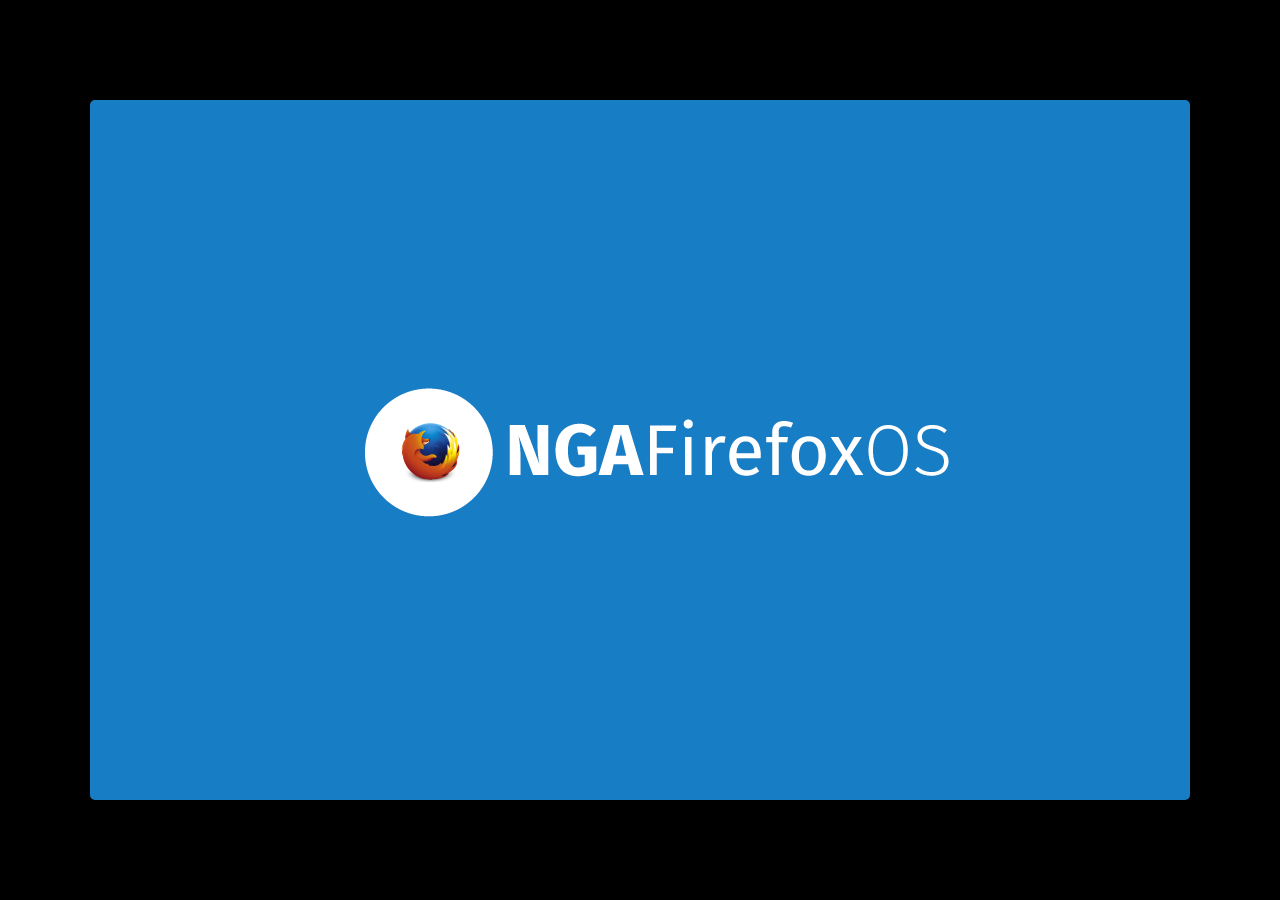
<file: paris/index.html>
<!--
Google IO 2012/2013 HTML5 Slide Template

Authors: Eric Bidelman <ebidel@gmail.com>
         Luke Mahé <lukem@google.com>

URL: https://code.google.com/p/io-2012-slides
-->
<!DOCTYPE html>
<html>
<head>
  <title></title>
  <meta charset="utf-8">
  <meta http-equiv="X-UA-Compatible" content="chrome=1">
  <!--<meta name="viewport" content="width=device-width, initial-scale=1.0, minimum-scale=1.0">-->
  <!--<meta name="viewport" content="width=device-width, initial-scale=1.0">-->
  <!--This one seems to work all the time, but really small on ipad-->
  <!--<meta name="viewport" content="initial-scale=0.4">-->
  <meta name="apple-mobile-web-app-capable" content="yes">
  <link rel="stylesheet" media="all" href="theme/css/default.css">
  <link rel="stylesheet" media="only screen and (max-device-width: 480px)" href="theme/css/phone.css">
  <base target="_blank"> <!-- This amazingness opens all links in a new tab. -->
  <script data-main="js/slides" src="js/require-1.0.8.min.js"></script>
</head>
<body style="opacity: 0">

<slides class="layout-widescreen">

  <slide class="fill nobackground" style="background-image: url(images/portada.png)">
  </slide>

  <slide class="title-slide segue blue">
    <aside class="gdbar"></aside>
    <!-- The content of this hgroup is replaced programmatically through the slide_config.json. -->
    <hgroup class="auto-fadein">
      <h1 data-config-title><!-- populated from slide_config.json --></h1>
      <h2 data-config-subtitle><!-- populated from slide_config.json --></h2>
      <p data-config-presenter><!-- populated from slide_config.json --></p>
    </hgroup>
  </slide>

  <slide class="fill nobackground" style="background-image: url(images/team.png)">
    <hgroup>
      <h2 style="color:white">The team</h2>
    </hgroup>
  </slide>

  <slide>
    <article class="flexbox vcenter">
      <h1>6 weeks ago...</h1>
    </article>
  </slide>

  <slide>
    <article class="flexbox vcenter">
      <h1>A challenge</h1>
      <h2>Contacts to NGA</h2>
    </article>
  </slide>

  <slide class="blue">
    <article class="flexbox vcenter">
      <h1>How?</h1>
    </article>
  </slide>

  <slide>
    <article class="flexbox vcenter">
      <h1>Learn by doing</h1>
    </article>
  </slide>

  <slide>
    <article class="flexbox vcenter">
      <h1>Measure: define a goal</h1>
    </article>
  </slide>

  <slide style="background-image: url(images/paris.png)">
    <article class="flexbox vcenter">
      <h1 style="color: white !important;">Paris WW!</h1>
    </article>
  </slide>

  <slide class="orange">
    <article class="flexbox vcenter">
      <h1>What have we done?</h1>
    </article>
  </slide>

  <slide>
    <article class="flexbox vcenter">
      <h1>All self-contained views</h1>
      <h2>Settings, Matcher, List, Form & Open</h2>
    </article>
  </slide>

  <slide>
    <article class="flexbox vcenter">
      <h1>window.open</h1>
      <h2>Remove iframes</h2>
    </article>
  </slide>

  <slide>
    <article class="flexbox vcenter">
      <h1>Navigation</h1>
      <h2>Effects in System</h2>
    </article>
  </slide>

  <slide class="blue">
    <article class="flexbox vcenter">
     <iframe style="width: 560px !important; height: 315px !important;" width="420" height="315" src="https://www.youtube.com/embed/yMiHZRl-MdY" frameborder="0" allowfullscreen></iframe>
    </article>
  </slide>

  <slide class="orange">
    <article class="flexbox vcenter">
      <h1>The results (Flame 1GB)</h1>
    </article>
  </slide>

  <slide class="blue">
    <article class="flexbox vcenter">
      <h1>Raptor: cold launch</h1>
    </article>
  </slide>

  <slide style="background-image: url(images/results_1.png)">
  </slide>

  <slide style="background-image: url(images/results_2.png)">
  </slide>

  <slide class="">
    <article class="flexbox vcenter">
      <h1>200ms faster \o/</h1>
      <h2>And this code can be optimized!</h2>
    </article>
  </slide>

  <slide class="blue">
    <article class="flexbox vcenter">
      <h1>Activities</h1>
    </article>
  </slide>

  <slide class="blue">
    <article class="flexbox vcenter">
     <iframe style="width: 560px !important; height: 315px !important;" width="420" height="315" src="https://www.youtube.com/embed/ezdgO9F2gLA" frameborder="0" allowfullscreen></iframe>
    </article>
  </slide>

  <slide style="background-image: url(images/results_3.png)">
  </slide>

  <slide class="">
    <article class="flexbox vcenter">
      <h1>#open: 37% faster</h1>
    </article>
  </slide>

  <slide class="">
    <article class="flexbox vcenter">
      <h1>#new: 45% faster!!!</h1>
    </article>
  </slide>

  <slide class="orange">
    <article class="flexbox vcenter">
      <h1>Conclusion: NGA works!</h1>
    </article>
  </slide>


  <slide class="blue">
    <article class="flexbox vcenter">
      <h1>Everything *is* an URL</h1>
      <h2>"Pin the web" will work for free! :)</h2>
    </article>
  </slide>

  <slide class="fill nobackground" style="background-image: url(images/map.png)">
  </slide>

  <slide class="fill nobackground" style="background-image: url(images/final.png)">
  </slide>
</slides>

<script>
var _gaq = _gaq || [];
_gaq.push(['_setAccount', 'UA-XXXXXXXX-1']);
_gaq.push(['_trackPageview']);

(function() {
  var ga = document.createElement('script'); ga.type = 'text/javascript'; ga.async = true;
  ga.src = ('https:' == document.location.protocol ? 'https://ssl' : 'http://www') + '.google-analytics.com/ga.js';
  var s = document.getElementsByTagName('script')[0]; s.parentNode.insertBefore(ga, s);
})();
</script>

<!--[if IE]>
  <script src="http://ajax.googleapis.com/ajax/libs/chrome-frame/1/CFInstall.min.js"></script>
  <script>CFInstall.check({mode: 'overlay'});</script>
<![endif]-->
</body>
</html>
</file>
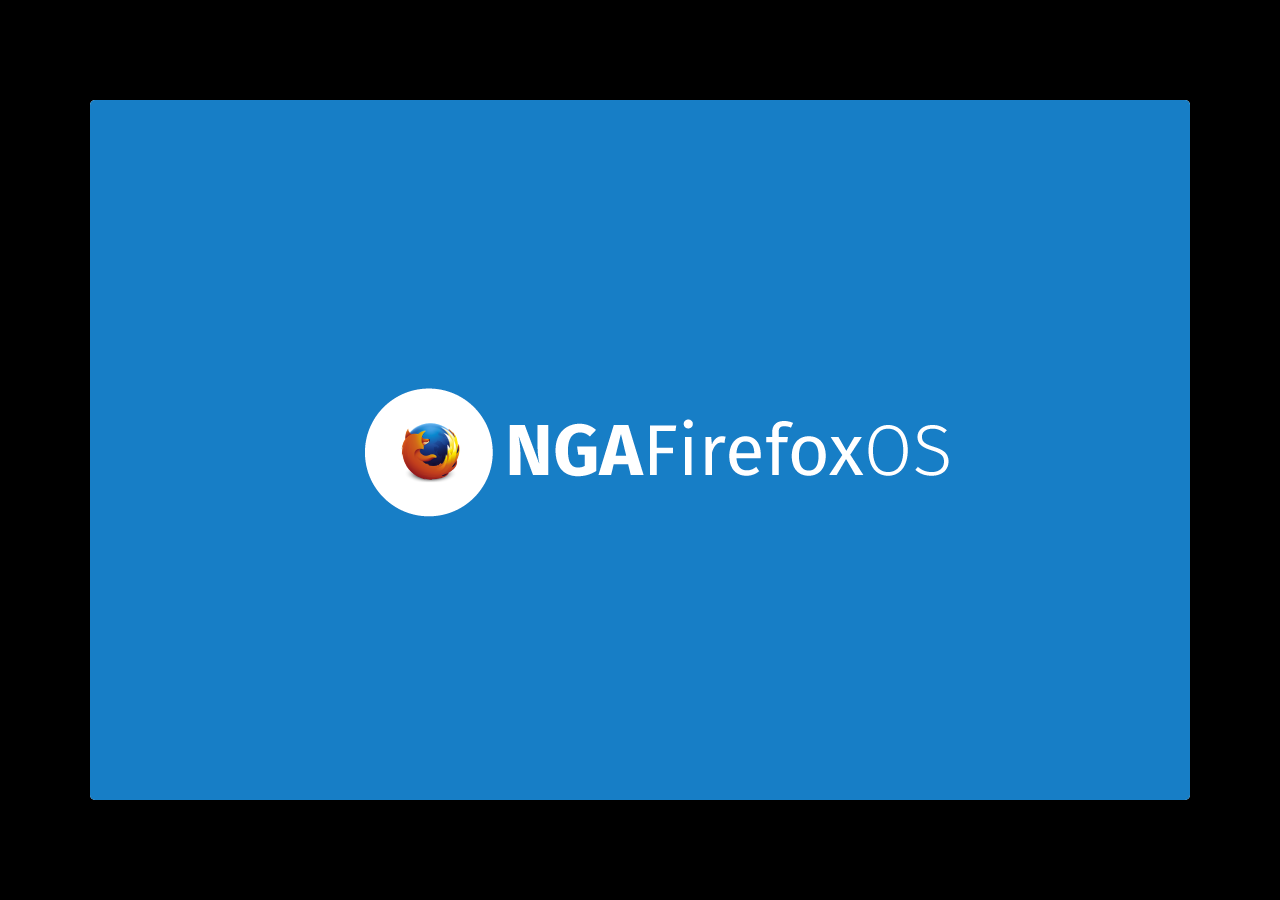
<file: roadmap/index.html>
<!--
Google IO 2012/2013 HTML5 Slide Template

Authors: Eric Bidelman <ebidel@gmail.com>
         Luke Mahé <lukem@google.com>

URL: https://code.google.com/p/io-2012-slides
-->
<!DOCTYPE html>
<html>
<head>
  <title></title>
  <meta charset="utf-8">
  <meta http-equiv="X-UA-Compatible" content="chrome=1">
  <!--<meta name="viewport" content="width=device-width, initial-scale=1.0, minimum-scale=1.0">-->
  <!--<meta name="viewport" content="width=device-width, initial-scale=1.0">-->
  <!--This one seems to work all the time, but really small on ipad-->
  <!--<meta name="viewport" content="initial-scale=0.4">-->
  <meta name="apple-mobile-web-app-capable" content="yes">
  <link rel="stylesheet" media="all" href="theme/css/default.css">
  <link rel="stylesheet" media="only screen and (max-device-width: 480px)" href="theme/css/phone.css">
  <base target="_blank"> <!-- This amazingness opens all links in a new tab. -->
  <script data-main="js/slides" src="js/require-1.0.8.min.js"></script>
</head>
<body style="opacity: 0">

<slides class="layout-widescreen">

  <!-- <slide class="logoslide nobackground">
    <article class="flexbox vcenter">
      <span><img src="images/google_developers_logo.png"></span>
    </article>
  </slide> -->

  <slide class="fill nobackground" style="background-image: url(images/portada.png)">
  </slide>

  <slide class="title-slide segue blue">
    <aside class="gdbar"></aside>
    <!-- The content of this hgroup is replaced programmatically through the slide_config.json. -->
    <hgroup class="auto-fadein">
      <h1 data-config-title><!-- populated from slide_config.json --></h1>
      <h2 data-config-subtitle><!-- populated from slide_config.json --></h2>
      <p data-config-presenter><!-- populated from slide_config.json --></p>
    </hgroup>
  </slide>

  <slide class="fill nobackground" style="background-image: url(images/team.png)">
    <hgroup>
      <h2 style="color:white">The team</h2>
    </hgroup>
  </slide>

  <slide>
    <article class="flexbox vcenter">
      <h1>A challenge</h1>
      <h2>Contacts to NGA</h2>
    </article>
  </slide>

  <slide class="blue">
    <article class="flexbox vcenter">
      <h1>How?</h1>
    </article>
  </slide>

  <slide>
    <article class="flexbox vcenter">
      <h1>Learn by doing</h1>
    </article>
  </slide>

  <slide class="blue">
    <article class="flexbox vcenter">
      <h1>Lean development</h1>
    </article>
  </slide>

  <slide class="fill nobackground" style="background-image: url(images/lean_cycle_1_1.png)">
    <hgroup>
      <h2 style="color:white">Lean cycle</h2>
    </hgroup>
  </slide>


  <slide class="fill nobackground" style="background-image: url(images/lean_cycle_2_2.png)">
    <hgroup>
      <h2  style="color:white">Build a prototype</h2>
    </hgroup>
  </slide>

  <!--
  <slide class="blue">
    <article class="flexbox vcenter">
     <iframe style="height: 560px !important; width: 315px !important;" width="420" height="315" src="https://www.youtube.com/embed/GNbi-LexCHs" frameborder="0" allowfullscreen></iframe>
    </article>
  </slide> -->

  <!-- <slide class="blue">
    <article class="flexbox vcenter">
      <h1>How to measure?</h1>
      <h2>Raptor & Marionette</h2>
    </article>
  </slide>

  <slide class="blue">
    <article class="flexbox vcenter">
      <h1>How to navigate?</h1>
      <h2>ContentWrapper vs Selfcontained</h2>
    </article>
  </slide>

  <slide class="blue">
    <article class="flexbox vcenter">
      <h1>How to split in views?</h1>
      <h2>Review the Contacts App code</h2>
    </article>
  </slide>

  <slide class="blue">
    <article class="flexbox vcenter">
      <h1>Tech. debt</h1>
      <h2>Remove dependencies and improve the code!</h2>
    </article>
  </slide>

  <slide>
    <hgroup>
      <h2>Contacts namespace issue</h2>
    </hgroup>
    <article>
      <p>Namespace is a problem. Every part of the code is tied to contacts.js</p>
      <pre class="prettyprint" data-lang="javascript">
&lt;script type='text/javascript'&gt;
// This code is a snippet from contacts.js
var setCurrent = function c_setCurrent(contact) {
  currentContact = contact;
  if ('mozNfc' in navigator && contacts.NFC) {
    <b>contacts.NFC.startListening(contact);</b>
  }

  if (contacts.Details) {
    <b>contacts.Details.setContact(contact);</b>
  }
};
&lt;/script&gt;
</pre>
    </article>
  </slide>

  <slide>
    <hgroup>
      <h2>Facebook code is everywhere</h2>
    </hgroup>
    <article>
      <p>It's in JS and DOM :S</p>
      <pre class="prettyprint" data-lang="javascript">
&lt;script type='text/javascript'&gt;
<b>if (fb.isFbContact(contact)) {
  if (!fb.isFbLinked(contact)) {
    var fbContact = new fb.Contact(contact);</b>
    //...
  }
  // ...
  var getPhones = function getPhones(contact) {
    <b>var selector = '#view-contact-form form div.phone-template:not(.facebook)';</b>
    var phones = dom.querySelectorAll(selector);
    // ...
  };
}

<b>// And is in the HTML as well! :S</b>
&lt;/script&gt;
</pre>
    </article>
  </slide> -->

  <slide class="blue">
    <article class="flexbox vcenter">
      <h1>Proposal:</h1><br>
      <h2>Separate by activities</h2>
    </article>
  </slide>

  <slide class="blue">
    <article class="flexbox vcenter">
      <h1>1st cycle:</h1><br>
      <h2>Separate <b>#new</b> and <b>#open</b> activities.</h2>
    </article>
  </slide>

  <slide>
    <article class="flexbox vcenter">
      <h2>Merge <b>#new & #open</b> in master.</h2>
      <h2><b>Remove FB</b> entry points.</h2>
      <h2>First draft of <b>Navigation.</b></h2>
      <h2>Whistler <a href="http://borjasalguero.github.io/slides/whistler"><b>demo</b></a></h2>
    </article>
  </slide>

  <slide>
    <article class="flexbox vcenter">
      <h1>Resultados</h1> <br>
      <h2><b>#new merged</b> \o/</h2>
      <h2><b>#open</b> almost reviewed!!</h2>
      <h2><b>FB</b> entry points <b>removed.</b></h2>
      <h2>Whistler <b>demo was a success</b></h2>
      <h2><b>Navigation</b> as a <b>Web Component</b></h2>
      <h2>Just received first <b>Nightly with prerender</b></h2>
    </article>
  </slide>

  <slide class="blue">
    <article class="flexbox vcenter">
     <iframe style="width: 760px !important; height: 515px !important;" width="560" height="315" src="https://www.youtube.com/embed/xASNmT8F4PA" frameborder="0" allowfullscreen></iframe>
    </article>
  </slide>

  <slide>
    <article class="flexbox vcenter">
      <h1>Decisions taken</h1>
    </article>
  </slide>

  <slide>
    <article class="flexbox vcenter">
      <h1>Import vs Open</h1><br>
      <h2>Merge both activities</h2>
    </article>
  </slide>

 <!--  <slide>
    <article class="flexbox vcenter">
      <h1>Propuesta de Fernando</h1>
      <h2>...</h2>
    </article>
  </slide> -->

  <slide>
    <article class="flexbox vcenter">
      <h1>Matcher</h1><br>
      <h2>Need to remove location changes</h2>
    </article>
  </slide>

  <slide>
    <article class="flexbox vcenter">
      <h1>Iframes</h1><br>
      <h2>Curtain: <b>iframe to panel.</b></h2>
      <h2>All iframes must change to <b>window.open</b></h2>
    </article>
  </slide>

  <slide>
    <article class="flexbox vcenter">
      <h1>Navigation</h1><br>
      <h2>Need to merge in /shared. Use in #new</h2>
    </article>
  </slide>

  <slide>
    <article class="flexbox vcenter">
      <h1>WoW</h1><br>
      <h2>Production&Development branch for testing.</h2>
    </article>
  </slide>



  <slide class="blue">
    <article class="flexbox vcenter">
      <h1>2nd cycle:</h1><br>
      <h2>Integrate <b>#new</b> within the app.</h2>
      <h2><b>#update</b> activity.</h2>
    </article>
  </slide>

  <slide>
    <article class="flexbox vcenter">
      <h2><b>#new</b> using <b>navigation.</b></h2>
      <h2><b>FB code</b> removed from Detail&Form.</h2>
      <h2><b>#update</b> merged in master.</h2>
      <h2>First draft of <b>#open/import.</b></h2>
      <h2></h2>
    </article>
  </slide>
<!--
  <slide>
    <article class="flexbox vcenter">
      <h1>Resultados</h1>
      <h2>...</h2>
    </article>
  </slide>

  <slide>
    <article class="flexbox vcenter">
      <h1>Decisions taken</h1>
    </article>
  </slide>

  <slide>
    <article class="flexbox vcenter">
      <h1>...</h1>
      <h2>...</h2>
    </article>
  </slide>

  <slide class="blue">
    <article class="flexbox vcenter">
      <h1>3rd cycle:</h1><br>
      <h2>Integrate <b>#open</b> within the app.</h2>
      <h2><b>#open/import</b> activity. </h2>
    </article>
  </slide>

  <slide>
    <article class="flexbox vcenter">
      <h2><b>#open</b> combined with <b>#update</b>.</h2>
      <h2><b>#open</b> complete within the app</b>.</h2>
      <h2>Draft of <b>settings</b> view.</h2>
    </article>
  </slide>

  <slide>
    <article class="flexbox vcenter">
      <h1>Resultados</h1>
      <h2>...</h2>
    </article>
  </slide>

  <slide>
    <article class="flexbox vcenter">
      <h1>Decisions taken</h1>
    </article>
  </slide>

   <slide>
    <article class="flexbox vcenter">
      <h1>...</h1>
      <h2>...</h2>
    </article>
  </slide>

  <slide class="blue">
    <article class="flexbox vcenter">
      <h1>4th cycle:</h1><br>
      <h2>Full integration.</h2>
    </article>
  </slide>

  <slide>
    <article class="flexbox vcenter">
      <h2><b>#settings</b> as self-contained view.</h2>
      <h2>All views using navigation.</h2>
      <h2>List must be isolated (for free!).</h2>
      <h2><b>#list</b> draft as self-contained view.</h2>
    </article>
  </slide>

  <slide>
    <article class="flexbox vcenter">
      <h1>Resultados</h1>
      <h2>...</h2>
    </article>
  </slide>

  <slide>
    <article class="flexbox vcenter">
      <h1>Decisions taken</h1>
    </article>
  </slide>

   <slide>
    <article class="flexbox vcenter">
      <h1>...</h1>
      <h2>...</h2>
    </article>
  </slide>

  <slide class="blue">
    <article class="flexbox vcenter">
      <h1>5th cycle:</h1><br>
      <h2>NGA stress test.</h2>
    </article>
  </slide>

  <slide>
    <article class="flexbox vcenter">
      <h2>All views are self-contained.</h2>
      <h2>FB has dissapeared from contacts.</h2>
      <h2>Move /contacts out of /communications.</h2>
      <h2>Remove tab from Dialer.</h2>
    </article>
  </slide>

  <slide>
    <article class="flexbox vcenter">
      <h1>Resultados</h1>
      <h2>...</h2>
    </article>
  </slide>

  <slide>
    <article class="flexbox vcenter">
      <h1>Decisions taken</h1>
    </article>
  </slide>

   <slide>
    <article class="flexbox vcenter">
      <h1>...</h1>
      <h2>...</h2>
    </article>
  </slide> -->

  <slide class="blue">
    <article class="flexbox vcenter">
      <h1>Remember!</h1>
    </article>
  </slide>
  <!-- <slide class="blue">
    <article class="flexbox vcenter">
     <iframe style="width: 760px !important; height: 515px !important;" width="560" height="315" src="https://www.youtube.com/embed/EPv_zf2V_ec" frameborder="0" allowfullscreen></iframe>
    </article>
  </slide>

  <slide>
    <article class="flexbox vcenter">
      <h1>Next steps:</h1>
      <h2>Do the same with <b>#update</b> and <b>#import</b></h2>
    </article>
  </slide>


  <slide>
    <article class="flexbox vcenter">
      <h1>How are we working?</h1>
    </article>
  </slide>

  <slide>
    <article class="flexbox vcenter">
      <h1>2 weeks sprint</h1>
    </article>
  </slide>

  <slide class="fill nobackground" style="background-image: url(images/chart_bugzilla.png)">
    <hgroup>
      <h2 style="color:white">[META] Bug 1168886 </h2>
    </hgroup>
  </slide>

   <slide>
    <article class="flexbox vcenter">
      <h2 style="text-align:center;">https://wiki.mozilla.org/Gaia/New-Architecture-Program/Contacts</h2>
    </article>
  </slide> -->

  <slide class="blue">
    <article class="flexbox vcenter">
      <h1>Everything must be an URL</h1>
      <h2>"Pin the web" will work for free! :)</h2>
    </article>
  </slide>

  <slide class="blue">
    <hgroup>
      <h2 style="color:white">Pin the web</h2>
    </hgroup>
     <article class="flexbox vcenter">
     <iframe style="width: 360px !important; height: 555px !important;" width="560" height="315" src="https://www.youtube.com/embed/uHwFMpw8JW8" frameborder="0" allowfullscreen></iframe>
    </article>
  </slide>

  <slide class="fill nobackground" style="background-image: url(images/map.png)">
  </slide>

  <slide class="fill nobackground" style="background-image: url(images/final.png)">
  </slide>

  <slide class="backdrop"></slide>

</slides>

<script>
var _gaq = _gaq || [];
_gaq.push(['_setAccount', 'UA-XXXXXXXX-1']);
_gaq.push(['_trackPageview']);

(function() {
  var ga = document.createElement('script'); ga.type = 'text/javascript'; ga.async = true;
  ga.src = ('https:' == document.location.protocol ? 'https://ssl' : 'http://www') + '.google-analytics.com/ga.js';
  var s = document.getElementsByTagName('script')[0]; s.parentNode.insertBefore(ga, s);
})();
</script>

<!--[if IE]>
  <script src="http://ajax.googleapis.com/ajax/libs/chrome-frame/1/CFInstall.min.js"></script>
  <script>CFInstall.check({mode: 'overlay'});</script>
<![endif]-->
</body>
</html>
</file>
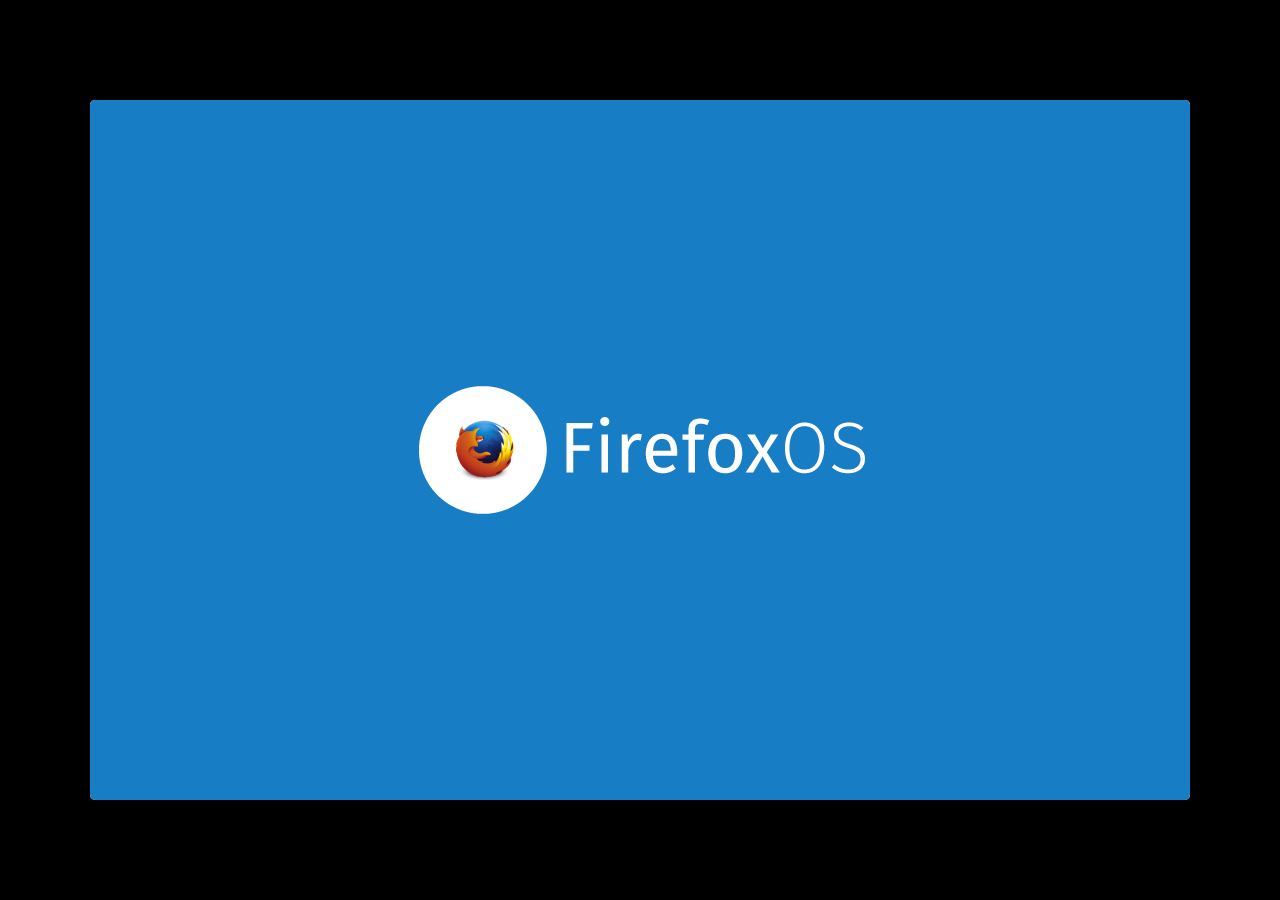
<file: sw/index.html>
<!--
Google IO 2012/2013 HTML5 Slide Template

Authors: Eric Bidelman <ebidel@gmail.com>
         Luke Mahé <lukem@google.com>

URL: https://code.google.com/p/io-2012-slides
-->
<!DOCTYPE html>
<html>
<head>
  <title></title>
  <meta charset="utf-8">
  <meta http-equiv="X-UA-Compatible" content="chrome=1">
  <!--<meta name="viewport" content="width=device-width, initial-scale=1.0, minimum-scale=1.0">-->
  <!--<meta name="viewport" content="width=device-width, initial-scale=1.0">-->
  <!--This one seems to work all the time, but really small on ipad-->
  <!--<meta name="viewport" content="initial-scale=0.4">-->
  <meta name="apple-mobile-web-app-capable" content="yes">
  <link rel="stylesheet" media="all" href="theme/css/default.css">
  <link rel="stylesheet" media="only screen and (max-device-width: 480px)" href="theme/css/phone.css">
  <base target="_blank"> <!-- This amazingness opens all links in a new tab. -->
  <script data-main="js/slides" src="js/require-1.0.8.min.js"></script>
</head>
<body style="opacity: 0">

<slides class="layout-widescreen">

  <slide class="fill nobackground" style="background-image: url(images/portada.png)">
  </slide>

  <slide class="title-slide segue blue">
    <aside class="gdbar"></aside>
    <!-- The content of this hgroup is replaced programmatically through the slide_config.json. -->
    <hgroup class="auto-fadein">
      <h1 data-config-title><!-- populated from slide_config.json --></h1>
      <h2 data-config-subtitle><!-- populated from slide_config.json --></h2>
      <p data-config-presenter><!-- populated from slide_config.json --></p>
    </hgroup>
  </slide>

  <slide data-slide-num="3" data-total-slides="123">
    <article class="flexbox vcenter">
      <h1>Service Workers</h1>
      <h2>What do they really are? When to use them?</h2>
    </article>
  </slide>

  <slide data-slide-num="3" data-total-slides="123">
	<article class="flexbox vcenter">
      <h1 style="text-decoration: line-through">Service Workers</h1>
      <h2 style="text-decoration: line-through">What do they really are? When to use them?</h2>
    </article>
  </slide>

  <slide class="fill nobackground" style="background-image: url(images/silicon_valley.jpg)">
  </slide>

  <slide class="fill nobackground" style="background-image: url(images/formula.png)">
  </slide>

  <slide class="fill nobackground" style="background-image: url(images/failure.png)">
  </slide>

  <slide class="blue">
    <article class="flexbox vcenter">
      <h2>This is <b>not</b> a Failure</h2>
    </article>
  </slide>

  <slide class="">
    <article class="flexbox vcenter">
      <h1 style="font-size:60px; font-weight: 300;">This has been a <b style="font-weight: 600">massive</b> success</h1>
    </article>
  </slide>

  <slide class="orange">
    <article class="flexbox vcenter">
      <h2>The data you <b>never</b> had</h2>
    </article>
  </slide>

  <slide style="background-image: url(images/bug.png)">
    <article class="flexbox vcenter">
      <h1 style="color: white !important;"> &#62; 3000 bugs resolved</h1>
    </article>
  </slide>

  <slide class="fill nobackground" style="background-image: url(images/moviles.png)">
  </slide>

  <slide style="background-image: url(images/beer.png)">
    <article class="flexbox vcenter">
      <h1 style="color: white !important;">Stack overflow</h1>
    </article>
  </slide>

  <slide style="background-image: url(images/brazil.png)">
    <article class="flexbox vcenter">
      <h1 style="color: white !important;">Pilot in Brazil</h1>
      <h2 style="color: white !important;">Early adopters x1</h2>
    </article>
  </slide>

  <slide style="background-image: url(images/mapa.png)">
    <article class="flexbox vcenter">
      <h1 style="color: #FF4E00 !important; background: rgba(255,255,255,.6);"> 15 countries </h1>
    </article>
  </slide>

  <slide style="background-image: url(images/TA.png)">
    <article class="flexbox vcenter">
      <h1 style="color: white !important;"> 70 TAs </h1>
    </article>
  </slide>

  <slide style="background-image: url(images/code.png)">
    <article class="flexbox vcenter">
      <h1 style="color: white !important;"> &#62; 708797 lines of code</h1>
      <h2 style="color: white !important;"> Just in Gaia!</h2>
    </article>
  </slide>

  <slide style="background-image: url(images/opensource.png)">
    <article class="flexbox vcenter">
      <h1 style="color: white !important;">We are open source</h1>
      <h2 style="color: white !important;">The biggest collaboration in TEF</h2>
    </article>
  </slide>

  <slide style="background-image: url(images/yuuuju.png)">
    <article class="flexbox vcenter">
      <h1 style="color: white !important; text-shadow: 0 0 5px black;">We've made history!</h1>
      <h2 style="color: white !important;">An operating system!</h2>
    </article>
  </slide>

 <!--  <slide class="blue">
    <article class="flexbox vcenter">
      <h1>We are open source</h1>
      <h2>The biggest collaboration in TEF</h2>
    </article>
  </slide> -->


  <slide class="fill nobackground" style="background-image: url(images/welove.png)">
  </slide>

  <slide class="fill nobackground" style="background-image: url(images/weare.png)">
  </slide>

  <slide class="fill nobackground" style="background-image: url(images/escalera.jpg); background-position: -150%;">
  </slide>

  <slide class="fill nobackground" style="background-image: url(images/real.JPG)">
  </slide>

   <slide class="blue">
    <article class="flexbox vcenter">
     <iframe style="height: 560px !important; width: 315px !important;" width="420" height="315" src="https://www.youtube.com/embed/rN4jAwYYvJk" frameborder="0" allowfullscreen></iframe>
    </article>
  </slide>

  <slide class="fill nobackground" style="background-image: url(images/zorro_no.jpg);background-size: 100% auto;background-position: 20%;">
  </slide>

  <slide class="fill nobackground" style="background-image: url(images/pelicula.png)">
  </slide>

  <!-- <slide class="fill nobackground" style="background-image: url(images/final2.png)">
  </slide> -->

  <slide class="fill nobackground" style="background-image: url(images/final3.png)">
  </slide>

  <slide class="fill nobackground" style="background-image: url(images/finalisimo.png)">
  </slide>

  <slide class="backdrop"></slide>

</slides>

<script>
var _gaq = _gaq || [];
_gaq.push(['_setAccount', 'UA-XXXXXXXX-1']);
_gaq.push(['_trackPageview']);

(function() {
  var ga = document.createElement('script'); ga.type = 'text/javascript'; ga.async = true;
  ga.src = ('https:' == document.location.protocol ? 'https://ssl' : 'http://www') + '.google-analytics.com/ga.js';
  var s = document.getElementsByTagName('script')[0]; s.parentNode.insertBefore(ga, s);
})();
</script>

<!--[if IE]>
  <script src="http://ajax.googleapis.com/ajax/libs/chrome-frame/1/CFInstall.min.js"></script>
  <script>CFInstall.check({mode: 'overlay'});</script>
<![endif]-->
</body>
</html>
</file>
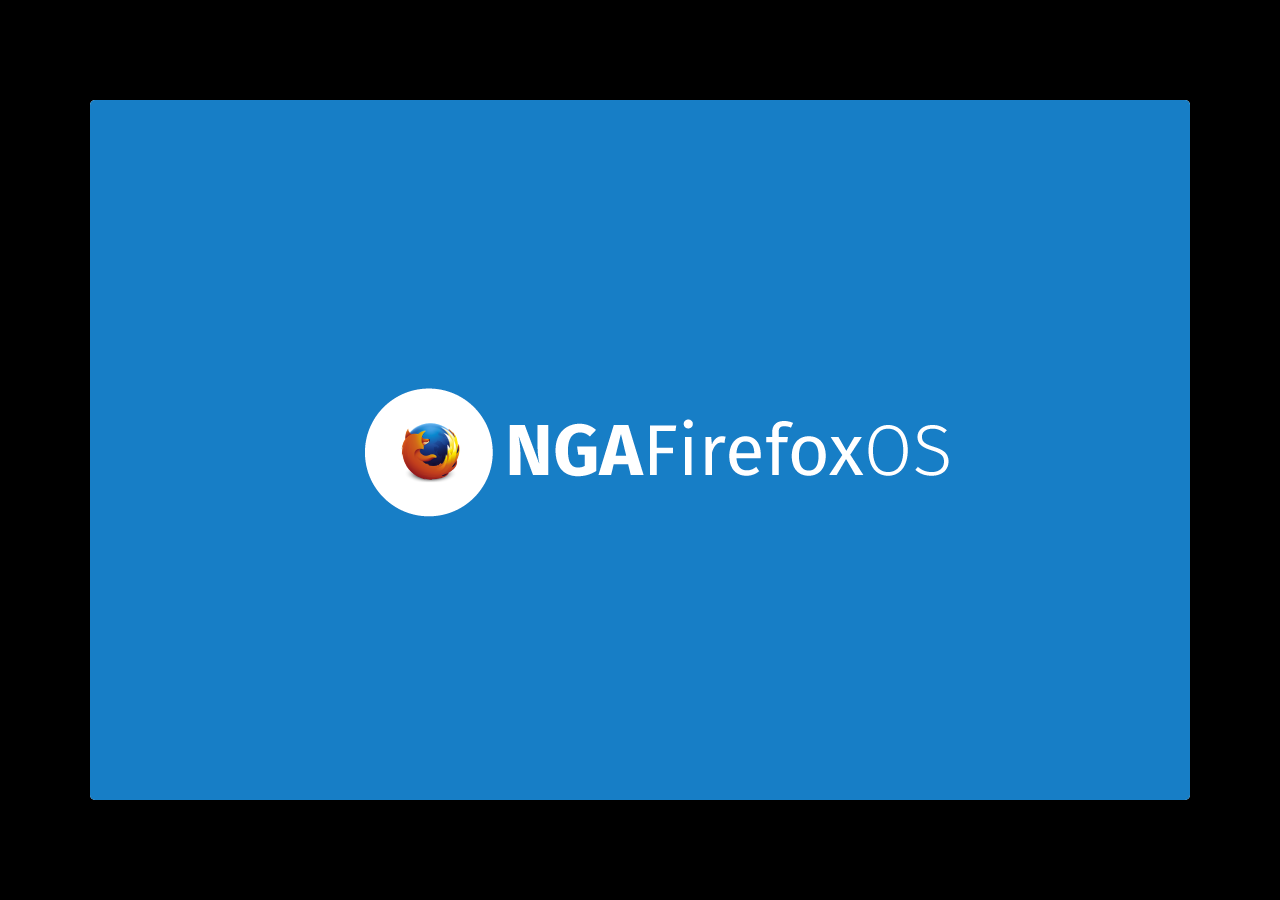
<file: whistler/index.html>
<!--
Google IO 2012/2013 HTML5 Slide Template

Authors: Eric Bidelman <ebidel@gmail.com>
         Luke Mahé <lukem@google.com>

URL: https://code.google.com/p/io-2012-slides
-->
<!DOCTYPE html>
<html>
<head>
  <title></title>
  <meta charset="utf-8">
  <meta http-equiv="X-UA-Compatible" content="chrome=1">
  <!--<meta name="viewport" content="width=device-width, initial-scale=1.0, minimum-scale=1.0">-->
  <!--<meta name="viewport" content="width=device-width, initial-scale=1.0">-->
  <!--This one seems to work all the time, but really small on ipad-->
  <!--<meta name="viewport" content="initial-scale=0.4">-->
  <meta name="apple-mobile-web-app-capable" content="yes">
  <link rel="stylesheet" media="all" href="theme/css/default.css">
  <link rel="stylesheet" media="only screen and (max-device-width: 480px)" href="theme/css/phone.css">
  <base target="_blank"> <!-- This amazingness opens all links in a new tab. -->
  <script data-main="js/slides" src="js/require-1.0.8.min.js"></script>
</head>
<body style="opacity: 0">

<slides class="layout-widescreen">

  <!-- <slide class="logoslide nobackground">
    <article class="flexbox vcenter">
      <span><img src="images/google_developers_logo.png"></span>
    </article>
  </slide> -->

  <slide class="fill nobackground" style="background-image: url(images/portada.png)">
  </slide>

  <slide class="title-slide segue blue">
    <aside class="gdbar"></aside>
    <!-- The content of this hgroup is replaced programmatically through the slide_config.json. -->
    <hgroup class="auto-fadein">
      <h1 data-config-title><!-- populated from slide_config.json --></h1>
      <h2 data-config-subtitle><!-- populated from slide_config.json --></h2>
      <p data-config-presenter><!-- populated from slide_config.json --></p>
    </hgroup>
  </slide>

  <slide class="fill nobackground" style="background-image: url(images/team.png)">
    <hgroup>
      <h2 style="color:white">The team</h2>
    </hgroup>
  </slide>

  <slide>
    <article class="flexbox vcenter">
      <h1>A challenge</h1>
      <h2>Contacts to NGA</h2>
    </article>
  </slide>

  <slide class="blue">
    <article class="flexbox vcenter">
      <h1>How?</h1>
    </article>
  </slide>

  <slide>
    <article class="flexbox vcenter">
      <h1>Learn by doing</h1>
    </article>
  </slide>

  <slide class="blue">
    <article class="flexbox vcenter">
      <h1>Lean development</h1>
    </article>
  </slide>

  <slide class="fill nobackground" style="background-image: url(images/lean_cycle_1_1.png)">
    <hgroup>
      <h2 style="color:white">Lean cycle</h2>
    </hgroup>
  </slide>


  <slide class="fill nobackground" style="background-image: url(images/lean_cycle_2_2.png)">
    <hgroup>
      <h2  style="color:white">Build a prototype</h2>
    </hgroup>
  </slide>

  <slide class="blue">
    <article class="flexbox vcenter">
     <iframe style="height: 560px !important; width: 315px !important;" width="420" height="315" src="https://www.youtube.com/embed/GNbi-LexCHs" frameborder="0" allowfullscreen></iframe>
    </article>
  </slide>

  <slide class="blue">
    <article class="flexbox vcenter">
      <h1>How to measure?</h1>
      <h2>Raptor & Marionette</h2>
    </article>
  </slide>

  <slide class="blue">
    <article class="flexbox vcenter">
      <h1>How to navigate?</h1>
      <h2>ContentWrapper vs Selfcontained</h2>
    </article>
  </slide>

  <slide class="blue">
    <article class="flexbox vcenter">
      <h1>How to split in views?</h1>
      <h2>Review the Contacts App code</h2>
    </article>
  </slide>

  <slide class="blue">
    <article class="flexbox vcenter">
      <h1>Tech. debt</h1>
      <h2>Remove dependencies and improve the code!</h2>
    </article>
  </slide>

  <slide>
    <hgroup>
      <h2>Contacts namespace issue</h2>
    </hgroup>
    <article>
      <p>Namespace is a problem. Every part of the code is tied to contacts.js</p>
      <pre class="prettyprint" data-lang="javascript">
&lt;script type='text/javascript'&gt;
// This code is a snippet from contacts.js
var setCurrent = function c_setCurrent(contact) {
  currentContact = contact;
  if ('mozNfc' in navigator && contacts.NFC) {
    <b>contacts.NFC.startListening(contact);</b>
  }

  if (contacts.Details) {
    <b>contacts.Details.setContact(contact);</b>
  }
};
&lt;/script&gt;
</pre>
    </article>
  </slide>

  <slide>
    <hgroup>
      <h2>Facebook code is everywhere</h2>
    </hgroup>
    <article>
      <p>It's in JS and DOM :S</p>
      <pre class="prettyprint" data-lang="javascript">
&lt;script type='text/javascript'&gt;
<b>if (fb.isFbContact(contact)) {
  if (!fb.isFbLinked(contact)) {
    var fbContact = new fb.Contact(contact);</b>
    //...
  }
  // ...
  var getPhones = function getPhones(contact) {
    <b>var selector = '#view-contact-form form div.phone-template:not(.facebook)';</b>
    var phones = dom.querySelectorAll(selector);
    // ...
  };
}

<b>// And is in the HTML as well! :S</b>
&lt;/script&gt;
</pre>
    </article>
  </slide>

  <slide class="blue">
    <article class="flexbox vcenter">
      <h1>Proposal:</h1>
      <h2>Separate by activities</h2>
    </article>
  </slide>

  <slide>
    <article class="flexbox vcenter">
      <h1>First cycle:</h1>
      <h2>Separate <b>#new</b> and <b>#open</b> activities.</h2>
    </article>
  </slide>

  <slide class="blue">
    <article class="flexbox vcenter">
     <iframe style="width: 760px !important; height: 515px !important;" width="560" height="315" src="https://www.youtube.com/embed/xASNmT8F4PA" frameborder="0" allowfullscreen></iframe>
    </article>
  </slide>

  <slide>
    <article class="flexbox vcenter">
      <h1>Second cycle:</h1>
      <h2>Integrate <b>#new</b> and <b>#open</b> within the app</h2>
    </article>
  </slide>

  <slide class="blue">
    <article class="flexbox vcenter">
     <iframe style="width: 760px !important; height: 515px !important;" width="560" height="315" src="https://www.youtube.com/embed/EPv_zf2V_ec" frameborder="0" allowfullscreen></iframe>
    </article>
  </slide>

  <slide>
    <article class="flexbox vcenter">
      <h1>Next steps:</h1>
      <h2>Do the same with <b>#update</b> and <b>#import</b></h2>
    </article>
  </slide>


  <slide>
    <article class="flexbox vcenter">
      <h1>How are we working?</h1>
    </article>
  </slide>

  <slide>
    <article class="flexbox vcenter">
      <h1>2 weeks sprint</h1>
    </article>
  </slide>

  <slide class="fill nobackground" style="background-image: url(images/chart_bugzilla.png)">
    <hgroup>
      <h2 style="color:white">[META] Bug 1168886 </h2>
    </hgroup>
  </slide>

   <slide>
    <article class="flexbox vcenter">
      <h2 style="text-align:center;">https://wiki.mozilla.org/Gaia/New-Architecture-Program/Contacts</h2>
    </article>
  </slide>

  <slide class="blue">
    <article class="flexbox vcenter">
      <h1>Everything must be an URL</h1>
      <h2>"Pin the web" will work for free! :)</h2>
    </article>
  </slide>

  <slide class="blue">
    <hgroup>
      <h2 style="color:white">Pin the web</h2>
    </hgroup>
     <article class="flexbox vcenter">
     <iframe style="width: 360px !important; height: 555px !important;" width="560" height="315" src="https://www.youtube.com/embed/uHwFMpw8JW8" frameborder="0" allowfullscreen></iframe>
    </article>
  </slide>

  <slide class="fill nobackground" style="background-image: url(images/map.png)">
  </slide>

  <slide class="fill nobackground" style="background-image: url(images/final.png)">
  </slide>

  <slide class="backdrop"></slide>

</slides>

<script>
var _gaq = _gaq || [];
_gaq.push(['_setAccount', 'UA-XXXXXXXX-1']);
_gaq.push(['_trackPageview']);

(function() {
  var ga = document.createElement('script'); ga.type = 'text/javascript'; ga.async = true;
  ga.src = ('https:' == document.location.protocol ? 'https://ssl' : 'http://www') + '.google-analytics.com/ga.js';
  var s = document.getElementsByTagName('script')[0]; s.parentNode.insertBefore(ga, s);
})();
</script>

<!--[if IE]>
  <script src="http://ajax.googleapis.com/ajax/libs/chrome-frame/1/CFInstall.min.js"></script>
  <script>CFInstall.check({mode: 'overlay'});</script>
<![endif]-->
</body>
</html>
</file>
<file: paris/theme/css/phone.css>
slides>slide{-webkit-transition:none !important;-webkit-transition:none !important;-moz-transition:none !important;-o-transition:none !important;transition:none !important}
</file>
<file: roadmap/theme/css/phone.css>
slides>slide{-webkit-transition:none !important;-webkit-transition:none !important;-moz-transition:none !important;-o-transition:none !important;transition:none !important}
</file>
<file: sw/theme/css/phone.css>
slides>slide{-webkit-transition:none !important;-webkit-transition:none !important;-moz-transition:none !important;-o-transition:none !important;transition:none !important}
</file>
<file: whistler/theme/css/phone.css>
slides>slide{-webkit-transition:none !important;-webkit-transition:none !important;-moz-transition:none !important;-o-transition:none !important;transition:none !important}
</file>
<file: paris/theme/css/default.css>
@charset "UTF-8";
/* line 17, ../../../../../../Library/Ruby/Gems/1.8/gems/compass-0.12.2/frameworks/compass/stylesheets/compass/reset/_utilities.scss */
html, body, div, span, applet, object, iframe,
h1, h2, h3, h4, h5, h6, p, blockquote, pre,
a, abbr, acronym, address, big, cite, code,
del, dfn, em, img, ins, kbd, q, s, samp,
small, strike, strong, sub, sup, tt, var,
b, u, i, center,
dl, dt, dd, ol, ul, li,
fieldset, form, label, legend,
table, caption, tbody, tfoot, thead, tr, th, td,
article, aside, canvas, details, embed,
figure, figcaption, footer, header, hgroup,
menu, nav, output, ruby, section, summary,
time, mark, audio, video {
  margin: 0;
  padding: 0;
  border: 0;
  font: inherit;
  font-size: 100%;
  vertical-align: baseline;
}

/* line 22, ../../../../../../Library/Ruby/Gems/1.8/gems/compass-0.12.2/frameworks/compass/stylesheets/compass/reset/_utilities.scss */
html {
  line-height: 1;
}

/* line 24, ../../../../../../Library/Ruby/Gems/1.8/gems/compass-0.12.2/frameworks/compass/stylesheets/compass/reset/_utilities.scss */
ol, ul {
  list-style: none;
}

/* line 26, ../../../../../../Library/Ruby/Gems/1.8/gems/compass-0.12.2/frameworks/compass/stylesheets/compass/reset/_utilities.scss */
table {
  border-collapse: collapse;
  border-spacing: 0;
}

/* line 28, ../../../../../../Library/Ruby/Gems/1.8/gems/compass-0.12.2/frameworks/compass/stylesheets/compass/reset/_utilities.scss */
caption, th, td {
  text-align: left;
  font-weight: normal;
  vertical-align: middle;
}

/* line 30, ../../../../../../Library/Ruby/Gems/1.8/gems/compass-0.12.2/frameworks/compass/stylesheets/compass/reset/_utilities.scss */
q, blockquote {
  quotes: none;
}
/* line 103, ../../../../../../Library/Ruby/Gems/1.8/gems/compass-0.12.2/frameworks/compass/stylesheets/compass/reset/_utilities.scss */
q:before, q:after, blockquote:before, blockquote:after {
  content: "";
  content: none;
}

/* line 32, ../../../../../../Library/Ruby/Gems/1.8/gems/compass-0.12.2/frameworks/compass/stylesheets/compass/reset/_utilities.scss */
a img {
  border: none;
}

/* line 116, ../../../../../../Library/Ruby/Gems/1.8/gems/compass-0.12.2/frameworks/compass/stylesheets/compass/reset/_utilities.scss */
article, aside, details, figcaption, figure, footer, header, hgroup, menu, nav, section, summary {
  display: block;
}

/**
 * Base SlideDeck Styles
 */
/* line 52, ../scss/_base.scss */
html {
  height: 100%;
  overflow: hidden;
}

/* line 57, ../scss/_base.scss */
body {
  margin: 0;
  padding: 0;
  opacity: 0;
  height: 100%;
  min-height: 740px;
  width: 100%;
  overflow: hidden;
  color: #fff;
  -webkit-font-smoothing: antialiased;
  -moz-font-smoothing: antialiased;
  -ms-font-smoothing: antialiased;
  -o-font-smoothing: antialiased;
  -webkit-transition: opacity 800ms ease-in;
  -webkit-transition-delay: 100ms;
  -moz-transition: opacity 800ms ease-in 100ms;
  -o-transition: opacity 800ms ease-in 100ms;
  transition: opacity 800ms ease-in 100ms;
}
/* line 73, ../scss/_base.scss */
body.loaded {
  opacity: 1 !important;
}

/* line 78, ../scss/_base.scss */
input, button {
  vertical-align: middle;
}

/* line 82, ../scss/_base.scss */
slides > slide[hidden] {
  display: none !important;
}

/* line 86, ../scss/_base.scss */


slides {
  width: 100%;
  height: 100%;
  position: absolute;
  left: 0;
  top: 0;
  -webkit-transform: translate3d(0, 0, 0);
  -moz-transform: translate3d(0, 0, 0);
  -ms-transform: translate3d(0, 0, 0);
  -o-transform: translate3d(0, 0, 0);
  transform: translate3d(0, 0, 0);
  -webkit-perspective: 1000;
  -moz-perspective: 1000;
  -ms-perspective: 1000;
  -o-perspective: 1000;
  perspective: 1000;
  -webkit-transform-style: preserve-3d;
  -moz-transform-style: preserve-3d;
  -ms-transform-style: preserve-3d;
  -o-transform-style: preserve-3d;
  transform-style: preserve-3d;
  -webkit-transition: opacity 800ms ease-in;
  -webkit-transition-delay: 100ms;
  -moz-transition: opacity 800ms ease-in 100ms;
  -o-transition: opacity 800ms ease-in 100ms;
  transition: opacity 800ms ease-in 100ms;
}

/* line 98, ../scss/_base.scss */
slides > slide {
  display: block;
  position: absolute;
  overflow: hidden;
  left: 50%;
  top: 50%;
  -webkit-box-sizing: border-box;
  -moz-box-sizing: border-box;
  box-sizing: border-box;
}

/* Slide styles */
/*article.fill iframe {
  position: absolute;
  left: 0;
  top: 0;
  width: 100%;
  height: 100%;

  border: 0;
  margin: 0;

  @include border-radius(10px);

  z-index: -1;
}

slide.fill {
  background-repeat: no-repeat;
  @include background-size(cover);
}

slide.fill img {
  position: absolute;
  left: 0;
  top: 0;
  min-width: 100%;
  min-height: 100%;

  z-index: -1;
}
*/
/**
 * Theme Styles
 */
/* line 22, ../scss/default.scss */
::selection {
  color: white;
  background-color: #ffd14d;
  text-shadow: none;
}

/* line 28, ../scss/default.scss */
::-webkit-scrollbar {
  height: 16px;
  overflow: visible;
  width: 16px;
}

/* line 33, ../scss/default.scss */
::-webkit-scrollbar-thumb {
  background-color: rgba(0, 0, 0, 0.1);
  background-clip: padding-box;
  border: solid transparent;
  min-height: 28px;
  padding: 100px 0 0;
  -webkit-box-shadow: inset 1px 1px 0 rgba(0, 0, 0, 0.1), inset 0 -1px 0 rgba(0, 0, 0, 0.07);
  -moz-box-shadow: inset 1px 1px 0 rgba(0, 0, 0, 0.1), inset 0 -1px 0 rgba(0, 0, 0, 0.07);
  box-shadow: inset 1px 1px 0 rgba(0, 0, 0, 0.1), inset 0 -1px 0 rgba(0, 0, 0, 0.07);
  border-width: 1px 1px 1px 6px;
}

/* line 42, ../scss/default.scss */
::-webkit-scrollbar-thumb:hover {
  background-color: rgba(0, 0, 0, 0.5);
}

/* line 45, ../scss/default.scss */
::-webkit-scrollbar-button {
  height: 0;
  width: 0;
}

/* line 49, ../scss/default.scss */
::-webkit-scrollbar-track {
  background-clip: padding-box;
  border: solid transparent;
  border-width: 0 0 0 4px;
}

/* line 54, ../scss/default.scss */
::-webkit-scrollbar-corner {
  background: transparent;
}

/* line 58, ../scss/default.scss */
body {
  background: black;
}

/* line 62, ../scss/default.scss */
slides > slide {
  display: none;
  font-family: 'Open Sans', Arial, sans-serif;
  font-size: 26px;
  color: #797979;
  width: 900px;
  height: 700px;
  margin-left: -450px;
  margin-top: -350px;
  padding: 40px 60px;
  -webkit-border-radius: 5px;
  -moz-border-radius: 5px;
  -ms-border-radius: 5px;
  -o-border-radius: 5px;
  border-radius: 5px;
  -webkit-transition: all 0.6s ease-in-out;
  -moz-transition: all 0.6s ease-in-out;
  -o-transition: all 0.6s ease-in-out;
  transition: all 0.6s ease-in-out;
}
/* line 83, ../scss/default.scss */
slides > slide.far-past {
  display: none;
}
/* line 90, ../scss/default.scss */
slides > slide.past {
  display: block;
  opacity: 0;
}
/* line 97, ../scss/default.scss */
slides > slide.current {
  display: block;
  opacity: 1;
}
/* line 103, ../scss/default.scss */
slides > slide.current .auto-fadein {
  opacity: 1;
}
/* line 107, ../scss/default.scss */
slides > slide.current .gdbar {
  -webkit-background-size: 100% 100%;
  -moz-background-size: 100% 100%;
  -o-background-size: 100% 100%;
  background-size: 100% 100%;
}
/* line 112, ../scss/default.scss */
slides > slide.next {
  display: block;
  opacity: 0;
  pointer-events: none;
}
/* line 120, ../scss/default.scss */
slides > slide.far-next {
  display: none;
}
/* line 127, ../scss/default.scss */
slides > slide.dark {
  background: #515151 !important;
}
/* line 135, ../scss/default.scss */
/*slides > slide:not(.nobackground):before {
  font-size: 12pt;
  content: "";
  position: absolute;
  bottom: 20px;
  left: 60px;
  background: url(../../images/firefoxos_icon_128.png) no-repeat;
  -webkit-background-size: 30px 30px;
  -moz-background-size: 30px 30px;
  -o-background-size: 30px 30px;
  background-size: 100px 100px;
  padding-left: 40px;
  height: 100px;
  line-height: 1.9;
}*/
/* line 147, ../scss/default.scss */
slides > slide:not(.nobackground):after {
  /*font-size: 12pt;
  content: attr(data-slide-num) "/" attr(data-total-slides);
  position: absolute;
  bottom: 20px;
  right: 60px;
  line-height: 1.9;*/
}
/* line 158, ../scss/default.scss */
slides > slide.title-slide:after {
  content: '';
  position: absolute;
  bottom: 40px;
  right: 40px;
  width: 100%;
  height: 60px;
}
/* line 170, ../scss/default.scss */
slides > slide.backdrop {
  z-index: -10;
  display: block !important;
  background: -webkit-gradient(linear, 50% 0%, 50% 100%, color-stop(0%, #ffffff), color-stop(85%, #ffffff), color-stop(100%, #e6e6e6));
  background: -webkit-linear-gradient(#ffffff, #ffffff 85%, #e6e6e6);
  background: -moz-linear-gradient(#ffffff, #ffffff 85%, #e6e6e6);
  background: -o-linear-gradient(#ffffff, #ffffff 85%, #e6e6e6);
  background: linear-gradient(#ffffff, #ffffff 85%, #e6e6e6);
  background-color: white;
}
/* line 175, ../scss/default.scss */
slides > slide.backdrop:after, slides > slide.backdrop:before {
  display: none;
}
/* line 180, ../scss/default.scss */
slides > slide > hgroup + article {
  margin-top: 45px;
}
/* line 184, ../scss/default.scss */
slides > slide > hgroup + article.flexbox.vcenter, slides > slide > hgroup + article.flexbox.vleft, slides > slide > hgroup + article.flexbox.vright {
  height: 80%;
}
/* line 189, ../scss/default.scss */
slides > slide > hgroup + article p {
  margin-bottom: 1em;
}
/* line 194, ../scss/default.scss */
slides > slide > article:only-child {
  height: 100%;
}
/* line 197, ../scss/default.scss */
slides > slide > article:only-child > iframe {
  height: 98%;
}

/* line 203, ../scss/default.scss */
slides.layout-faux-widescreen > slide {
  padding: 40px 160px;
}

/* line 212, ../scss/default.scss */
slides.layout-widescreen > slide,
slides.layout-faux-widescreen > slide {
  margin-left: -550px;
  width: 1100px;
}
/* line 217, ../scss/default.scss */
slides.layout-widescreen > slide.far-past,
slides.layout-faux-widescreen > slide.far-past {
  display: block;
  display: none;
  -webkit-transform: translate(-2260px);
  -moz-transform: translate(-2260px);
  -ms-transform: translate(-2260px);
  -o-transform: translate(-2260px);
  transform: translate(-2260px);
  -webkit-transform: translate3d(-2260px, 0, 0);
  -moz-transform: translate3d(-2260px, 0, 0);
  -ms-transform: translate3d(-2260px, 0, 0);
  -o-transform: translate3d(-2260px, 0, 0);
  transform: translate3d(-2260px, 0, 0);
}
/* line 224, ../scss/default.scss */
slides.layout-widescreen > slide.past,
slides.layout-faux-widescreen > slide.past {
  display: block;
  opacity: 0;
}
/* line 231, ../scss/default.scss */
slides.layout-widescreen > slide.current,
slides.layout-faux-widescreen > slide.current {
  display: block;
  opacity: 1;
}
/* line 238, ../scss/default.scss */
slides.layout-widescreen > slide.next,
slides.layout-faux-widescreen > slide.next {
  display: block;
  opacity: 0;
  pointer-events: none;
}
/* line 246, ../scss/default.scss */
slides.layout-widescreen > slide.far-next,
slides.layout-faux-widescreen > slide.far-next {
  display: block;
  display: none;
  -webkit-transform: translate(2260px);
  -moz-transform: translate(2260px);
  -ms-transform: translate(2260px);
  -o-transform: translate(2260px);
  transform: translate(2260px);
  -webkit-transform: translate3d(2260px, 0, 0);
  -moz-transform: translate3d(2260px, 0, 0);
  -ms-transform: translate3d(2260px, 0, 0);
  -o-transform: translate3d(2260px, 0, 0);
  transform: translate3d(2260px, 0, 0);
}
/* line 253, ../scss/default.scss */
slides.layout-widescreen #prev-slide-area,
slides.layout-faux-widescreen #prev-slide-area {
  margin-left: -650px;
}
/* line 257, ../scss/default.scss */
slides.layout-widescreen #next-slide-area,
slides.layout-faux-widescreen #next-slide-area {
  margin-left: 550px;
}

/* line 262, ../scss/default.scss */
b {
  font-weight: 600;
}

/* line 266, ../scss/default.scss */
a {
  color: #2a7cdf;
  text-decoration: none;
  border-bottom: 1px solid rgba(42, 124, 223, 0.5);
}
/* line 271, ../scss/default.scss */
a:hover {
  color: black !important;
}

/* line 276, ../scss/default.scss */
h1, h2, h3 {
  font-weight: 600;
}

/* line 280, ../scss/default.scss */
h2 {
  font-size: 45px;
  line-height: 45px;
  letter-spacing: -2px;
  color: #277EC4;
}

/* line 287, ../scss/default.scss */
h3 {
  font-size: 30px;
  letter-spacing: -1px;
  line-height: 2;
  font-weight: inherit;
  color: #797979;
}

/* line 295, ../scss/default.scss */
ul {
  margin-left: 1.2em;
  margin-bottom: 1em;
  position: relative;
}
/* line 300, ../scss/default.scss */
ul li {
  margin-bottom: 0.5em;
}
/* line 303, ../scss/default.scss */
ul li ul {
  margin-left: 2em;
  margin-bottom: 0;
}
/* line 307, ../scss/default.scss */
ul li ul li:before {
  content: '-';
  font-weight: 600;
}
/* line 314, ../scss/default.scss */
ul > li:before {
  content: '\00B7';
  margin-left: -1em;
  position: absolute;
  font-weight: 600;
}
/* line 321, ../scss/default.scss */
ul ul {
  margin-top: .5em;
}

/* line 328, ../scss/default.scss */
.highlight-code slide.current pre > * {
  opacity: 0.25;
  -webkit-transition: opacity 0.5s ease-in;
  -moz-transition: opacity 0.5s ease-in;
  -o-transition: opacity 0.5s ease-in;
  transition: opacity 0.5s ease-in;
}
/* line 332, ../scss/default.scss */
.highlight-code slide.current b {
  opacity: 1;
}

/* line 337, ../scss/default.scss */
pre {
  font-family: 'Source Code Pro', 'Courier New', monospace;
  font-size: 20px;
  line-height: 28px;
  padding: 10px 0 10px 60px;
  letter-spacing: -1px;
  margin-bottom: 20px;
  width: 106%;
  background-color: #e6e6e6;
  left: -60px;
  position: relative;
  -webkit-box-sizing: border-box;
  -moz-box-sizing: border-box;
  box-sizing: border-box;
  /*overflow: hidden;*/
}
/* line 351, ../scss/default.scss */
pre[data-lang]:after {
  content: attr(data-lang);
  background-color: darkgrey;
  right: 0;
  top: 0;
  position: absolute;
  font-size: 16pt;
  color: white;
  padding: 2px 25px;
  text-transform: uppercase;
}

/* line 364, ../scss/default.scss */
pre[data-lang="go"] {
  color: #333;
}

/* line 368, ../scss/default.scss */
code {
  font-size: 95%;
  font-family: 'Source Code Pro', 'Courier New', monospace;
  color: black;
}

/* line 374, ../scss/default.scss */
iframe {
  width: 100%;
  height: 530px;
  background: white;
  border: 1px solid #e6e6e6;
  -webkit-box-sizing: border-box;
  -moz-box-sizing: border-box;
  box-sizing: border-box;
}

/* line 382, ../scss/default.scss */
dt {
  font-weight: bold;
}

/* line 386, ../scss/default.scss */
button {
  display: inline-block;
  background: -webkit-gradient(linear, 50% 0%, 50% 100%, color-stop(40%, #f9f9f9), color-stop(70%, #e3e3e3));
  background: -webkit-linear-gradient(#f9f9f9 40%, #e3e3e3 70%);
  background: -moz-linear-gradient(#f9f9f9 40%, #e3e3e3 70%);
  background: -o-linear-gradient(#f9f9f9 40%, #e3e3e3 70%);
  background: linear-gradient(#f9f9f9 40%, #e3e3e3 70%);
  border: 1px solid darkgrey;
  -webkit-border-radius: 3px;
  -moz-border-radius: 3px;
  -ms-border-radius: 3px;
  -o-border-radius: 3px;
  border-radius: 3px;
  padding: 5px 8px;
  outline: none;
  white-space: nowrap;
  -webkit-user-select: none;
  -moz-user-select: none;
  user-select: none;
  cursor: pointer;
  text-shadow: 1px 1px white;
  font-size: 10pt;
}

/* line 400, ../scss/default.scss */
button:not(:disabled):hover {
  border-color: #515151;
}

/* line 404, ../scss/default.scss */
button:not(:disabled):active {
  background: -webkit-gradient(linear, 50% 0%, 50% 100%, color-stop(40%, #e3e3e3), color-stop(70%, #f9f9f9));
  background: -webkit-linear-gradient(#e3e3e3 40%, #f9f9f9 70%);
  background: -moz-linear-gradient(#e3e3e3 40%, #f9f9f9 70%);
  background: -o-linear-gradient(#e3e3e3 40%, #f9f9f9 70%);
  background: linear-gradient(#e3e3e3 40%, #f9f9f9 70%);
}

/* line 408, ../scss/default.scss */
:disabled {
  color: darkgrey;
}

/* line 412, ../scss/default.scss */
.blue {
  color: #4387fd;
}

/* line 415, ../scss/default.scss */
.blue2 {
  color: #3c8ef3;
}

/* line 418, ../scss/default.scss */
.blue3 {
  color: #2a7cdf;
}

/* line 421, ../scss/default.scss */
.yellow {
  color: #ffd14d;
}

/* line 424, ../scss/default.scss */
.yellow2 {
  color: #f9cc46;
}

/* line 427, ../scss/default.scss */
.yellow3 {
  color: #f6c000;
}

/* line 430, ../scss/default.scss */
.green {
  color: #0da861;
}

/* line 433, ../scss/default.scss */
.green2 {
  color: #00a86d;
}

/* line 436, ../scss/default.scss */
.green3 {
  color: #009f5d;
}

/* line 439, ../scss/default.scss */
.red {
  color: #f44a3f;
}

/* line 442, ../scss/default.scss */
.red2 {
  color: #e0543e;
}

/* line 445, ../scss/default.scss */
.red3 {
  color: #d94d3a;
}

/* line 448, ../scss/default.scss */
.gray {
  color: #e6e6e6;
}

/* line 451, ../scss/default.scss */
.gray2 {
  color: darkgrey;
}

/* line 454, ../scss/default.scss */
.gray3 {
  color: #797979;
}

/* line 457, ../scss/default.scss */
.gray4 {
  color: #515151;
}

/* line 461, ../scss/default.scss */
.white {
  color: white !important;
}

/* line 464, ../scss/default.scss */
.black {
  color: black !important;
}

/* line 468, ../scss/default.scss */
.columns-2 {
  -webkit-column-count: 2;
  -moz-column-count: 2;
  -ms-column-count: 2;
  -o-column-count: 2;
  column-count: 2;
}

/* line 472, ../scss/default.scss */
table {
  width: 100%;
  border-collapse: -moz-initial;
  border-collapse: initial;
  border-spacing: 2px;
  border-bottom: 1px solid #797979;
}
/* line 479, ../scss/default.scss */
table tr > td:first-child, table th {
  font-weight: 600;
  color: #515151;
}
/* line 484, ../scss/default.scss */
table tr:nth-child(odd) {
  background-color: #e6e6e6;
}
/* line 488, ../scss/default.scss */
table th {
  color: white;
  font-size: 18px;
  background: -webkit-gradient(linear, 50% 0%, 50% 100%, color-stop(40%, #4387fd), color-stop(80%, #2a7cdf)) no-repeat;
  background: -webkit-linear-gradient(top, #4387fd 40%, #2a7cdf 80%) no-repeat;
  background: -moz-linear-gradient(top, #4387fd 40%, #2a7cdf 80%) no-repeat;
  background: -o-linear-gradient(top, #4387fd 40%, #2a7cdf 80%) no-repeat;
  background: linear-gradient(top, #4387fd 40%, #2a7cdf 80%) no-repeat;
}
/* line 494, ../scss/default.scss */
table td, table th {
  font-size: 18px;
  padding: 1em 0.5em;
}
/* line 499, ../scss/default.scss */
table td.highlight {
  color: #515151;
  background: -webkit-gradient(linear, 50% 0%, 50% 100%, color-stop(40%, #ffd14d), color-stop(80%, #f6c000)) no-repeat;
  background: -webkit-linear-gradient(top, #ffd14d 40%, #f6c000 80%) no-repeat;
  background: -moz-linear-gradient(top, #ffd14d 40%, #f6c000 80%) no-repeat;
  background: -o-linear-gradient(top, #ffd14d 40%, #f6c000 80%) no-repeat;
  background: linear-gradient(top, #ffd14d 40%, #f6c000 80%) no-repeat;
}
/* line 504, ../scss/default.scss */
table.rows {
  border-bottom: none;
  border-right: 1px solid #797979;
}

/* line 510, ../scss/default.scss */
q {
  font-size: 45px;
  line-height: 72px;
}
/* line 514, ../scss/default.scss */
q:before {
  content: '“';
  position: absolute;
  margin-left: -0.5em;
}
/* line 519, ../scss/default.scss */
q:after {
  content: '”';
  position: absolute;
  margin-left: 0.1em;
}

/* line 526, ../scss/default.scss */
slide.fill {
  background-repeat: no-repeat;
  -webkit-border-radius: 5px;
  -moz-border-radius: 5px;
  -ms-border-radius: 5px;
  -o-border-radius: 5px;
  border-radius: 5px;
  -webkit-background-size: cover;
  -moz-background-size: cover;
  -o-background-size: cover;
  background-size: cover;
}

/* Size variants */
/* line 535, ../scss/default.scss */
article.smaller p, article.smaller ul {
  font-size: 20px;
  line-height: 24px;
  letter-spacing: 0;
}
/* line 541, ../scss/default.scss */
article.smaller table td, article.smaller table th {
  font-size: 14px;
}
/* line 545, ../scss/default.scss */
article.smaller pre {
  font-size: 15px;
  line-height: 20px;
  letter-spacing: 0;
}
/* line 550, ../scss/default.scss */
article.smaller q {
  font-size: 40px;
  line-height: 48px;
}
/* line 554, ../scss/default.scss */
article.smaller q:before, article.smaller q:after {
  font-size: 60px;
}

/* Builds */
/* line 563, ../scss/default.scss */
.build > * {
  -webkit-transition: opacity 0.5s ease-in-out;
  -webkit-transition-delay: 0.2s;
  -moz-transition: opacity 0.5s ease-in-out 0.2s;
  -o-transition: opacity 0.5s ease-in-out 0.2s;
  transition: opacity 0.5s ease-in-out 0.2s;
}
/* line 567, ../scss/default.scss */
.build .to-build {
  opacity: 0;
}
/* line 571, ../scss/default.scss */
.build .build-fade {
  opacity: 0.3;
}
/* line 574, ../scss/default.scss */
.build .build-fade:hover {
  opacity: 1.0;
}

/* line 581, ../scss/default.scss */
.popup .next .build .to-build {
  opacity: 1;
}
/* line 585, ../scss/default.scss */
.popup .next .build .build-fade {
  opacity: 1;
}

/* Pretty print */
/* line 593, ../scss/default.scss */
.prettyprint .str,
.prettyprint .atv {
  /* a markup attribute value */
  color: #009f5d;
}

/* line 597, ../scss/default.scss */
.prettyprint .kwd,
.prettyprint .tag {
  /* a markup tag name */
  color: #0066cc;
}

/* line 600, ../scss/default.scss */
.prettyprint .com {
  /* a comment */
  color: #797979;
  font-style: italic;
}

/* line 604, ../scss/default.scss */
.prettyprint .lit {
  /* a literal value */
  color: #7f0000;
}

/* line 609, ../scss/default.scss */
.prettyprint .pun,
.prettyprint .opn,
.prettyprint .clo {
  color: #515151;
}

/* line 615, ../scss/default.scss */
.prettyprint .typ,
.prettyprint .atn,
.prettyprint .dec,
.prettyprint .var {
  /* a declaration; a variable name */
  color: #d94d3a;
}

/* line 618, ../scss/default.scss */
.prettyprint .pln {
  color: #515151;
}

/* line 622, ../scss/default.scss */
.note {
  position: absolute;
  z-index: 100;
  width: 100%;
  height: 100%;
  top: 0;
  left: 0;
  padding: 1em;
  background: rgba(0, 0, 0, 0.3);
  opacity: 0;
  pointer-events: none;
  display: -webkit-box !important;
  display: -moz-box !important;
  display: -ms-box !important;
  display: -o-box !important;
  display: box !important;
  -webkit-box-orient: vertical;
  -moz-box-orient: vertical;
  -ms-box-orient: vertical;
  box-orient: vertical;
  -webkit-box-align: center;
  -moz-box-align: center;
  -ms-box-align: center;
  box-align: center;
  -webkit-box-pack: center;
  -moz-box-pack: center;
  -ms-box-pack: center;
  box-pack: center;
  -webkit-border-radius: 5px;
  -moz-border-radius: 5px;
  -ms-border-radius: 5px;
  -o-border-radius: 5px;
  border-radius: 5px;
  -webkit-box-sizing: border-box;
  -moz-box-sizing: border-box;
  box-sizing: border-box;
  -webkit-transform: translateY(350px);
  -moz-transform: translateY(350px);
  -ms-transform: translateY(350px);
  -o-transform: translateY(350px);
  transform: translateY(350px);
  -webkit-transition: all 0.4s ease-in-out;
  -moz-transition: all 0.4s ease-in-out;
  -o-transition: all 0.4s ease-in-out;
  transition: all 0.4s ease-in-out;
}
/* line 640, ../scss/default.scss */
.note > section {
  background: #fff;
  -webkit-border-radius: 5px;
  -moz-border-radius: 5px;
  -ms-border-radius: 5px;
  -o-border-radius: 5px;
  border-radius: 5px;
  -webkit-box-shadow: 0 0 10px #797979;
  -moz-box-shadow: 0 0 10px #797979;
  box-shadow: 0 0 10px #797979;
  width: 60%;
  padding: 2em;
}

/* line 657, ../scss/default.scss */
.with-notes.popup slides.layout-widescreen slide.next,
.with-notes.popup slides.layout-faux-widescreen slide.next {
  -webkit-transform: translate3d(690px, 80px, 0) scale(0.35);
  -moz-transform: translate3d(690px, 80px, 0) scale(0.35);
  -ms-transform: translate3d(690px, 80px, 0) scale(0.35);
  -o-transform: translate3d(690px, 80px, 0) scale(0.35);
  transform: translate3d(690px, 80px, 0) scale(0.35);
}
/* line 660, ../scss/default.scss */
.with-notes.popup slides.layout-widescreen slide .note,
.with-notes.popup slides.layout-faux-widescreen slide .note {
  -webkit-transform: translate3d(300px, 800px, 0) scale(1.5);
  -moz-transform: translate3d(300px, 800px, 0) scale(1.5);
  -ms-transform: translate3d(300px, 800px, 0) scale(1.5);
  -o-transform: translate3d(300px, 800px, 0) scale(1.5);
  transform: translate3d(300px, 800px, 0) scale(1.5);
}
/* line 666, ../scss/default.scss */
.with-notes.popup slide {
  overflow: visible;
  background: white;
  -webkit-transition: none;
  -moz-transition: none;
  -o-transition: none;
  transition: none;
  pointer-events: none;
  -webkit-transform-origin: 0 0;
  -moz-transform-origin: 0 0;
  -ms-transform-origin: 0 0;
  -o-transform-origin: 0 0;
  transform-origin: 0 0;
}
/* line 673, ../scss/default.scss */
.with-notes.popup slide:not(.backdrop) {
  -webkit-transform: scale(0.6) translate3d(0.5em, 0.5em, 0);
  -moz-transform: scale(0.6) translate3d(0.5em, 0.5em, 0);
  -ms-transform: scale(0.6) translate3d(0.5em, 0.5em, 0);
  -o-transform: scale(0.6) translate3d(0.5em, 0.5em, 0);
  transform: scale(0.6) translate3d(0.5em, 0.5em, 0);
  -webkit-box-shadow: 0 0 10px #797979;
  -moz-box-shadow: 0 0 10px #797979;
  box-shadow: 0 0 10px #797979;
}
/* line 678, ../scss/default.scss */
.with-notes.popup slide.backdrop {
  background-image: -webkit-gradient(radial, 50% 50%, 0, 50% 50%, 600, color-stop(0%, #b1dfff), color-stop(100%, #4387fd));
  background-image: -webkit-radial-gradient(50% 50%, #b1dfff 0%, #4387fd 600px);
  background-image: -moz-radial-gradient(50% 50%, #b1dfff 0%, #4387fd 600px);
  background-image: -o-radial-gradient(50% 50%, #b1dfff 0%, #4387fd 600px);
  background-image: radial-gradient(50% 50%, #b1dfff 0%, #4387fd 600px);
}
/* line 684, ../scss/default.scss */
.with-notes.popup slide.next {
  -webkit-transform: translate3d(570px, 80px, 0) scale(0.35);
  -moz-transform: translate3d(570px, 80px, 0) scale(0.35);
  -ms-transform: translate3d(570px, 80px, 0) scale(0.35);
  -o-transform: translate3d(570px, 80px, 0) scale(0.35);
  transform: translate3d(570px, 80px, 0) scale(0.35);
  opacity: 1 !important;
}
/* line 688, ../scss/default.scss */
.with-notes.popup slide.next .note {
  display: none !important;
}
/* line 694, ../scss/default.scss */
.with-notes.popup .note {
  width: 109%;
  height: 260px;
  background: #e6e6e6;
  padding: 0;
  -webkit-box-shadow: 0 0 10px #797979;
  -moz-box-shadow: 0 0 10px #797979;
  box-shadow: 0 0 10px #797979;
  -webkit-transform: translate3d(250px, 800px, 0) scale(1.5);
  -moz-transform: translate3d(250px, 800px, 0) scale(1.5);
  -ms-transform: translate3d(250px, 800px, 0) scale(1.5);
  -o-transform: translate3d(250px, 800px, 0) scale(1.5);
  transform: translate3d(250px, 800px, 0) scale(1.5);
  -webkit-transition: opacity 400ms ease-in-out;
  -moz-transition: opacity 400ms ease-in-out;
  -o-transition: opacity 400ms ease-in-out;
  transition: opacity 400ms ease-in-out;
}
/* line 705, ../scss/default.scss */
.with-notes.popup .note > section {
  background: #fff;
  -webkit-border-radius: 5px;
  -moz-border-radius: 5px;
  -ms-border-radius: 5px;
  -o-border-radius: 5px;
  border-radius: 5px;
  height: 100%;
  width: 100%;
  -webkit-box-sizing: border-box;
  -moz-box-sizing: border-box;
  box-sizing: border-box;
  -webkit-box-shadow: none;
  -moz-box-shadow: none;
  box-shadow: none;
  overflow: auto;
  padding: 1em;
}
/* line 718, ../scss/default.scss */
.with-notes .note {
  opacity: 1;
  -webkit-transform: translateY(0);
  -moz-transform: translateY(0);
  -ms-transform: translateY(0);
  -o-transform: translateY(0);
  transform: translateY(0);
  pointer-events: auto;
}

/* line 725, ../scss/default.scss */
.source {
  font-size: 14px;
  color: darkgrey;
  position: absolute;
  bottom: 70px;
  left: 60px;
}

/* line 733, ../scss/default.scss */
.centered {
  text-align: center;
}

/* line 737, ../scss/default.scss */
.reflect {
  -webkit-box-reflect: below 3px -webkit-linear-gradient(rgba(255, 255, 255, 0) 85%, white 150%);
  -moz-box-reflect: below 3px -moz-linear-gradient(rgba(255, 255, 255, 0) 85%, white 150%);
  -o-box-reflect: below 3px -o-linear-gradient(rgba(255, 255, 255, 0) 85%, white 150%);
  -ms-box-reflect: below 3px -ms-linear-gradient(rgba(255, 255, 255, 0) 85%, white 150%);
  box-reflect: below 3px linear-gradient(rgba(255, 255, 255, 0) 85%, #ffffff 150%);
}

/* line 745, ../scss/default.scss */
.flexbox {
  display: -webkit-box !important;
  display: -moz-box !important;
  display: -ms-box !important;
  display: -o-box !important;
  display: box !important;
}

/* line 749, ../scss/default.scss */
.flexbox.vcenter {
  -webkit-box-orient: vertical;
  -moz-box-orient: vertical;
  -ms-box-orient: vertical;
  box-orient: vertical;
  -webkit-box-align: center;
  -moz-box-align: center;
  -ms-box-align: center;
  box-align: center;
  -webkit-box-pack: center;
  -moz-box-pack: center;
  -ms-box-pack: center;
  box-pack: center;
  height: 100%;
  width: 100%;
}

/* line 755, ../scss/default.scss */
.flexbox.vleft {
  -webkit-box-orient: vertical;
  -moz-box-orient: vertical;
  -ms-box-orient: vertical;
  box-orient: vertical;
  -webkit-box-align: left;
  -moz-box-align: left;
  -ms-box-align: left;
  box-align: left;
  -webkit-box-pack: center;
  -moz-box-pack: center;
  -ms-box-pack: center;
  box-pack: center;
  height: 100%;
  width: 100%;
}

/* line 761, ../scss/default.scss */
.flexbox.vright {
  -webkit-box-orient: vertical;
  -moz-box-orient: vertical;
  -ms-box-orient: vertical;
  box-orient: vertical;
  -webkit-box-align: end;
  -moz-box-align: end;
  -ms-box-align: end;
  box-align: end;
  -webkit-box-pack: center;
  -moz-box-pack: center;
  -ms-box-pack: center;
  box-pack: center;
  height: 100%;
  width: 100%;
}

/* line 767, ../scss/default.scss */
.auto-fadein {
  -webkit-transition: opacity 0.6s ease-in;
  -webkit-transition-delay: 1s;
  -moz-transition: opacity 0.6s ease-in 1s;
  -o-transition: opacity 0.6s ease-in 1s;
  transition: opacity 0.6s ease-in 1s;
  opacity: 0;
}

/* Clickable/tappable areas */
/* line 773, ../scss/default.scss */
.slide-area {
  z-index: 1000;
  position: absolute;
  left: 0;
  top: 0;
  width: 100px;
  height: 700px;
  left: 50%;
  top: 50%;
  cursor: pointer;
  margin-top: -350px;
}

/* line 790, ../scss/default.scss */
#prev-slide-area {
  margin-left: -550px;
}

/* line 795, ../scss/default.scss */
#next-slide-area {
  margin-left: 450px;
}

/* ===== SLIDE CONTENT ===== */
/* line 803, ../scss/default.scss */
.logoslide img {
  width: 383px;
  height: 92px;
}

/* line 809, ../scss/default.scss */
.segue {
  padding: 60px 120px;
}
/* line 812, ../scss/default.scss */
.segue h2 {
  color: #e6e6e6;
  font-size: 60px;
}
/* line 816, ../scss/default.scss */
.segue h3 {
  color: #e6e6e6;
  line-height: 2.8;
}
/* line 820, ../scss/default.scss */
.segue hgroup {
  position: absolute;
  bottom: 225px;
}

/* line 826, ../scss/default.scss */
.thank-you-slide {
  background: #4387fd !important;
  color: white;
}
/* line 830, ../scss/default.scss */
.thank-you-slide h2 {
  font-size: 60px;
  color: inherit;
}
/* line 835, ../scss/default.scss */
.thank-you-slide article > p {
  margin-top: 2em;
  font-size: 20pt;
}
/* line 840, ../scss/default.scss */
.thank-you-slide > p {
  position: absolute;
  bottom: 80px;
  font-size: 24pt;
  line-height: 1.3;
}

/* line 848, ../scss/default.scss */
aside.gdbar {
  height: 350px;
  width: 100%;
  position: absolute;
  left: -1px;
  bottom: -1px;
  border-radius: 0 10px 10px 0;
  background: -webkit-gradient(linear, 0% 50%, 100% 50%, color-stop(0%, #F4F4F4), color-stop(100%, #F4F4F4)) no-repeat;
  background: -webkit-linear-gradient(left, #F4F4F4, #F4F4F4) no-repeat;
  background: -moz-linear-gradient(left, #F4F4F4, #F4F4F4) no-repeat;
  background: -o-linear-gradient(left, #F4F4F4, #F4F4F4) no-repeat;
  background: linear-gradient(left, #F4F4F4, #F4F4F4) no-repeat;
  -webkit-background-size: 0% 100%;
  -moz-background-size: 0% 100%;
  -o-background-size: 0% 100%;
  background-size: 0% 100%;
  -webkit-transition: all 0.5s ease-out;
  -webkit-transition-delay: 0.5s;
  -moz-transition: all 0.5s ease-out 0.5s;
  -o-transition: all 0.5s ease-out 0.5s;
  transition: all 0.5s ease-out 0.5s;
  /* Better to transition only on background-size, but not sure how to do that with the mixin. */
}


aside.gdbar:before {
  content: '';
  position: absolute;
  height: calc(100% + 20px);
  width: 285px;
  background: red;
  right: 0;
  top: -20px;
  background-size: 200%;
  background-position: -10px auto;
  background: url(../../images/firefox_big.png)

}
/* line 859, ../scss/default.scss */
aside.gdbar.right {
  right: 0;
  left: -moz-initial;
  left: initial;
  top: 254px;
  /* 96 is height of gray icon bar */
  -webkit-transform: rotateZ(180deg);
  -moz-transform: rotateZ(180deg);
  -ms-transform: rotateZ(180deg);
  -o-transform: rotateZ(180deg);
  transform: rotateZ(180deg);
}
/* line 866, ../scss/default.scss */
aside.gdbar.right img {
  -webkit-transform: rotateZ(180deg);
  -moz-transform: rotateZ(180deg);
  -ms-transform: rotateZ(180deg);
  -o-transform: rotateZ(180deg);
  transform: rotateZ(180deg);
}
/* line 871, ../scss/default.scss */
aside.gdbar.bottom {
  top: -moz-initial;
  top: initial;
  bottom: 60px;
}
/* line 877, ../scss/default.scss */
aside.gdbar img {
  width: 85px;
  height: 85px;
  position: absolute;
  bottom: 20px;
  right: 20px;
  margin: 8px 15px;
}

/* line 888, ../scss/default.scss */
.title-slide hgroup {
  bottom: 100px;
}
/* line 891, ../scss/default.scss */
.title-slide hgroup h1 {
  font-size: 65px;
  line-height: 1.4;
  letter-spacing: -3px;
  color: #277EC4;
}
/* line 898, ../scss/default.scss */
.title-slide hgroup h2 {
  font-size: 34px;
  color: #277EC4;
  font-weight: inherit;
}
/* line 904, ../scss/default.scss */
.title-slide hgroup p {
  font-size: 20px;
  color: #277EC4;
  line-height: 1.3;
  margin-top: 2em;
}

/* line 913, ../scss/default.scss */
.quote {
  color: #e6e6e6;
}
/* line 916, ../scss/default.scss */
.quote .author {
  font-size: 24px;
  position: absolute;
  bottom: 80px;
  line-height: 1.4;
}

/* line 925, ../scss/default.scss */
[data-config-contact] a {
  color: white;
  border-bottom: none;
}
/* line 929, ../scss/default.scss */
[data-config-contact] span {
  width: 115px;
  display: inline-block;
}

/* line 938, ../scss/default.scss */
.overview.popup .note {
  display: none !important;
}

slide.team *{
  color: white !important;
}


slide.blue article.vcenter h1 {
  color: white !important;
  font-size: 70px;
}
slide.blue article.vcenter h2 {
  color: white !important;
  font-size: 40px;
  font-weight: 300;
}

article.vcenter h1 {
  color: #277EC4 !important;
  font-size: 70px;
}
article.vcenter h2 {
  color: #277EC4 !important;
  font-size: 40px;
  font-weight: 300;
}

/* line 944, ../scss/default.scss */
.overview slides slide {
  display: block;
  cursor: pointer;
  opacity: 0.5;
  pointer-events: auto !important;
  background: -webkit-gradient(linear, 50% 0%, 50% 100%, color-stop(0%, #ffffff), color-stop(85%, #ffffff), color-stop(100%, #e6e6e6));
  background: -webkit-linear-gradient(#ffffff, #ffffff 85%, #e6e6e6);
  background: -moz-linear-gradient(#ffffff, #ffffff 85%, #e6e6e6);
  background: -o-linear-gradient(#ffffff, #ffffff 85%, #e6e6e6);
  background: linear-gradient(#ffffff, #ffffff 85%, #e6e6e6);
  background-color: white;
}
/* line 945, ../scss/default.scss */
.overview slides slide.backdrop {
  display: none !important;
}
/* line 960, ../scss/default.scss */
.overview slides slide.far-past, .overview slides slide.past, .overview slides slide.next, .overview slides slide.far-next, .overview slides slide.far-past {
  opacity: 0.5;
  display: block;
}
/* line 965, ../scss/default.scss */
.overview slides slide.current {
  opacity: 1;
}
/* line 971, ../scss/default.scss */
.overview .slide-area {
  display: none;
}

@media print {
  /* line 978, ../scss/default.scss */
  slides slide {
    display: block !important;
    position: relative;
    background: -webkit-gradient(linear, 50% 0%, 50% 100%, color-stop(0%, #ffffff), color-stop(85%, #ffffff), color-stop(100%, #e6e6e6));
    background: -webkit-linear-gradient(#ffffff, #ffffff 85%, #e6e6e6);
    background: -moz-linear-gradient(#ffffff, #ffffff 85%, #e6e6e6);
    background: -o-linear-gradient(#ffffff, #ffffff 85%, #e6e6e6);
    background: linear-gradient(#ffffff, #ffffff 85%, #e6e6e6);
    background-color: white;
    -webkit-transform: none !important;
    -moz-transform: none !important;
    -ms-transform: none !important;
    -o-transform: none !important;
    transform: none !important;
    width: 100%;
    height: 100%;
    page-break-after: always;
    top: auto !important;
    left: auto !important;
    margin-top: 0 !important;
    margin-left: 0 !important;
    opacity: 1 !important;
    color: #555;
  }
  /* line 998, ../scss/default.scss */
  slides slide.far-past, slides slide.past, slides slide.next, slides slide.far-next, slides slide.far-past, slides slide.current {
    opacity: 1 !important;
    display: block !important;
  }
  /* line 1004, ../scss/default.scss */
  slides slide .build > * {
    -webkit-transition: none;
    -moz-transition: none;
    -o-transition: none;
    transition: none;
  }
  /* line 1009, ../scss/default.scss */
  slides slide .build .to-build,
  slides slide .build .build-fade {
    opacity: 1;
  }
  /* line 1014, ../scss/default.scss */
  slides slide .auto-fadein {
    opacity: 1 !important;
  }
  /* line 1018, ../scss/default.scss */
  slides slide.backdrop {
    display: none !important;
  }
  /* line 1022, ../scss/default.scss */
  slides slide table.rows {
    border-right: 0;
  }
  /* line 1027, ../scss/default.scss */
  slides slide[hidden] {
    display: none !important;
  }

  /* line 1032, ../scss/default.scss */
  .slide-area {
    display: none;
  }

  /* line 1036, ../scss/default.scss */
  .reflect {
    -webkit-box-reflect: none;
    -moz-box-reflect: none;
    -o-box-reflect: none;
    -ms-box-reflect: none;
    box-reflect: none;
  }

  /* line 1044, ../scss/default.scss */
  pre, code {
    font-family: monospace !important;
  }
}

slide {
  background-color: white !important;
}

slide.blue {
  background: #277EC4 !important;
}

slide.orange {
  color: white !important;
  background: #FF4E00 !important;
}

slide.orange * {
  color: white !important;
}

slide.orange h1 {
  color: white !important;
}

slide.orange h2 {
  color: white !important;
}
</file>
<file: roadmap/theme/css/default.css>
@charset "UTF-8";
/* line 17, ../../../../../../Library/Ruby/Gems/1.8/gems/compass-0.12.2/frameworks/compass/stylesheets/compass/reset/_utilities.scss */
html, body, div, span, applet, object, iframe,
h1, h2, h3, h4, h5, h6, p, blockquote, pre,
a, abbr, acronym, address, big, cite, code,
del, dfn, em, img, ins, kbd, q, s, samp,
small, strike, strong, sub, sup, tt, var,
b, u, i, center,
dl, dt, dd, ol, ul, li,
fieldset, form, label, legend,
table, caption, tbody, tfoot, thead, tr, th, td,
article, aside, canvas, details, embed,
figure, figcaption, footer, header, hgroup,
menu, nav, output, ruby, section, summary,
time, mark, audio, video {
  margin: 0;
  padding: 0;
  border: 0;
  font: inherit;
  font-size: 100%;
  vertical-align: baseline;
}

/* line 22, ../../../../../../Library/Ruby/Gems/1.8/gems/compass-0.12.2/frameworks/compass/stylesheets/compass/reset/_utilities.scss */
html {
  line-height: 1;
}

/* line 24, ../../../../../../Library/Ruby/Gems/1.8/gems/compass-0.12.2/frameworks/compass/stylesheets/compass/reset/_utilities.scss */
ol, ul {
  list-style: none;
}

/* line 26, ../../../../../../Library/Ruby/Gems/1.8/gems/compass-0.12.2/frameworks/compass/stylesheets/compass/reset/_utilities.scss */
table {
  border-collapse: collapse;
  border-spacing: 0;
}

/* line 28, ../../../../../../Library/Ruby/Gems/1.8/gems/compass-0.12.2/frameworks/compass/stylesheets/compass/reset/_utilities.scss */
caption, th, td {
  text-align: left;
  font-weight: normal;
  vertical-align: middle;
}

/* line 30, ../../../../../../Library/Ruby/Gems/1.8/gems/compass-0.12.2/frameworks/compass/stylesheets/compass/reset/_utilities.scss */
q, blockquote {
  quotes: none;
}
/* line 103, ../../../../../../Library/Ruby/Gems/1.8/gems/compass-0.12.2/frameworks/compass/stylesheets/compass/reset/_utilities.scss */
q:before, q:after, blockquote:before, blockquote:after {
  content: "";
  content: none;
}

/* line 32, ../../../../../../Library/Ruby/Gems/1.8/gems/compass-0.12.2/frameworks/compass/stylesheets/compass/reset/_utilities.scss */
a img {
  border: none;
}

/* line 116, ../../../../../../Library/Ruby/Gems/1.8/gems/compass-0.12.2/frameworks/compass/stylesheets/compass/reset/_utilities.scss */
article, aside, details, figcaption, figure, footer, header, hgroup, menu, nav, section, summary {
  display: block;
}

/**
 * Base SlideDeck Styles
 */
/* line 52, ../scss/_base.scss */
html {
  height: 100%;
  overflow: hidden;
}

/* line 57, ../scss/_base.scss */
body {
  margin: 0;
  padding: 0;
  opacity: 0;
  height: 100%;
  min-height: 740px;
  width: 100%;
  overflow: hidden;
  color: #fff;
  -webkit-font-smoothing: antialiased;
  -moz-font-smoothing: antialiased;
  -ms-font-smoothing: antialiased;
  -o-font-smoothing: antialiased;
  -webkit-transition: opacity 800ms ease-in;
  -webkit-transition-delay: 100ms;
  -moz-transition: opacity 800ms ease-in 100ms;
  -o-transition: opacity 800ms ease-in 100ms;
  transition: opacity 800ms ease-in 100ms;
}
/* line 73, ../scss/_base.scss */
body.loaded {
  opacity: 1 !important;
}

/* line 78, ../scss/_base.scss */
input, button {
  vertical-align: middle;
}

/* line 82, ../scss/_base.scss */
slides > slide[hidden] {
  display: none !important;
}

/* line 86, ../scss/_base.scss */
slide.blue {
  background: #277EC4 !important;
}

slides {
  width: 100%;
  height: 100%;
  position: absolute;
  left: 0;
  top: 0;
  -webkit-transform: translate3d(0, 0, 0);
  -moz-transform: translate3d(0, 0, 0);
  -ms-transform: translate3d(0, 0, 0);
  -o-transform: translate3d(0, 0, 0);
  transform: translate3d(0, 0, 0);
  -webkit-perspective: 1000;
  -moz-perspective: 1000;
  -ms-perspective: 1000;
  -o-perspective: 1000;
  perspective: 1000;
  -webkit-transform-style: preserve-3d;
  -moz-transform-style: preserve-3d;
  -ms-transform-style: preserve-3d;
  -o-transform-style: preserve-3d;
  transform-style: preserve-3d;
  -webkit-transition: opacity 800ms ease-in;
  -webkit-transition-delay: 100ms;
  -moz-transition: opacity 800ms ease-in 100ms;
  -o-transition: opacity 800ms ease-in 100ms;
  transition: opacity 800ms ease-in 100ms;
}

/* line 98, ../scss/_base.scss */
slides > slide {
  display: block;
  position: absolute;
  overflow: hidden;
  left: 50%;
  top: 50%;
  -webkit-box-sizing: border-box;
  -moz-box-sizing: border-box;
  box-sizing: border-box;
}

/* Slide styles */
/*article.fill iframe {
  position: absolute;
  left: 0;
  top: 0;
  width: 100%;
  height: 100%;

  border: 0;
  margin: 0;

  @include border-radius(10px);

  z-index: -1;
}

slide.fill {
  background-repeat: no-repeat;
  @include background-size(cover);
}

slide.fill img {
  position: absolute;
  left: 0;
  top: 0;
  min-width: 100%;
  min-height: 100%;

  z-index: -1;
}
*/
/**
 * Theme Styles
 */
/* line 22, ../scss/default.scss */
::selection {
  color: white;
  background-color: #ffd14d;
  text-shadow: none;
}

/* line 28, ../scss/default.scss */
::-webkit-scrollbar {
  height: 16px;
  overflow: visible;
  width: 16px;
}

/* line 33, ../scss/default.scss */
::-webkit-scrollbar-thumb {
  background-color: rgba(0, 0, 0, 0.1);
  background-clip: padding-box;
  border: solid transparent;
  min-height: 28px;
  padding: 100px 0 0;
  -webkit-box-shadow: inset 1px 1px 0 rgba(0, 0, 0, 0.1), inset 0 -1px 0 rgba(0, 0, 0, 0.07);
  -moz-box-shadow: inset 1px 1px 0 rgba(0, 0, 0, 0.1), inset 0 -1px 0 rgba(0, 0, 0, 0.07);
  box-shadow: inset 1px 1px 0 rgba(0, 0, 0, 0.1), inset 0 -1px 0 rgba(0, 0, 0, 0.07);
  border-width: 1px 1px 1px 6px;
}

/* line 42, ../scss/default.scss */
::-webkit-scrollbar-thumb:hover {
  background-color: rgba(0, 0, 0, 0.5);
}

/* line 45, ../scss/default.scss */
::-webkit-scrollbar-button {
  height: 0;
  width: 0;
}

/* line 49, ../scss/default.scss */
::-webkit-scrollbar-track {
  background-clip: padding-box;
  border: solid transparent;
  border-width: 0 0 0 4px;
}

/* line 54, ../scss/default.scss */
::-webkit-scrollbar-corner {
  background: transparent;
}

/* line 58, ../scss/default.scss */
body {
  background: black;
}

/* line 62, ../scss/default.scss */
slides > slide {
  display: none;
  font-family: 'Open Sans', Arial, sans-serif;
  font-size: 26px;
  color: #797979;
  width: 900px;
  height: 700px;
  margin-left: -450px;
  margin-top: -350px;
  padding: 40px 60px;
  -webkit-border-radius: 5px;
  -moz-border-radius: 5px;
  -ms-border-radius: 5px;
  -o-border-radius: 5px;
  border-radius: 5px;
  -webkit-transition: all 0.6s ease-in-out;
  -moz-transition: all 0.6s ease-in-out;
  -o-transition: all 0.6s ease-in-out;
  transition: all 0.6s ease-in-out;
}
/* line 83, ../scss/default.scss */
slides > slide.far-past {
  display: none;
}
/* line 90, ../scss/default.scss */
slides > slide.past {
  display: block;
  opacity: 0;
}
/* line 97, ../scss/default.scss */
slides > slide.current {
  display: block;
  opacity: 1;
}
/* line 103, ../scss/default.scss */
slides > slide.current .auto-fadein {
  opacity: 1;
}
/* line 107, ../scss/default.scss */
slides > slide.current .gdbar {
  -webkit-background-size: 100% 100%;
  -moz-background-size: 100% 100%;
  -o-background-size: 100% 100%;
  background-size: 100% 100%;
}
/* line 112, ../scss/default.scss */
slides > slide.next {
  display: block;
  opacity: 0;
  pointer-events: none;
}
/* line 120, ../scss/default.scss */
slides > slide.far-next {
  display: none;
}
/* line 127, ../scss/default.scss */
slides > slide.dark {
  background: #515151 !important;
}
/* line 135, ../scss/default.scss */
slides > slide:not(.nobackground):before {
  /*font-size: 12pt;
  content: "";
  position: absolute;
  bottom: 20px;
  left: 60px;
  background: url(../../images/firefoxos_icon_128.png) no-repeat;
  -webkit-background-size: 30px 30px;
  -moz-background-size: 30px 30px;
  -o-background-size: 30px 30px;
  background-size: 100px 100px;
  padding-left: 40px;
  height: 100px;
  line-height: 1.9;*/
}
/* line 147, ../scss/default.scss */
slides > slide:not(.nobackground):after {
  /*font-size: 12pt;
  content: attr(data-slide-num) "/" attr(data-total-slides);
  position: absolute;
  bottom: 20px;
  right: 60px;
  line-height: 1.9;*/
}
/* line 158, ../scss/default.scss */
slides > slide.title-slide:after {
  content: '';
  position: absolute;
  bottom: 40px;
  right: 40px;
  width: 100%;
  height: 60px;
}
/* line 170, ../scss/default.scss */
slides > slide.backdrop {
  z-index: -10;
  display: block !important;
  background: -webkit-gradient(linear, 50% 0%, 50% 100%, color-stop(0%, #ffffff), color-stop(85%, #ffffff), color-stop(100%, #e6e6e6));
  background: -webkit-linear-gradient(#ffffff, #ffffff 85%, #e6e6e6);
  background: -moz-linear-gradient(#ffffff, #ffffff 85%, #e6e6e6);
  background: -o-linear-gradient(#ffffff, #ffffff 85%, #e6e6e6);
  background: linear-gradient(#ffffff, #ffffff 85%, #e6e6e6);
  background-color: white;
}
/* line 175, ../scss/default.scss */
slides > slide.backdrop:after, slides > slide.backdrop:before {
  display: none;
}
/* line 180, ../scss/default.scss */
slides > slide > hgroup + article {
  margin-top: 45px;
}
/* line 184, ../scss/default.scss */
slides > slide > hgroup + article.flexbox.vcenter, slides > slide > hgroup + article.flexbox.vleft, slides > slide > hgroup + article.flexbox.vright {
  height: 80%;
}
/* line 189, ../scss/default.scss */
slides > slide > hgroup + article p {
  margin-bottom: 1em;
}
/* line 194, ../scss/default.scss */
slides > slide > article:only-child {
  height: 100%;
}
/* line 197, ../scss/default.scss */
slides > slide > article:only-child > iframe {
  height: 98%;
}

/* line 203, ../scss/default.scss */
slides.layout-faux-widescreen > slide {
  padding: 40px 160px;
}

/* line 212, ../scss/default.scss */
slides.layout-widescreen > slide,
slides.layout-faux-widescreen > slide {
  margin-left: -550px;
  width: 1100px;
}
/* line 217, ../scss/default.scss */
slides.layout-widescreen > slide.far-past,
slides.layout-faux-widescreen > slide.far-past {
  display: block;
  display: none;
  -webkit-transform: translate(-2260px);
  -moz-transform: translate(-2260px);
  -ms-transform: translate(-2260px);
  -o-transform: translate(-2260px);
  transform: translate(-2260px);
  -webkit-transform: translate3d(-2260px, 0, 0);
  -moz-transform: translate3d(-2260px, 0, 0);
  -ms-transform: translate3d(-2260px, 0, 0);
  -o-transform: translate3d(-2260px, 0, 0);
  transform: translate3d(-2260px, 0, 0);
}
/* line 224, ../scss/default.scss */
slides.layout-widescreen > slide.past,
slides.layout-faux-widescreen > slide.past {
  display: block;
  opacity: 0;
}
/* line 231, ../scss/default.scss */
slides.layout-widescreen > slide.current,
slides.layout-faux-widescreen > slide.current {
  display: block;
  opacity: 1;
}
/* line 238, ../scss/default.scss */
slides.layout-widescreen > slide.next,
slides.layout-faux-widescreen > slide.next {
  display: block;
  opacity: 0;
  pointer-events: none;
}
/* line 246, ../scss/default.scss */
slides.layout-widescreen > slide.far-next,
slides.layout-faux-widescreen > slide.far-next {
  display: block;
  display: none;
  -webkit-transform: translate(2260px);
  -moz-transform: translate(2260px);
  -ms-transform: translate(2260px);
  -o-transform: translate(2260px);
  transform: translate(2260px);
  -webkit-transform: translate3d(2260px, 0, 0);
  -moz-transform: translate3d(2260px, 0, 0);
  -ms-transform: translate3d(2260px, 0, 0);
  -o-transform: translate3d(2260px, 0, 0);
  transform: translate3d(2260px, 0, 0);
}
/* line 253, ../scss/default.scss */
slides.layout-widescreen #prev-slide-area,
slides.layout-faux-widescreen #prev-slide-area {
  margin-left: -650px;
}
/* line 257, ../scss/default.scss */
slides.layout-widescreen #next-slide-area,
slides.layout-faux-widescreen #next-slide-area {
  margin-left: 550px;
}

/* line 262, ../scss/default.scss */
b {
  font-weight: 600;
}

/* line 266, ../scss/default.scss */
a {
  color: #2a7cdf;
  text-decoration: none;
  border-bottom: 1px solid rgba(42, 124, 223, 0.5);
}
/* line 271, ../scss/default.scss */
a:hover {
  color: black !important;
}

/* line 276, ../scss/default.scss */
h1, h2, h3 {
  font-weight: 600;
}

/* line 280, ../scss/default.scss */
h2 {
  font-size: 45px;
  line-height: 45px;
  letter-spacing: -2px;
  color: #277EC4;
}

/* line 287, ../scss/default.scss */
h3 {
  font-size: 30px;
  letter-spacing: -1px;
  line-height: 2;
  font-weight: inherit;
  color: #797979;
}

/* line 295, ../scss/default.scss */
ul {
  margin-left: 1.2em;
  margin-bottom: 1em;
  position: relative;
}
/* line 300, ../scss/default.scss */
ul li {
  margin-bottom: 0.5em;
}
/* line 303, ../scss/default.scss */
ul li ul {
  margin-left: 2em;
  margin-bottom: 0;
}
/* line 307, ../scss/default.scss */
ul li ul li:before {
  content: '-';
  font-weight: 600;
}
/* line 314, ../scss/default.scss */
ul > li:before {
  content: '\00B7';
  margin-left: -1em;
  position: absolute;
  font-weight: 600;
}
/* line 321, ../scss/default.scss */
ul ul {
  margin-top: .5em;
}

/* line 328, ../scss/default.scss */
.highlight-code slide.current pre > * {
  opacity: 0.25;
  -webkit-transition: opacity 0.5s ease-in;
  -moz-transition: opacity 0.5s ease-in;
  -o-transition: opacity 0.5s ease-in;
  transition: opacity 0.5s ease-in;
}
/* line 332, ../scss/default.scss */
.highlight-code slide.current b {
  opacity: 1;
}

/* line 337, ../scss/default.scss */
pre {
  font-family: 'Source Code Pro', 'Courier New', monospace;
  font-size: 20px;
  line-height: 28px;
  padding: 10px 0 10px 60px;
  letter-spacing: -1px;
  margin-bottom: 20px;
  width: 106%;
  background-color: #e6e6e6;
  left: -60px;
  position: relative;
  -webkit-box-sizing: border-box;
  -moz-box-sizing: border-box;
  box-sizing: border-box;
  /*overflow: hidden;*/
}
/* line 351, ../scss/default.scss */
pre[data-lang]:after {
  content: attr(data-lang);
  background-color: darkgrey;
  right: 0;
  top: 0;
  position: absolute;
  font-size: 16pt;
  color: white;
  padding: 2px 25px;
  text-transform: uppercase;
}

/* line 364, ../scss/default.scss */
pre[data-lang="go"] {
  color: #333;
}

/* line 368, ../scss/default.scss */
code {
  font-size: 95%;
  font-family: 'Source Code Pro', 'Courier New', monospace;
  color: black;
}

/* line 374, ../scss/default.scss */
iframe {
  width: 100%;
  height: 530px;
  background: white;
  border: 1px solid #e6e6e6;
  -webkit-box-sizing: border-box;
  -moz-box-sizing: border-box;
  box-sizing: border-box;
}

/* line 382, ../scss/default.scss */
dt {
  font-weight: bold;
}

/* line 386, ../scss/default.scss */
button {
  display: inline-block;
  background: -webkit-gradient(linear, 50% 0%, 50% 100%, color-stop(40%, #f9f9f9), color-stop(70%, #e3e3e3));
  background: -webkit-linear-gradient(#f9f9f9 40%, #e3e3e3 70%);
  background: -moz-linear-gradient(#f9f9f9 40%, #e3e3e3 70%);
  background: -o-linear-gradient(#f9f9f9 40%, #e3e3e3 70%);
  background: linear-gradient(#f9f9f9 40%, #e3e3e3 70%);
  border: 1px solid darkgrey;
  -webkit-border-radius: 3px;
  -moz-border-radius: 3px;
  -ms-border-radius: 3px;
  -o-border-radius: 3px;
  border-radius: 3px;
  padding: 5px 8px;
  outline: none;
  white-space: nowrap;
  -webkit-user-select: none;
  -moz-user-select: none;
  user-select: none;
  cursor: pointer;
  text-shadow: 1px 1px white;
  font-size: 10pt;
}

/* line 400, ../scss/default.scss */
button:not(:disabled):hover {
  border-color: #515151;
}

/* line 404, ../scss/default.scss */
button:not(:disabled):active {
  background: -webkit-gradient(linear, 50% 0%, 50% 100%, color-stop(40%, #e3e3e3), color-stop(70%, #f9f9f9));
  background: -webkit-linear-gradient(#e3e3e3 40%, #f9f9f9 70%);
  background: -moz-linear-gradient(#e3e3e3 40%, #f9f9f9 70%);
  background: -o-linear-gradient(#e3e3e3 40%, #f9f9f9 70%);
  background: linear-gradient(#e3e3e3 40%, #f9f9f9 70%);
}

/* line 408, ../scss/default.scss */
:disabled {
  color: darkgrey;
}

/* line 412, ../scss/default.scss */
.blue {
  color: #4387fd;
}

/* line 415, ../scss/default.scss */
.blue2 {
  color: #3c8ef3;
}

/* line 418, ../scss/default.scss */
.blue3 {
  color: #2a7cdf;
}

/* line 421, ../scss/default.scss */
.yellow {
  color: #ffd14d;
}

/* line 424, ../scss/default.scss */
.yellow2 {
  color: #f9cc46;
}

/* line 427, ../scss/default.scss */
.yellow3 {
  color: #f6c000;
}

/* line 430, ../scss/default.scss */
.green {
  color: #0da861;
}

/* line 433, ../scss/default.scss */
.green2 {
  color: #00a86d;
}

/* line 436, ../scss/default.scss */
.green3 {
  color: #009f5d;
}

/* line 439, ../scss/default.scss */
.red {
  color: #f44a3f;
}

/* line 442, ../scss/default.scss */
.red2 {
  color: #e0543e;
}

/* line 445, ../scss/default.scss */
.red3 {
  color: #d94d3a;
}

/* line 448, ../scss/default.scss */
.gray {
  color: #e6e6e6;
}

/* line 451, ../scss/default.scss */
.gray2 {
  color: darkgrey;
}

/* line 454, ../scss/default.scss */
.gray3 {
  color: #797979;
}

/* line 457, ../scss/default.scss */
.gray4 {
  color: #515151;
}

/* line 461, ../scss/default.scss */
.white {
  color: white !important;
}

/* line 464, ../scss/default.scss */
.black {
  color: black !important;
}

/* line 468, ../scss/default.scss */
.columns-2 {
  -webkit-column-count: 2;
  -moz-column-count: 2;
  -ms-column-count: 2;
  -o-column-count: 2;
  column-count: 2;
}

/* line 472, ../scss/default.scss */
table {
  width: 100%;
  border-collapse: -moz-initial;
  border-collapse: initial;
  border-spacing: 2px;
  border-bottom: 1px solid #797979;
}
/* line 479, ../scss/default.scss */
table tr > td:first-child, table th {
  font-weight: 600;
  color: #515151;
}
/* line 484, ../scss/default.scss */
table tr:nth-child(odd) {
  background-color: #e6e6e6;
}
/* line 488, ../scss/default.scss */
table th {
  color: white;
  font-size: 18px;
  background: -webkit-gradient(linear, 50% 0%, 50% 100%, color-stop(40%, #4387fd), color-stop(80%, #2a7cdf)) no-repeat;
  background: -webkit-linear-gradient(top, #4387fd 40%, #2a7cdf 80%) no-repeat;
  background: -moz-linear-gradient(top, #4387fd 40%, #2a7cdf 80%) no-repeat;
  background: -o-linear-gradient(top, #4387fd 40%, #2a7cdf 80%) no-repeat;
  background: linear-gradient(top, #4387fd 40%, #2a7cdf 80%) no-repeat;
}
/* line 494, ../scss/default.scss */
table td, table th {
  font-size: 18px;
  padding: 1em 0.5em;
}
/* line 499, ../scss/default.scss */
table td.highlight {
  color: #515151;
  background: -webkit-gradient(linear, 50% 0%, 50% 100%, color-stop(40%, #ffd14d), color-stop(80%, #f6c000)) no-repeat;
  background: -webkit-linear-gradient(top, #ffd14d 40%, #f6c000 80%) no-repeat;
  background: -moz-linear-gradient(top, #ffd14d 40%, #f6c000 80%) no-repeat;
  background: -o-linear-gradient(top, #ffd14d 40%, #f6c000 80%) no-repeat;
  background: linear-gradient(top, #ffd14d 40%, #f6c000 80%) no-repeat;
}
/* line 504, ../scss/default.scss */
table.rows {
  border-bottom: none;
  border-right: 1px solid #797979;
}

/* line 510, ../scss/default.scss */
q {
  font-size: 45px;
  line-height: 72px;
}
/* line 514, ../scss/default.scss */
q:before {
  content: '“';
  position: absolute;
  margin-left: -0.5em;
}
/* line 519, ../scss/default.scss */
q:after {
  content: '”';
  position: absolute;
  margin-left: 0.1em;
}

/* line 526, ../scss/default.scss */
slide.fill {
  background-repeat: no-repeat;
  -webkit-border-radius: 5px;
  -moz-border-radius: 5px;
  -ms-border-radius: 5px;
  -o-border-radius: 5px;
  border-radius: 5px;
  -webkit-background-size: cover;
  -moz-background-size: cover;
  -o-background-size: cover;
  background-size: cover;
}

/* Size variants */
/* line 535, ../scss/default.scss */
article.smaller p, article.smaller ul {
  font-size: 20px;
  line-height: 24px;
  letter-spacing: 0;
}
/* line 541, ../scss/default.scss */
article.smaller table td, article.smaller table th {
  font-size: 14px;
}
/* line 545, ../scss/default.scss */
article.smaller pre {
  font-size: 15px;
  line-height: 20px;
  letter-spacing: 0;
}
/* line 550, ../scss/default.scss */
article.smaller q {
  font-size: 40px;
  line-height: 48px;
}
/* line 554, ../scss/default.scss */
article.smaller q:before, article.smaller q:after {
  font-size: 60px;
}

/* Builds */
/* line 563, ../scss/default.scss */
.build > * {
  -webkit-transition: opacity 0.5s ease-in-out;
  -webkit-transition-delay: 0.2s;
  -moz-transition: opacity 0.5s ease-in-out 0.2s;
  -o-transition: opacity 0.5s ease-in-out 0.2s;
  transition: opacity 0.5s ease-in-out 0.2s;
}
/* line 567, ../scss/default.scss */
.build .to-build {
  opacity: 0;
}
/* line 571, ../scss/default.scss */
.build .build-fade {
  opacity: 0.3;
}
/* line 574, ../scss/default.scss */
.build .build-fade:hover {
  opacity: 1.0;
}

/* line 581, ../scss/default.scss */
.popup .next .build .to-build {
  opacity: 1;
}
/* line 585, ../scss/default.scss */
.popup .next .build .build-fade {
  opacity: 1;
}

/* Pretty print */
/* line 593, ../scss/default.scss */
.prettyprint .str,
.prettyprint .atv {
  /* a markup attribute value */
  color: #009f5d;
}

/* line 597, ../scss/default.scss */
.prettyprint .kwd,
.prettyprint .tag {
  /* a markup tag name */
  color: #0066cc;
}

/* line 600, ../scss/default.scss */
.prettyprint .com {
  /* a comment */
  color: #797979;
  font-style: italic;
}

/* line 604, ../scss/default.scss */
.prettyprint .lit {
  /* a literal value */
  color: #7f0000;
}

/* line 609, ../scss/default.scss */
.prettyprint .pun,
.prettyprint .opn,
.prettyprint .clo {
  color: #515151;
}

/* line 615, ../scss/default.scss */
.prettyprint .typ,
.prettyprint .atn,
.prettyprint .dec,
.prettyprint .var {
  /* a declaration; a variable name */
  color: #d94d3a;
}

/* line 618, ../scss/default.scss */
.prettyprint .pln {
  color: #515151;
}

/* line 622, ../scss/default.scss */
.note {
  position: absolute;
  z-index: 100;
  width: 100%;
  height: 100%;
  top: 0;
  left: 0;
  padding: 1em;
  background: rgba(0, 0, 0, 0.3);
  opacity: 0;
  pointer-events: none;
  display: -webkit-box !important;
  display: -moz-box !important;
  display: -ms-box !important;
  display: -o-box !important;
  display: box !important;
  -webkit-box-orient: vertical;
  -moz-box-orient: vertical;
  -ms-box-orient: vertical;
  box-orient: vertical;
  -webkit-box-align: center;
  -moz-box-align: center;
  -ms-box-align: center;
  box-align: center;
  -webkit-box-pack: center;
  -moz-box-pack: center;
  -ms-box-pack: center;
  box-pack: center;
  -webkit-border-radius: 5px;
  -moz-border-radius: 5px;
  -ms-border-radius: 5px;
  -o-border-radius: 5px;
  border-radius: 5px;
  -webkit-box-sizing: border-box;
  -moz-box-sizing: border-box;
  box-sizing: border-box;
  -webkit-transform: translateY(350px);
  -moz-transform: translateY(350px);
  -ms-transform: translateY(350px);
  -o-transform: translateY(350px);
  transform: translateY(350px);
  -webkit-transition: all 0.4s ease-in-out;
  -moz-transition: all 0.4s ease-in-out;
  -o-transition: all 0.4s ease-in-out;
  transition: all 0.4s ease-in-out;
}
/* line 640, ../scss/default.scss */
.note > section {
  background: #fff;
  -webkit-border-radius: 5px;
  -moz-border-radius: 5px;
  -ms-border-radius: 5px;
  -o-border-radius: 5px;
  border-radius: 5px;
  -webkit-box-shadow: 0 0 10px #797979;
  -moz-box-shadow: 0 0 10px #797979;
  box-shadow: 0 0 10px #797979;
  width: 60%;
  padding: 2em;
}

/* line 657, ../scss/default.scss */
.with-notes.popup slides.layout-widescreen slide.next,
.with-notes.popup slides.layout-faux-widescreen slide.next {
  -webkit-transform: translate3d(690px, 80px, 0) scale(0.35);
  -moz-transform: translate3d(690px, 80px, 0) scale(0.35);
  -ms-transform: translate3d(690px, 80px, 0) scale(0.35);
  -o-transform: translate3d(690px, 80px, 0) scale(0.35);
  transform: translate3d(690px, 80px, 0) scale(0.35);
}
/* line 660, ../scss/default.scss */
.with-notes.popup slides.layout-widescreen slide .note,
.with-notes.popup slides.layout-faux-widescreen slide .note {
  -webkit-transform: translate3d(300px, 800px, 0) scale(1.5);
  -moz-transform: translate3d(300px, 800px, 0) scale(1.5);
  -ms-transform: translate3d(300px, 800px, 0) scale(1.5);
  -o-transform: translate3d(300px, 800px, 0) scale(1.5);
  transform: translate3d(300px, 800px, 0) scale(1.5);
}
/* line 666, ../scss/default.scss */
.with-notes.popup slide {
  overflow: visible;
  background: white;
  -webkit-transition: none;
  -moz-transition: none;
  -o-transition: none;
  transition: none;
  pointer-events: none;
  -webkit-transform-origin: 0 0;
  -moz-transform-origin: 0 0;
  -ms-transform-origin: 0 0;
  -o-transform-origin: 0 0;
  transform-origin: 0 0;
}
/* line 673, ../scss/default.scss */
.with-notes.popup slide:not(.backdrop) {
  -webkit-transform: scale(0.6) translate3d(0.5em, 0.5em, 0);
  -moz-transform: scale(0.6) translate3d(0.5em, 0.5em, 0);
  -ms-transform: scale(0.6) translate3d(0.5em, 0.5em, 0);
  -o-transform: scale(0.6) translate3d(0.5em, 0.5em, 0);
  transform: scale(0.6) translate3d(0.5em, 0.5em, 0);
  -webkit-box-shadow: 0 0 10px #797979;
  -moz-box-shadow: 0 0 10px #797979;
  box-shadow: 0 0 10px #797979;
}
/* line 678, ../scss/default.scss */
.with-notes.popup slide.backdrop {
  background-image: -webkit-gradient(radial, 50% 50%, 0, 50% 50%, 600, color-stop(0%, #b1dfff), color-stop(100%, #4387fd));
  background-image: -webkit-radial-gradient(50% 50%, #b1dfff 0%, #4387fd 600px);
  background-image: -moz-radial-gradient(50% 50%, #b1dfff 0%, #4387fd 600px);
  background-image: -o-radial-gradient(50% 50%, #b1dfff 0%, #4387fd 600px);
  background-image: radial-gradient(50% 50%, #b1dfff 0%, #4387fd 600px);
}
/* line 684, ../scss/default.scss */
.with-notes.popup slide.next {
  -webkit-transform: translate3d(570px, 80px, 0) scale(0.35);
  -moz-transform: translate3d(570px, 80px, 0) scale(0.35);
  -ms-transform: translate3d(570px, 80px, 0) scale(0.35);
  -o-transform: translate3d(570px, 80px, 0) scale(0.35);
  transform: translate3d(570px, 80px, 0) scale(0.35);
  opacity: 1 !important;
}
/* line 688, ../scss/default.scss */
.with-notes.popup slide.next .note {
  display: none !important;
}
/* line 694, ../scss/default.scss */
.with-notes.popup .note {
  width: 109%;
  height: 260px;
  background: #e6e6e6;
  padding: 0;
  -webkit-box-shadow: 0 0 10px #797979;
  -moz-box-shadow: 0 0 10px #797979;
  box-shadow: 0 0 10px #797979;
  -webkit-transform: translate3d(250px, 800px, 0) scale(1.5);
  -moz-transform: translate3d(250px, 800px, 0) scale(1.5);
  -ms-transform: translate3d(250px, 800px, 0) scale(1.5);
  -o-transform: translate3d(250px, 800px, 0) scale(1.5);
  transform: translate3d(250px, 800px, 0) scale(1.5);
  -webkit-transition: opacity 400ms ease-in-out;
  -moz-transition: opacity 400ms ease-in-out;
  -o-transition: opacity 400ms ease-in-out;
  transition: opacity 400ms ease-in-out;
}
/* line 705, ../scss/default.scss */
.with-notes.popup .note > section {
  background: #fff;
  -webkit-border-radius: 5px;
  -moz-border-radius: 5px;
  -ms-border-radius: 5px;
  -o-border-radius: 5px;
  border-radius: 5px;
  height: 100%;
  width: 100%;
  -webkit-box-sizing: border-box;
  -moz-box-sizing: border-box;
  box-sizing: border-box;
  -webkit-box-shadow: none;
  -moz-box-shadow: none;
  box-shadow: none;
  overflow: auto;
  padding: 1em;
}
/* line 718, ../scss/default.scss */
.with-notes .note {
  opacity: 1;
  -webkit-transform: translateY(0);
  -moz-transform: translateY(0);
  -ms-transform: translateY(0);
  -o-transform: translateY(0);
  transform: translateY(0);
  pointer-events: auto;
}

/* line 725, ../scss/default.scss */
.source {
  font-size: 14px;
  color: darkgrey;
  position: absolute;
  bottom: 70px;
  left: 60px;
}

/* line 733, ../scss/default.scss */
.centered {
  text-align: center;
}

/* line 737, ../scss/default.scss */
.reflect {
  -webkit-box-reflect: below 3px -webkit-linear-gradient(rgba(255, 255, 255, 0) 85%, white 150%);
  -moz-box-reflect: below 3px -moz-linear-gradient(rgba(255, 255, 255, 0) 85%, white 150%);
  -o-box-reflect: below 3px -o-linear-gradient(rgba(255, 255, 255, 0) 85%, white 150%);
  -ms-box-reflect: below 3px -ms-linear-gradient(rgba(255, 255, 255, 0) 85%, white 150%);
  box-reflect: below 3px linear-gradient(rgba(255, 255, 255, 0) 85%, #ffffff 150%);
}

/* line 745, ../scss/default.scss */
.flexbox {
  display: -webkit-box !important;
  display: -moz-box !important;
  display: -ms-box !important;
  display: -o-box !important;
  display: box !important;
}

/* line 749, ../scss/default.scss */
.flexbox.vcenter {
  -webkit-box-orient: vertical;
  -moz-box-orient: vertical;
  -ms-box-orient: vertical;
  box-orient: vertical;
  -webkit-box-align: center;
  -moz-box-align: center;
  -ms-box-align: center;
  box-align: center;
  -webkit-box-pack: center;
  -moz-box-pack: center;
  -ms-box-pack: center;
  box-pack: center;
  height: 100%;
  width: 100%;
}

/* line 755, ../scss/default.scss */
.flexbox.vleft {
  -webkit-box-orient: vertical;
  -moz-box-orient: vertical;
  -ms-box-orient: vertical;
  box-orient: vertical;
  -webkit-box-align: left;
  -moz-box-align: left;
  -ms-box-align: left;
  box-align: left;
  -webkit-box-pack: center;
  -moz-box-pack: center;
  -ms-box-pack: center;
  box-pack: center;
  height: 100%;
  width: 100%;
}

/* line 761, ../scss/default.scss */
.flexbox.vright {
  -webkit-box-orient: vertical;
  -moz-box-orient: vertical;
  -ms-box-orient: vertical;
  box-orient: vertical;
  -webkit-box-align: end;
  -moz-box-align: end;
  -ms-box-align: end;
  box-align: end;
  -webkit-box-pack: center;
  -moz-box-pack: center;
  -ms-box-pack: center;
  box-pack: center;
  height: 100%;
  width: 100%;
}

/* line 767, ../scss/default.scss */
.auto-fadein {
  -webkit-transition: opacity 0.6s ease-in;
  -webkit-transition-delay: 1s;
  -moz-transition: opacity 0.6s ease-in 1s;
  -o-transition: opacity 0.6s ease-in 1s;
  transition: opacity 0.6s ease-in 1s;
  opacity: 0;
}

/* Clickable/tappable areas */
/* line 773, ../scss/default.scss */
.slide-area {
  z-index: 1000;
  position: absolute;
  left: 0;
  top: 0;
  width: 100px;
  height: 700px;
  left: 50%;
  top: 50%;
  cursor: pointer;
  margin-top: -350px;
}

/* line 790, ../scss/default.scss */
#prev-slide-area {
  margin-left: -550px;
}

/* line 795, ../scss/default.scss */
#next-slide-area {
  margin-left: 450px;
}

/* ===== SLIDE CONTENT ===== */
/* line 803, ../scss/default.scss */
.logoslide img {
  width: 383px;
  height: 92px;
}

/* line 809, ../scss/default.scss */
.segue {
  padding: 60px 120px;
}
/* line 812, ../scss/default.scss */
.segue h2 {
  color: #e6e6e6;
  font-size: 60px;
}
/* line 816, ../scss/default.scss */
.segue h3 {
  color: #e6e6e6;
  line-height: 2.8;
}
/* line 820, ../scss/default.scss */
.segue hgroup {
  position: absolute;
  bottom: 225px;
}

/* line 826, ../scss/default.scss */
.thank-you-slide {
  background: #4387fd !important;
  color: white;
}
/* line 830, ../scss/default.scss */
.thank-you-slide h2 {
  font-size: 60px;
  color: inherit;
}
/* line 835, ../scss/default.scss */
.thank-you-slide article > p {
  margin-top: 2em;
  font-size: 20pt;
}
/* line 840, ../scss/default.scss */
.thank-you-slide > p {
  position: absolute;
  bottom: 80px;
  font-size: 24pt;
  line-height: 1.3;
}

/* line 848, ../scss/default.scss */
aside.gdbar {
  height: 350px;
  width: 100%;
  position: absolute;
  left: -1px;
  bottom: -1px;
  border-radius: 0 10px 10px 0;
  background: -webkit-gradient(linear, 0% 50%, 100% 50%, color-stop(0%, #F4F4F4), color-stop(100%, #F4F4F4)) no-repeat;
  background: -webkit-linear-gradient(left, #F4F4F4, #F4F4F4) no-repeat;
  background: -moz-linear-gradient(left, #F4F4F4, #F4F4F4) no-repeat;
  background: -o-linear-gradient(left, #F4F4F4, #F4F4F4) no-repeat;
  background: linear-gradient(left, #F4F4F4, #F4F4F4) no-repeat;
  -webkit-background-size: 0% 100%;
  -moz-background-size: 0% 100%;
  -o-background-size: 0% 100%;
  background-size: 0% 100%;
  -webkit-transition: all 0.5s ease-out;
  -webkit-transition-delay: 0.5s;
  -moz-transition: all 0.5s ease-out 0.5s;
  -o-transition: all 0.5s ease-out 0.5s;
  transition: all 0.5s ease-out 0.5s;
  /* Better to transition only on background-size, but not sure how to do that with the mixin. */
}


aside.gdbar:before {
  content: '';
  position: absolute;
  height: calc(100% + 20px);
  width: 285px;
  background: red;
  right: 0;
  top: -20px;
  background-size: 200%;
  background-position: -10px auto;
  background: url(../../images/firefox_big.png)

}
/* line 859, ../scss/default.scss */
aside.gdbar.right {
  right: 0;
  left: -moz-initial;
  left: initial;
  top: 254px;
  /* 96 is height of gray icon bar */
  -webkit-transform: rotateZ(180deg);
  -moz-transform: rotateZ(180deg);
  -ms-transform: rotateZ(180deg);
  -o-transform: rotateZ(180deg);
  transform: rotateZ(180deg);
}
/* line 866, ../scss/default.scss */
aside.gdbar.right img {
  -webkit-transform: rotateZ(180deg);
  -moz-transform: rotateZ(180deg);
  -ms-transform: rotateZ(180deg);
  -o-transform: rotateZ(180deg);
  transform: rotateZ(180deg);
}
/* line 871, ../scss/default.scss */
aside.gdbar.bottom {
  top: -moz-initial;
  top: initial;
  bottom: 60px;
}
/* line 877, ../scss/default.scss */
aside.gdbar img {
  width: 85px;
  height: 85px;
  position: absolute;
  bottom: 20px;
  right: 20px;
  margin: 8px 15px;
}

/* line 888, ../scss/default.scss */
.title-slide hgroup {
  bottom: 100px;
}
/* line 891, ../scss/default.scss */
.title-slide hgroup h1 {
  font-size: 65px;
  line-height: 1.4;
  letter-spacing: -3px;
  color: #277EC4;
}
/* line 898, ../scss/default.scss */
.title-slide hgroup h2 {
  font-size: 34px;
  color: #277EC4;
  font-weight: inherit;
}
/* line 904, ../scss/default.scss */
.title-slide hgroup p {
  font-size: 20px;
  color: #277EC4;
  line-height: 1.3;
  margin-top: 2em;
}

/* line 913, ../scss/default.scss */
.quote {
  color: #e6e6e6;
}
/* line 916, ../scss/default.scss */
.quote .author {
  font-size: 24px;
  position: absolute;
  bottom: 80px;
  line-height: 1.4;
}

/* line 925, ../scss/default.scss */
[data-config-contact] a {
  color: white;
  border-bottom: none;
}
/* line 929, ../scss/default.scss */
[data-config-contact] span {
  width: 115px;
  display: inline-block;
}

/* line 938, ../scss/default.scss */
.overview.popup .note {
  display: none !important;
}

slide.team *{
  color: white !important;
}


slide.blue article.vcenter h1 {
  color: white !important;
  font-size: 70px;
}
slide.blue article.vcenter h2 {
  color: white !important;
  font-size: 40px;
  font-weight: 300;
}

article.vcenter h1 {
  color: #277EC4 !important;
  font-size: 70px;
}
article.vcenter h2 {
  color: #277EC4 !important;
  font-size: 40px;
  font-weight: 300;
}

/* line 944, ../scss/default.scss */
.overview slides slide {
  display: block;
  cursor: pointer;
  opacity: 0.5;
  pointer-events: auto !important;
  background: -webkit-gradient(linear, 50% 0%, 50% 100%, color-stop(0%, #ffffff), color-stop(85%, #ffffff), color-stop(100%, #e6e6e6));
  background: -webkit-linear-gradient(#ffffff, #ffffff 85%, #e6e6e6);
  background: -moz-linear-gradient(#ffffff, #ffffff 85%, #e6e6e6);
  background: -o-linear-gradient(#ffffff, #ffffff 85%, #e6e6e6);
  background: linear-gradient(#ffffff, #ffffff 85%, #e6e6e6);
  background-color: white;
}
/* line 945, ../scss/default.scss */
.overview slides slide.backdrop {
  display: none !important;
}
/* line 960, ../scss/default.scss */
.overview slides slide.far-past, .overview slides slide.past, .overview slides slide.next, .overview slides slide.far-next, .overview slides slide.far-past {
  opacity: 0.5;
  display: block;
}
/* line 965, ../scss/default.scss */
.overview slides slide.current {
  opacity: 1;
}
/* line 971, ../scss/default.scss */
.overview .slide-area {
  display: none;
}

@media print {
  /* line 978, ../scss/default.scss */
  slides slide {
    display: block !important;
    position: relative;
    background: -webkit-gradient(linear, 50% 0%, 50% 100%, color-stop(0%, #ffffff), color-stop(85%, #ffffff), color-stop(100%, #e6e6e6));
    background: -webkit-linear-gradient(#ffffff, #ffffff 85%, #e6e6e6);
    background: -moz-linear-gradient(#ffffff, #ffffff 85%, #e6e6e6);
    background: -o-linear-gradient(#ffffff, #ffffff 85%, #e6e6e6);
    background: linear-gradient(#ffffff, #ffffff 85%, #e6e6e6);
    background-color: white;
    -webkit-transform: none !important;
    -moz-transform: none !important;
    -ms-transform: none !important;
    -o-transform: none !important;
    transform: none !important;
    width: 100%;
    height: 100%;
    page-break-after: always;
    top: auto !important;
    left: auto !important;
    margin-top: 0 !important;
    margin-left: 0 !important;
    opacity: 1 !important;
    color: #555;
  }
  /* line 998, ../scss/default.scss */
  slides slide.far-past, slides slide.past, slides slide.next, slides slide.far-next, slides slide.far-past, slides slide.current {
    opacity: 1 !important;
    display: block !important;
  }
  /* line 1004, ../scss/default.scss */
  slides slide .build > * {
    -webkit-transition: none;
    -moz-transition: none;
    -o-transition: none;
    transition: none;
  }
  /* line 1009, ../scss/default.scss */
  slides slide .build .to-build,
  slides slide .build .build-fade {
    opacity: 1;
  }
  /* line 1014, ../scss/default.scss */
  slides slide .auto-fadein {
    opacity: 1 !important;
  }
  /* line 1018, ../scss/default.scss */
  slides slide.backdrop {
    display: none !important;
  }
  /* line 1022, ../scss/default.scss */
  slides slide table.rows {
    border-right: 0;
  }
  /* line 1027, ../scss/default.scss */
  slides slide[hidden] {
    display: none !important;
  }

  /* line 1032, ../scss/default.scss */
  .slide-area {
    display: none;
  }

  /* line 1036, ../scss/default.scss */
  .reflect {
    -webkit-box-reflect: none;
    -moz-box-reflect: none;
    -o-box-reflect: none;
    -ms-box-reflect: none;
    box-reflect: none;
  }

  /* line 1044, ../scss/default.scss */
  pre, code {
    font-family: monospace !important;
  }
}
</file>
<file: sw/theme/css/default.css>
@charset "UTF-8";
/* line 17, ../../../../../../Library/Ruby/Gems/1.8/gems/compass-0.12.2/frameworks/compass/stylesheets/compass/reset/_utilities.scss */
html, body, div, span, applet, object, iframe,
h1, h2, h3, h4, h5, h6, p, blockquote, pre,
a, abbr, acronym, address, big, cite, code,
del, dfn, em, img, ins, kbd, q, s, samp,
small, strike, strong, sub, sup, tt, var,
b, u, i, center,
dl, dt, dd, ol, ul, li,
fieldset, form, label, legend,
table, caption, tbody, tfoot, thead, tr, th, td,
article, aside, canvas, details, embed,
figure, figcaption, footer, header, hgroup,
menu, nav, output, ruby, section, summary,
time, mark, audio, video {
  margin: 0;
  padding: 0;
  border: 0;
  font: inherit;
  font-size: 100%;
  vertical-align: baseline;
}

/* line 22, ../../../../../../Library/Ruby/Gems/1.8/gems/compass-0.12.2/frameworks/compass/stylesheets/compass/reset/_utilities.scss */
html {
  line-height: 1;
}

/* line 24, ../../../../../../Library/Ruby/Gems/1.8/gems/compass-0.12.2/frameworks/compass/stylesheets/compass/reset/_utilities.scss */
ol, ul {
  list-style: none;
}

/* line 26, ../../../../../../Library/Ruby/Gems/1.8/gems/compass-0.12.2/frameworks/compass/stylesheets/compass/reset/_utilities.scss */
table {
  border-collapse: collapse;
  border-spacing: 0;
}

/* line 28, ../../../../../../Library/Ruby/Gems/1.8/gems/compass-0.12.2/frameworks/compass/stylesheets/compass/reset/_utilities.scss */
caption, th, td {
  text-align: left;
  font-weight: normal;
  vertical-align: middle;
}

/* line 30, ../../../../../../Library/Ruby/Gems/1.8/gems/compass-0.12.2/frameworks/compass/stylesheets/compass/reset/_utilities.scss */
q, blockquote {
  quotes: none;
}
/* line 103, ../../../../../../Library/Ruby/Gems/1.8/gems/compass-0.12.2/frameworks/compass/stylesheets/compass/reset/_utilities.scss */
q:before, q:after, blockquote:before, blockquote:after {
  content: "";
  content: none;
}

/* line 32, ../../../../../../Library/Ruby/Gems/1.8/gems/compass-0.12.2/frameworks/compass/stylesheets/compass/reset/_utilities.scss */
a img {
  border: none;
}

/* line 116, ../../../../../../Library/Ruby/Gems/1.8/gems/compass-0.12.2/frameworks/compass/stylesheets/compass/reset/_utilities.scss */
article, aside, details, figcaption, figure, footer, header, hgroup, menu, nav, section, summary {
  display: block;
}

/**
 * Base SlideDeck Styles
 */
/* line 52, ../scss/_base.scss */
html {
  height: 100%;
  overflow: hidden;
}

/* line 57, ../scss/_base.scss */
body {
  margin: 0;
  padding: 0;
  opacity: 0;
  height: 100%;
  min-height: 740px;
  width: 100%;
  overflow: hidden;
  color: #fff;
  -webkit-font-smoothing: antialiased;
  -moz-font-smoothing: antialiased;
  -ms-font-smoothing: antialiased;
  -o-font-smoothing: antialiased;
  -webkit-transition: opacity 800ms ease-in;
  -webkit-transition-delay: 100ms;
  -moz-transition: opacity 800ms ease-in 100ms;
  -o-transition: opacity 800ms ease-in 100ms;
  transition: opacity 800ms ease-in 100ms;
}
/* line 73, ../scss/_base.scss */
body.loaded {
  opacity: 1 !important;
}

/* line 78, ../scss/_base.scss */
input, button {
  vertical-align: middle;
}

/* line 82, ../scss/_base.scss */
slides > slide[hidden] {
  display: none !important;
}

/* line 86, ../scss/_base.scss */


slides {
  width: 100%;
  height: 100%;
  position: absolute;
  left: 0;
  top: 0;
  -webkit-transform: translate3d(0, 0, 0);
  -moz-transform: translate3d(0, 0, 0);
  -ms-transform: translate3d(0, 0, 0);
  -o-transform: translate3d(0, 0, 0);
  transform: translate3d(0, 0, 0);
  -webkit-perspective: 1000;
  -moz-perspective: 1000;
  -ms-perspective: 1000;
  -o-perspective: 1000;
  perspective: 1000;
  -webkit-transform-style: preserve-3d;
  -moz-transform-style: preserve-3d;
  -ms-transform-style: preserve-3d;
  -o-transform-style: preserve-3d;
  transform-style: preserve-3d;
  -webkit-transition: opacity 800ms ease-in;
  -webkit-transition-delay: 100ms;
  -moz-transition: opacity 800ms ease-in 100ms;
  -o-transition: opacity 800ms ease-in 100ms;
  transition: opacity 800ms ease-in 100ms;
}

/* line 98, ../scss/_base.scss */
slides > slide {
  display: block;
  position: absolute;
  overflow: hidden;
  left: 50%;
  top: 50%;
  -webkit-box-sizing: border-box;
  -moz-box-sizing: border-box;
  box-sizing: border-box;
}

/* Slide styles */
/*article.fill iframe {
  position: absolute;
  left: 0;
  top: 0;
  width: 100%;
  height: 100%;

  border: 0;
  margin: 0;

  @include border-radius(10px);

  z-index: -1;
}

slide.fill {
  background-repeat: no-repeat;
  @include background-size(cover);
}

slide.fill img {
  position: absolute;
  left: 0;
  top: 0;
  min-width: 100%;
  min-height: 100%;

  z-index: -1;
}
*/
/**
 * Theme Styles
 */
/* line 22, ../scss/default.scss */
::selection {
  color: white;
  background-color: #ffd14d;
  text-shadow: none;
}

/* line 28, ../scss/default.scss */
::-webkit-scrollbar {
  height: 16px;
  overflow: visible;
  width: 16px;
}

/* line 33, ../scss/default.scss */
::-webkit-scrollbar-thumb {
  background-color: rgba(0, 0, 0, 0.1);
  background-clip: padding-box;
  border: solid transparent;
  min-height: 28px;
  padding: 100px 0 0;
  -webkit-box-shadow: inset 1px 1px 0 rgba(0, 0, 0, 0.1), inset 0 -1px 0 rgba(0, 0, 0, 0.07);
  -moz-box-shadow: inset 1px 1px 0 rgba(0, 0, 0, 0.1), inset 0 -1px 0 rgba(0, 0, 0, 0.07);
  box-shadow: inset 1px 1px 0 rgba(0, 0, 0, 0.1), inset 0 -1px 0 rgba(0, 0, 0, 0.07);
  border-width: 1px 1px 1px 6px;
}

/* line 42, ../scss/default.scss */
::-webkit-scrollbar-thumb:hover {
  background-color: rgba(0, 0, 0, 0.5);
}

/* line 45, ../scss/default.scss */
::-webkit-scrollbar-button {
  height: 0;
  width: 0;
}

/* line 49, ../scss/default.scss */
::-webkit-scrollbar-track {
  background-clip: padding-box;
  border: solid transparent;
  border-width: 0 0 0 4px;
}

/* line 54, ../scss/default.scss */
::-webkit-scrollbar-corner {
  background: transparent;
}

/* line 58, ../scss/default.scss */
body {
  background: black;
}

/* line 62, ../scss/default.scss */
slides > slide {
  display: none;
  font-family: 'Open Sans', Arial, sans-serif;
  font-size: 26px;
  color: #797979;
  width: 900px;
  height: 700px;
  margin-left: -450px;
  margin-top: -350px;
  padding: 40px 60px;
  -webkit-border-radius: 5px;
  -moz-border-radius: 5px;
  -ms-border-radius: 5px;
  -o-border-radius: 5px;
  border-radius: 5px;
  -webkit-transition: all 0.6s ease-in-out;
  -moz-transition: all 0.6s ease-in-out;
  -o-transition: all 0.6s ease-in-out;
  transition: all 0.6s ease-in-out;
}
/* line 83, ../scss/default.scss */
slides > slide.far-past {
  display: none;
}
/* line 90, ../scss/default.scss */
slides > slide.past {
  display: block;
  opacity: 0;
}
/* line 97, ../scss/default.scss */
slides > slide.current {
  display: block;
  opacity: 1;
}
/* line 103, ../scss/default.scss */
slides > slide.current .auto-fadein {
  opacity: 1;
}
/* line 107, ../scss/default.scss */
slides > slide.current .gdbar {
  -webkit-background-size: 100% 100%;
  -moz-background-size: 100% 100%;
  -o-background-size: 100% 100%;
  background-size: 100% 100%;
}
/* line 112, ../scss/default.scss */
slides > slide.next {
  display: block;
  opacity: 0;
  pointer-events: none;
}
/* line 120, ../scss/default.scss */
slides > slide.far-next {
  display: none;
}
/* line 127, ../scss/default.scss */
slides > slide.dark {
  background: #515151 !important;
}
/* line 135, ../scss/default.scss */
/*slides > slide:not(.nobackground):before {
  font-size: 12pt;
  content: "";
  position: absolute;
  bottom: 20px;
  left: 60px;
  background: url(../../images/firefoxos_icon_128.png) no-repeat;
  -webkit-background-size: 30px 30px;
  -moz-background-size: 30px 30px;
  -o-background-size: 30px 30px;
  background-size: 100px 100px;
  padding-left: 40px;
  height: 100px;
  line-height: 1.9;
}*/
/* line 147, ../scss/default.scss */
slides > slide:not(.nobackground):after {
  /*font-size: 12pt;
  content: attr(data-slide-num) "/" attr(data-total-slides);
  position: absolute;
  bottom: 20px;
  right: 60px;
  line-height: 1.9;*/
}
/* line 158, ../scss/default.scss */
slides > slide.title-slide:after {
  content: '';
  position: absolute;
  bottom: 40px;
  right: 40px;
  width: 100%;
  height: 60px;
}
/* line 170, ../scss/default.scss */
slides > slide.backdrop {
  z-index: -10;
  display: block !important;
  background: -webkit-gradient(linear, 50% 0%, 50% 100%, color-stop(0%, #ffffff), color-stop(85%, #ffffff), color-stop(100%, #e6e6e6));
  background: -webkit-linear-gradient(#ffffff, #ffffff 85%, #e6e6e6);
  background: -moz-linear-gradient(#ffffff, #ffffff 85%, #e6e6e6);
  background: -o-linear-gradient(#ffffff, #ffffff 85%, #e6e6e6);
  background: linear-gradient(#ffffff, #ffffff 85%, #e6e6e6);
  background-color: white;
}
/* line 175, ../scss/default.scss */
slides > slide.backdrop:after, slides > slide.backdrop:before {
  display: none;
}
/* line 180, ../scss/default.scss */
slides > slide > hgroup + article {
  margin-top: 45px;
}
/* line 184, ../scss/default.scss */
slides > slide > hgroup + article.flexbox.vcenter, slides > slide > hgroup + article.flexbox.vleft, slides > slide > hgroup + article.flexbox.vright {
  height: 80%;
}
/* line 189, ../scss/default.scss */
slides > slide > hgroup + article p {
  margin-bottom: 1em;
}
/* line 194, ../scss/default.scss */
slides > slide > article:only-child {
  height: 100%;
}
/* line 197, ../scss/default.scss */
slides > slide > article:only-child > iframe {
  height: 98%;
}

/* line 203, ../scss/default.scss */
slides.layout-faux-widescreen > slide {
  padding: 40px 160px;
}

/* line 212, ../scss/default.scss */
slides.layout-widescreen > slide,
slides.layout-faux-widescreen > slide {
  margin-left: -550px;
  width: 1100px;
}
/* line 217, ../scss/default.scss */
slides.layout-widescreen > slide.far-past,
slides.layout-faux-widescreen > slide.far-past {
  display: block;
  display: none;
  -webkit-transform: translate(-2260px);
  -moz-transform: translate(-2260px);
  -ms-transform: translate(-2260px);
  -o-transform: translate(-2260px);
  transform: translate(-2260px);
  -webkit-transform: translate3d(-2260px, 0, 0);
  -moz-transform: translate3d(-2260px, 0, 0);
  -ms-transform: translate3d(-2260px, 0, 0);
  -o-transform: translate3d(-2260px, 0, 0);
  transform: translate3d(-2260px, 0, 0);
}
/* line 224, ../scss/default.scss */
slides.layout-widescreen > slide.past,
slides.layout-faux-widescreen > slide.past {
  display: block;
  opacity: 0;
}
/* line 231, ../scss/default.scss */
slides.layout-widescreen > slide.current,
slides.layout-faux-widescreen > slide.current {
  display: block;
  opacity: 1;
}
/* line 238, ../scss/default.scss */
slides.layout-widescreen > slide.next,
slides.layout-faux-widescreen > slide.next {
  display: block;
  opacity: 0;
  pointer-events: none;
}
/* line 246, ../scss/default.scss */
slides.layout-widescreen > slide.far-next,
slides.layout-faux-widescreen > slide.far-next {
  display: block;
  display: none;
  -webkit-transform: translate(2260px);
  -moz-transform: translate(2260px);
  -ms-transform: translate(2260px);
  -o-transform: translate(2260px);
  transform: translate(2260px);
  -webkit-transform: translate3d(2260px, 0, 0);
  -moz-transform: translate3d(2260px, 0, 0);
  -ms-transform: translate3d(2260px, 0, 0);
  -o-transform: translate3d(2260px, 0, 0);
  transform: translate3d(2260px, 0, 0);
}
/* line 253, ../scss/default.scss */
slides.layout-widescreen #prev-slide-area,
slides.layout-faux-widescreen #prev-slide-area {
  margin-left: -650px;
}
/* line 257, ../scss/default.scss */
slides.layout-widescreen #next-slide-area,
slides.layout-faux-widescreen #next-slide-area {
  margin-left: 550px;
}

/* line 262, ../scss/default.scss */
b {
  font-weight: 600;
}

/* line 266, ../scss/default.scss */
a {
  color: #2a7cdf;
  text-decoration: none;
  border-bottom: 1px solid rgba(42, 124, 223, 0.5);
}
/* line 271, ../scss/default.scss */
a:hover {
  color: black !important;
}

/* line 276, ../scss/default.scss */
h1, h2, h3 {
  font-weight: 600;
}

/* line 280, ../scss/default.scss */
h2 {
  font-size: 45px;
  line-height: 45px;
  letter-spacing: -2px;
  color: #277EC4;
}

/* line 287, ../scss/default.scss */
h3 {
  font-size: 30px;
  letter-spacing: -1px;
  line-height: 2;
  font-weight: inherit;
  color: #797979;
}

/* line 295, ../scss/default.scss */
ul {
  margin-left: 1.2em;
  margin-bottom: 1em;
  position: relative;
}
/* line 300, ../scss/default.scss */
ul li {
  margin-bottom: 0.5em;
}
/* line 303, ../scss/default.scss */
ul li ul {
  margin-left: 2em;
  margin-bottom: 0;
}
/* line 307, ../scss/default.scss */
ul li ul li:before {
  content: '-';
  font-weight: 600;
}
/* line 314, ../scss/default.scss */
ul > li:before {
  content: '\00B7';
  margin-left: -1em;
  position: absolute;
  font-weight: 600;
}
/* line 321, ../scss/default.scss */
ul ul {
  margin-top: .5em;
}

/* line 328, ../scss/default.scss */
.highlight-code slide.current pre > * {
  opacity: 0.25;
  -webkit-transition: opacity 0.5s ease-in;
  -moz-transition: opacity 0.5s ease-in;
  -o-transition: opacity 0.5s ease-in;
  transition: opacity 0.5s ease-in;
}
/* line 332, ../scss/default.scss */
.highlight-code slide.current b {
  opacity: 1;
}

/* line 337, ../scss/default.scss */
pre {
  font-family: 'Source Code Pro', 'Courier New', monospace;
  font-size: 20px;
  line-height: 28px;
  padding: 10px 0 10px 60px;
  letter-spacing: -1px;
  margin-bottom: 20px;
  width: 106%;
  background-color: #e6e6e6;
  left: -60px;
  position: relative;
  -webkit-box-sizing: border-box;
  -moz-box-sizing: border-box;
  box-sizing: border-box;
  /*overflow: hidden;*/
}
/* line 351, ../scss/default.scss */
pre[data-lang]:after {
  content: attr(data-lang);
  background-color: darkgrey;
  right: 0;
  top: 0;
  position: absolute;
  font-size: 16pt;
  color: white;
  padding: 2px 25px;
  text-transform: uppercase;
}

/* line 364, ../scss/default.scss */
pre[data-lang="go"] {
  color: #333;
}

/* line 368, ../scss/default.scss */
code {
  font-size: 95%;
  font-family: 'Source Code Pro', 'Courier New', monospace;
  color: black;
}

/* line 374, ../scss/default.scss */
iframe {
  width: 100%;
  height: 530px;
  background: white;
  border: 1px solid #e6e6e6;
  -webkit-box-sizing: border-box;
  -moz-box-sizing: border-box;
  box-sizing: border-box;
}

/* line 382, ../scss/default.scss */
dt {
  font-weight: bold;
}

/* line 386, ../scss/default.scss */
button {
  display: inline-block;
  background: -webkit-gradient(linear, 50% 0%, 50% 100%, color-stop(40%, #f9f9f9), color-stop(70%, #e3e3e3));
  background: -webkit-linear-gradient(#f9f9f9 40%, #e3e3e3 70%);
  background: -moz-linear-gradient(#f9f9f9 40%, #e3e3e3 70%);
  background: -o-linear-gradient(#f9f9f9 40%, #e3e3e3 70%);
  background: linear-gradient(#f9f9f9 40%, #e3e3e3 70%);
  border: 1px solid darkgrey;
  -webkit-border-radius: 3px;
  -moz-border-radius: 3px;
  -ms-border-radius: 3px;
  -o-border-radius: 3px;
  border-radius: 3px;
  padding: 5px 8px;
  outline: none;
  white-space: nowrap;
  -webkit-user-select: none;
  -moz-user-select: none;
  user-select: none;
  cursor: pointer;
  text-shadow: 1px 1px white;
  font-size: 10pt;
}

/* line 400, ../scss/default.scss */
button:not(:disabled):hover {
  border-color: #515151;
}

/* line 404, ../scss/default.scss */
button:not(:disabled):active {
  background: -webkit-gradient(linear, 50% 0%, 50% 100%, color-stop(40%, #e3e3e3), color-stop(70%, #f9f9f9));
  background: -webkit-linear-gradient(#e3e3e3 40%, #f9f9f9 70%);
  background: -moz-linear-gradient(#e3e3e3 40%, #f9f9f9 70%);
  background: -o-linear-gradient(#e3e3e3 40%, #f9f9f9 70%);
  background: linear-gradient(#e3e3e3 40%, #f9f9f9 70%);
}

/* line 408, ../scss/default.scss */
:disabled {
  color: darkgrey;
}

/* line 412, ../scss/default.scss */
.blue {
  color: #4387fd;
}

/* line 415, ../scss/default.scss */
.blue2 {
  color: #3c8ef3;
}

/* line 418, ../scss/default.scss */
.blue3 {
  color: #2a7cdf;
}

/* line 421, ../scss/default.scss */
.yellow {
  color: #ffd14d;
}

/* line 424, ../scss/default.scss */
.yellow2 {
  color: #f9cc46;
}

/* line 427, ../scss/default.scss */
.yellow3 {
  color: #f6c000;
}

/* line 430, ../scss/default.scss */
.green {
  color: #0da861;
}

/* line 433, ../scss/default.scss */
.green2 {
  color: #00a86d;
}

/* line 436, ../scss/default.scss */
.green3 {
  color: #009f5d;
}

/* line 439, ../scss/default.scss */
.red {
  color: #f44a3f;
}

/* line 442, ../scss/default.scss */
.red2 {
  color: #e0543e;
}

/* line 445, ../scss/default.scss */
.red3 {
  color: #d94d3a;
}

/* line 448, ../scss/default.scss */
.gray {
  color: #e6e6e6;
}

/* line 451, ../scss/default.scss */
.gray2 {
  color: darkgrey;
}

/* line 454, ../scss/default.scss */
.gray3 {
  color: #797979;
}

/* line 457, ../scss/default.scss */
.gray4 {
  color: #515151;
}

/* line 461, ../scss/default.scss */
.white {
  color: white !important;
}

/* line 464, ../scss/default.scss */
.black {
  color: black !important;
}

/* line 468, ../scss/default.scss */
.columns-2 {
  -webkit-column-count: 2;
  -moz-column-count: 2;
  -ms-column-count: 2;
  -o-column-count: 2;
  column-count: 2;
}

/* line 472, ../scss/default.scss */
table {
  width: 100%;
  border-collapse: -moz-initial;
  border-collapse: initial;
  border-spacing: 2px;
  border-bottom: 1px solid #797979;
}
/* line 479, ../scss/default.scss */
table tr > td:first-child, table th {
  font-weight: 600;
  color: #515151;
}
/* line 484, ../scss/default.scss */
table tr:nth-child(odd) {
  background-color: #e6e6e6;
}
/* line 488, ../scss/default.scss */
table th {
  color: white;
  font-size: 18px;
  background: -webkit-gradient(linear, 50% 0%, 50% 100%, color-stop(40%, #4387fd), color-stop(80%, #2a7cdf)) no-repeat;
  background: -webkit-linear-gradient(top, #4387fd 40%, #2a7cdf 80%) no-repeat;
  background: -moz-linear-gradient(top, #4387fd 40%, #2a7cdf 80%) no-repeat;
  background: -o-linear-gradient(top, #4387fd 40%, #2a7cdf 80%) no-repeat;
  background: linear-gradient(top, #4387fd 40%, #2a7cdf 80%) no-repeat;
}
/* line 494, ../scss/default.scss */
table td, table th {
  font-size: 18px;
  padding: 1em 0.5em;
}
/* line 499, ../scss/default.scss */
table td.highlight {
  color: #515151;
  background: -webkit-gradient(linear, 50% 0%, 50% 100%, color-stop(40%, #ffd14d), color-stop(80%, #f6c000)) no-repeat;
  background: -webkit-linear-gradient(top, #ffd14d 40%, #f6c000 80%) no-repeat;
  background: -moz-linear-gradient(top, #ffd14d 40%, #f6c000 80%) no-repeat;
  background: -o-linear-gradient(top, #ffd14d 40%, #f6c000 80%) no-repeat;
  background: linear-gradient(top, #ffd14d 40%, #f6c000 80%) no-repeat;
}
/* line 504, ../scss/default.scss */
table.rows {
  border-bottom: none;
  border-right: 1px solid #797979;
}

/* line 510, ../scss/default.scss */
q {
  font-size: 45px;
  line-height: 72px;
}
/* line 514, ../scss/default.scss */
q:before {
  content: '“';
  position: absolute;
  margin-left: -0.5em;
}
/* line 519, ../scss/default.scss */
q:after {
  content: '”';
  position: absolute;
  margin-left: 0.1em;
}

/* line 526, ../scss/default.scss */
slide.fill {
  background-repeat: no-repeat;
  -webkit-border-radius: 5px;
  -moz-border-radius: 5px;
  -ms-border-radius: 5px;
  -o-border-radius: 5px;
  border-radius: 5px;
  -webkit-background-size: cover;
  -moz-background-size: cover;
  -o-background-size: cover;
  background-size: cover;
}

/* Size variants */
/* line 535, ../scss/default.scss */
article.smaller p, article.smaller ul {
  font-size: 20px;
  line-height: 24px;
  letter-spacing: 0;
}
/* line 541, ../scss/default.scss */
article.smaller table td, article.smaller table th {
  font-size: 14px;
}
/* line 545, ../scss/default.scss */
article.smaller pre {
  font-size: 15px;
  line-height: 20px;
  letter-spacing: 0;
}
/* line 550, ../scss/default.scss */
article.smaller q {
  font-size: 40px;
  line-height: 48px;
}
/* line 554, ../scss/default.scss */
article.smaller q:before, article.smaller q:after {
  font-size: 60px;
}

/* Builds */
/* line 563, ../scss/default.scss */
.build > * {
  -webkit-transition: opacity 0.5s ease-in-out;
  -webkit-transition-delay: 0.2s;
  -moz-transition: opacity 0.5s ease-in-out 0.2s;
  -o-transition: opacity 0.5s ease-in-out 0.2s;
  transition: opacity 0.5s ease-in-out 0.2s;
}
/* line 567, ../scss/default.scss */
.build .to-build {
  opacity: 0;
}
/* line 571, ../scss/default.scss */
.build .build-fade {
  opacity: 0.3;
}
/* line 574, ../scss/default.scss */
.build .build-fade:hover {
  opacity: 1.0;
}

/* line 581, ../scss/default.scss */
.popup .next .build .to-build {
  opacity: 1;
}
/* line 585, ../scss/default.scss */
.popup .next .build .build-fade {
  opacity: 1;
}

/* Pretty print */
/* line 593, ../scss/default.scss */
.prettyprint .str,
.prettyprint .atv {
  /* a markup attribute value */
  color: #009f5d;
}

/* line 597, ../scss/default.scss */
.prettyprint .kwd,
.prettyprint .tag {
  /* a markup tag name */
  color: #0066cc;
}

/* line 600, ../scss/default.scss */
.prettyprint .com {
  /* a comment */
  color: #797979;
  font-style: italic;
}

/* line 604, ../scss/default.scss */
.prettyprint .lit {
  /* a literal value */
  color: #7f0000;
}

/* line 609, ../scss/default.scss */
.prettyprint .pun,
.prettyprint .opn,
.prettyprint .clo {
  color: #515151;
}

/* line 615, ../scss/default.scss */
.prettyprint .typ,
.prettyprint .atn,
.prettyprint .dec,
.prettyprint .var {
  /* a declaration; a variable name */
  color: #d94d3a;
}

/* line 618, ../scss/default.scss */
.prettyprint .pln {
  color: #515151;
}

/* line 622, ../scss/default.scss */
.note {
  position: absolute;
  z-index: 100;
  width: 100%;
  height: 100%;
  top: 0;
  left: 0;
  padding: 1em;
  background: rgba(0, 0, 0, 0.3);
  opacity: 0;
  pointer-events: none;
  display: -webkit-box !important;
  display: -moz-box !important;
  display: -ms-box !important;
  display: -o-box !important;
  display: box !important;
  -webkit-box-orient: vertical;
  -moz-box-orient: vertical;
  -ms-box-orient: vertical;
  box-orient: vertical;
  -webkit-box-align: center;
  -moz-box-align: center;
  -ms-box-align: center;
  box-align: center;
  -webkit-box-pack: center;
  -moz-box-pack: center;
  -ms-box-pack: center;
  box-pack: center;
  -webkit-border-radius: 5px;
  -moz-border-radius: 5px;
  -ms-border-radius: 5px;
  -o-border-radius: 5px;
  border-radius: 5px;
  -webkit-box-sizing: border-box;
  -moz-box-sizing: border-box;
  box-sizing: border-box;
  -webkit-transform: translateY(350px);
  -moz-transform: translateY(350px);
  -ms-transform: translateY(350px);
  -o-transform: translateY(350px);
  transform: translateY(350px);
  -webkit-transition: all 0.4s ease-in-out;
  -moz-transition: all 0.4s ease-in-out;
  -o-transition: all 0.4s ease-in-out;
  transition: all 0.4s ease-in-out;
}
/* line 640, ../scss/default.scss */
.note > section {
  background: #fff;
  -webkit-border-radius: 5px;
  -moz-border-radius: 5px;
  -ms-border-radius: 5px;
  -o-border-radius: 5px;
  border-radius: 5px;
  -webkit-box-shadow: 0 0 10px #797979;
  -moz-box-shadow: 0 0 10px #797979;
  box-shadow: 0 0 10px #797979;
  width: 60%;
  padding: 2em;
}

/* line 657, ../scss/default.scss */
.with-notes.popup slides.layout-widescreen slide.next,
.with-notes.popup slides.layout-faux-widescreen slide.next {
  -webkit-transform: translate3d(690px, 80px, 0) scale(0.35);
  -moz-transform: translate3d(690px, 80px, 0) scale(0.35);
  -ms-transform: translate3d(690px, 80px, 0) scale(0.35);
  -o-transform: translate3d(690px, 80px, 0) scale(0.35);
  transform: translate3d(690px, 80px, 0) scale(0.35);
}
/* line 660, ../scss/default.scss */
.with-notes.popup slides.layout-widescreen slide .note,
.with-notes.popup slides.layout-faux-widescreen slide .note {
  -webkit-transform: translate3d(300px, 800px, 0) scale(1.5);
  -moz-transform: translate3d(300px, 800px, 0) scale(1.5);
  -ms-transform: translate3d(300px, 800px, 0) scale(1.5);
  -o-transform: translate3d(300px, 800px, 0) scale(1.5);
  transform: translate3d(300px, 800px, 0) scale(1.5);
}
/* line 666, ../scss/default.scss */
.with-notes.popup slide {
  overflow: visible;
  background: white;
  -webkit-transition: none;
  -moz-transition: none;
  -o-transition: none;
  transition: none;
  pointer-events: none;
  -webkit-transform-origin: 0 0;
  -moz-transform-origin: 0 0;
  -ms-transform-origin: 0 0;
  -o-transform-origin: 0 0;
  transform-origin: 0 0;
}
/* line 673, ../scss/default.scss */
.with-notes.popup slide:not(.backdrop) {
  -webkit-transform: scale(0.6) translate3d(0.5em, 0.5em, 0);
  -moz-transform: scale(0.6) translate3d(0.5em, 0.5em, 0);
  -ms-transform: scale(0.6) translate3d(0.5em, 0.5em, 0);
  -o-transform: scale(0.6) translate3d(0.5em, 0.5em, 0);
  transform: scale(0.6) translate3d(0.5em, 0.5em, 0);
  -webkit-box-shadow: 0 0 10px #797979;
  -moz-box-shadow: 0 0 10px #797979;
  box-shadow: 0 0 10px #797979;
}
/* line 678, ../scss/default.scss */
.with-notes.popup slide.backdrop {
  background-image: -webkit-gradient(radial, 50% 50%, 0, 50% 50%, 600, color-stop(0%, #b1dfff), color-stop(100%, #4387fd));
  background-image: -webkit-radial-gradient(50% 50%, #b1dfff 0%, #4387fd 600px);
  background-image: -moz-radial-gradient(50% 50%, #b1dfff 0%, #4387fd 600px);
  background-image: -o-radial-gradient(50% 50%, #b1dfff 0%, #4387fd 600px);
  background-image: radial-gradient(50% 50%, #b1dfff 0%, #4387fd 600px);
}
/* line 684, ../scss/default.scss */
.with-notes.popup slide.next {
  -webkit-transform: translate3d(570px, 80px, 0) scale(0.35);
  -moz-transform: translate3d(570px, 80px, 0) scale(0.35);
  -ms-transform: translate3d(570px, 80px, 0) scale(0.35);
  -o-transform: translate3d(570px, 80px, 0) scale(0.35);
  transform: translate3d(570px, 80px, 0) scale(0.35);
  opacity: 1 !important;
}
/* line 688, ../scss/default.scss */
.with-notes.popup slide.next .note {
  display: none !important;
}
/* line 694, ../scss/default.scss */
.with-notes.popup .note {
  width: 109%;
  height: 260px;
  background: #e6e6e6;
  padding: 0;
  -webkit-box-shadow: 0 0 10px #797979;
  -moz-box-shadow: 0 0 10px #797979;
  box-shadow: 0 0 10px #797979;
  -webkit-transform: translate3d(250px, 800px, 0) scale(1.5);
  -moz-transform: translate3d(250px, 800px, 0) scale(1.5);
  -ms-transform: translate3d(250px, 800px, 0) scale(1.5);
  -o-transform: translate3d(250px, 800px, 0) scale(1.5);
  transform: translate3d(250px, 800px, 0) scale(1.5);
  -webkit-transition: opacity 400ms ease-in-out;
  -moz-transition: opacity 400ms ease-in-out;
  -o-transition: opacity 400ms ease-in-out;
  transition: opacity 400ms ease-in-out;
}
/* line 705, ../scss/default.scss */
.with-notes.popup .note > section {
  background: #fff;
  -webkit-border-radius: 5px;
  -moz-border-radius: 5px;
  -ms-border-radius: 5px;
  -o-border-radius: 5px;
  border-radius: 5px;
  height: 100%;
  width: 100%;
  -webkit-box-sizing: border-box;
  -moz-box-sizing: border-box;
  box-sizing: border-box;
  -webkit-box-shadow: none;
  -moz-box-shadow: none;
  box-shadow: none;
  overflow: auto;
  padding: 1em;
}
/* line 718, ../scss/default.scss */
.with-notes .note {
  opacity: 1;
  -webkit-transform: translateY(0);
  -moz-transform: translateY(0);
  -ms-transform: translateY(0);
  -o-transform: translateY(0);
  transform: translateY(0);
  pointer-events: auto;
}

/* line 725, ../scss/default.scss */
.source {
  font-size: 14px;
  color: darkgrey;
  position: absolute;
  bottom: 70px;
  left: 60px;
}

/* line 733, ../scss/default.scss */
.centered {
  text-align: center;
}

/* line 737, ../scss/default.scss */
.reflect {
  -webkit-box-reflect: below 3px -webkit-linear-gradient(rgba(255, 255, 255, 0) 85%, white 150%);
  -moz-box-reflect: below 3px -moz-linear-gradient(rgba(255, 255, 255, 0) 85%, white 150%);
  -o-box-reflect: below 3px -o-linear-gradient(rgba(255, 255, 255, 0) 85%, white 150%);
  -ms-box-reflect: below 3px -ms-linear-gradient(rgba(255, 255, 255, 0) 85%, white 150%);
  box-reflect: below 3px linear-gradient(rgba(255, 255, 255, 0) 85%, #ffffff 150%);
}

/* line 745, ../scss/default.scss */
.flexbox {
  display: -webkit-box !important;
  display: -moz-box !important;
  display: -ms-box !important;
  display: -o-box !important;
  display: box !important;
}

/* line 749, ../scss/default.scss */
.flexbox.vcenter {
  -webkit-box-orient: vertical;
  -moz-box-orient: vertical;
  -ms-box-orient: vertical;
  box-orient: vertical;
  -webkit-box-align: center;
  -moz-box-align: center;
  -ms-box-align: center;
  box-align: center;
  -webkit-box-pack: center;
  -moz-box-pack: center;
  -ms-box-pack: center;
  box-pack: center;
  height: 100%;
  width: 100%;
}

/* line 755, ../scss/default.scss */
.flexbox.vleft {
  -webkit-box-orient: vertical;
  -moz-box-orient: vertical;
  -ms-box-orient: vertical;
  box-orient: vertical;
  -webkit-box-align: left;
  -moz-box-align: left;
  -ms-box-align: left;
  box-align: left;
  -webkit-box-pack: center;
  -moz-box-pack: center;
  -ms-box-pack: center;
  box-pack: center;
  height: 100%;
  width: 100%;
}

/* line 761, ../scss/default.scss */
.flexbox.vright {
  -webkit-box-orient: vertical;
  -moz-box-orient: vertical;
  -ms-box-orient: vertical;
  box-orient: vertical;
  -webkit-box-align: end;
  -moz-box-align: end;
  -ms-box-align: end;
  box-align: end;
  -webkit-box-pack: center;
  -moz-box-pack: center;
  -ms-box-pack: center;
  box-pack: center;
  height: 100%;
  width: 100%;
}

/* line 767, ../scss/default.scss */
.auto-fadein {
  -webkit-transition: opacity 0.6s ease-in;
  -webkit-transition-delay: 1s;
  -moz-transition: opacity 0.6s ease-in 1s;
  -o-transition: opacity 0.6s ease-in 1s;
  transition: opacity 0.6s ease-in 1s;
  opacity: 0;
}

/* Clickable/tappable areas */
/* line 773, ../scss/default.scss */
.slide-area {
  z-index: 1000;
  position: absolute;
  left: 0;
  top: 0;
  width: 100px;
  height: 700px;
  left: 50%;
  top: 50%;
  cursor: pointer;
  margin-top: -350px;
}

/* line 790, ../scss/default.scss */
#prev-slide-area {
  margin-left: -550px;
}

/* line 795, ../scss/default.scss */
#next-slide-area {
  margin-left: 450px;
}

/* ===== SLIDE CONTENT ===== */
/* line 803, ../scss/default.scss */
.logoslide img {
  width: 383px;
  height: 92px;
}

/* line 809, ../scss/default.scss */
.segue {
  padding: 60px 120px;
}
/* line 812, ../scss/default.scss */
.segue h2 {
  color: #e6e6e6;
  font-size: 60px;
}
/* line 816, ../scss/default.scss */
.segue h3 {
  color: #e6e6e6;
  line-height: 2.8;
}
/* line 820, ../scss/default.scss */
.segue hgroup {
  position: absolute;
  bottom: 225px;
}

/* line 826, ../scss/default.scss */
.thank-you-slide {
  background: #4387fd !important;
  color: white;
}
/* line 830, ../scss/default.scss */
.thank-you-slide h2 {
  font-size: 60px;
  color: inherit;
}
/* line 835, ../scss/default.scss */
.thank-you-slide article > p {
  margin-top: 2em;
  font-size: 20pt;
}
/* line 840, ../scss/default.scss */
.thank-you-slide > p {
  position: absolute;
  bottom: 80px;
  font-size: 24pt;
  line-height: 1.3;
}

/* line 848, ../scss/default.scss */
aside.gdbar {
  height: 350px;
  width: 100%;
  position: absolute;
  left: -1px;
  bottom: -1px;
  border-radius: 0 10px 10px 0;
  background: -webkit-gradient(linear, 0% 50%, 100% 50%, color-stop(0%, #F4F4F4), color-stop(100%, #F4F4F4)) no-repeat;
  background: -webkit-linear-gradient(left, #F4F4F4, #F4F4F4) no-repeat;
  background: -moz-linear-gradient(left, #F4F4F4, #F4F4F4) no-repeat;
  background: -o-linear-gradient(left, #F4F4F4, #F4F4F4) no-repeat;
  background: linear-gradient(left, #F4F4F4, #F4F4F4) no-repeat;
  -webkit-background-size: 0% 100%;
  -moz-background-size: 0% 100%;
  -o-background-size: 0% 100%;
  background-size: 0% 100%;
  -webkit-transition: all 0.5s ease-out;
  -webkit-transition-delay: 0.5s;
  -moz-transition: all 0.5s ease-out 0.5s;
  -o-transition: all 0.5s ease-out 0.5s;
  transition: all 0.5s ease-out 0.5s;
  /* Better to transition only on background-size, but not sure how to do that with the mixin. */
}


aside.gdbar:before {
  content: '';
  position: absolute;
  height: calc(100% + 20px);
  width: 285px;
  background: red;
  right: 0;
  top: -20px;
  background-size: 200%;
  background-position: -10px auto;
  background: url(../../images/firefox_big.png)

}
/* line 859, ../scss/default.scss */
aside.gdbar.right {
  right: 0;
  left: -moz-initial;
  left: initial;
  top: 254px;
  /* 96 is height of gray icon bar */
  -webkit-transform: rotateZ(180deg);
  -moz-transform: rotateZ(180deg);
  -ms-transform: rotateZ(180deg);
  -o-transform: rotateZ(180deg);
  transform: rotateZ(180deg);
}
/* line 866, ../scss/default.scss */
aside.gdbar.right img {
  -webkit-transform: rotateZ(180deg);
  -moz-transform: rotateZ(180deg);
  -ms-transform: rotateZ(180deg);
  -o-transform: rotateZ(180deg);
  transform: rotateZ(180deg);
}
/* line 871, ../scss/default.scss */
aside.gdbar.bottom {
  top: -moz-initial;
  top: initial;
  bottom: 60px;
}
/* line 877, ../scss/default.scss */
aside.gdbar img {
  width: 85px;
  height: 85px;
  position: absolute;
  bottom: 20px;
  right: 20px;
  margin: 8px 15px;
}

/* line 888, ../scss/default.scss */
.title-slide hgroup {
  bottom: 100px;
}
/* line 891, ../scss/default.scss */
.title-slide hgroup h1 {
  font-size: 65px;
  line-height: 1.4;
  letter-spacing: -3px;
  color: #277EC4;
}
/* line 898, ../scss/default.scss */
.title-slide hgroup h2 {
  font-size: 34px;
  color: #277EC4;
  font-weight: inherit;
}
/* line 904, ../scss/default.scss */
.title-slide hgroup p {
  font-size: 20px;
  color: #277EC4;
  line-height: 1.3;
  margin-top: 2em;
}

/* line 913, ../scss/default.scss */
.quote {
  color: #e6e6e6;
}
/* line 916, ../scss/default.scss */
.quote .author {
  font-size: 24px;
  position: absolute;
  bottom: 80px;
  line-height: 1.4;
}

/* line 925, ../scss/default.scss */
[data-config-contact] a {
  color: white;
  border-bottom: none;
}
/* line 929, ../scss/default.scss */
[data-config-contact] span {
  width: 115px;
  display: inline-block;
}

/* line 938, ../scss/default.scss */
.overview.popup .note {
  display: none !important;
}

slide.team *{
  color: white !important;
}


slide.blue article.vcenter h1 {
  color: white !important;
  font-size: 70px;
}
slide.blue article.vcenter h2 {
  color: white !important;
  font-size: 40px;
  font-weight: 300;
}

article.vcenter h1 {
  color: #277EC4 !important;
  font-size: 70px;
}
article.vcenter h2 {
  color: #277EC4 !important;
  font-size: 40px;
  font-weight: 300;
}

/* line 944, ../scss/default.scss */
.overview slides slide {
  display: block;
  cursor: pointer;
  opacity: 0.5;
  pointer-events: auto !important;
  background: -webkit-gradient(linear, 50% 0%, 50% 100%, color-stop(0%, #ffffff), color-stop(85%, #ffffff), color-stop(100%, #e6e6e6));
  background: -webkit-linear-gradient(#ffffff, #ffffff 85%, #e6e6e6);
  background: -moz-linear-gradient(#ffffff, #ffffff 85%, #e6e6e6);
  background: -o-linear-gradient(#ffffff, #ffffff 85%, #e6e6e6);
  background: linear-gradient(#ffffff, #ffffff 85%, #e6e6e6);
  background-color: white;
}
/* line 945, ../scss/default.scss */
.overview slides slide.backdrop {
  display: none !important;
}
/* line 960, ../scss/default.scss */
.overview slides slide.far-past, .overview slides slide.past, .overview slides slide.next, .overview slides slide.far-next, .overview slides slide.far-past {
  opacity: 0.5;
  display: block;
}
/* line 965, ../scss/default.scss */
.overview slides slide.current {
  opacity: 1;
}
/* line 971, ../scss/default.scss */
.overview .slide-area {
  display: none;
}

@media print {
  /* line 978, ../scss/default.scss */
  slides slide {
    display: block !important;
    position: relative;
    background: -webkit-gradient(linear, 50% 0%, 50% 100%, color-stop(0%, #ffffff), color-stop(85%, #ffffff), color-stop(100%, #e6e6e6));
    background: -webkit-linear-gradient(#ffffff, #ffffff 85%, #e6e6e6);
    background: -moz-linear-gradient(#ffffff, #ffffff 85%, #e6e6e6);
    background: -o-linear-gradient(#ffffff, #ffffff 85%, #e6e6e6);
    background: linear-gradient(#ffffff, #ffffff 85%, #e6e6e6);
    background-color: white;
    -webkit-transform: none !important;
    -moz-transform: none !important;
    -ms-transform: none !important;
    -o-transform: none !important;
    transform: none !important;
    width: 100%;
    height: 100%;
    page-break-after: always;
    top: auto !important;
    left: auto !important;
    margin-top: 0 !important;
    margin-left: 0 !important;
    opacity: 1 !important;
    color: #555;
  }
  /* line 998, ../scss/default.scss */
  slides slide.far-past, slides slide.past, slides slide.next, slides slide.far-next, slides slide.far-past, slides slide.current {
    opacity: 1 !important;
    display: block !important;
  }
  /* line 1004, ../scss/default.scss */
  slides slide .build > * {
    -webkit-transition: none;
    -moz-transition: none;
    -o-transition: none;
    transition: none;
  }
  /* line 1009, ../scss/default.scss */
  slides slide .build .to-build,
  slides slide .build .build-fade {
    opacity: 1;
  }
  /* line 1014, ../scss/default.scss */
  slides slide .auto-fadein {
    opacity: 1 !important;
  }
  /* line 1018, ../scss/default.scss */
  slides slide.backdrop {
    display: none !important;
  }
  /* line 1022, ../scss/default.scss */
  slides slide table.rows {
    border-right: 0;
  }
  /* line 1027, ../scss/default.scss */
  slides slide[hidden] {
    display: none !important;
  }

  /* line 1032, ../scss/default.scss */
  .slide-area {
    display: none;
  }

  /* line 1036, ../scss/default.scss */
  .reflect {
    -webkit-box-reflect: none;
    -moz-box-reflect: none;
    -o-box-reflect: none;
    -ms-box-reflect: none;
    box-reflect: none;
  }

  /* line 1044, ../scss/default.scss */
  pre, code {
    font-family: monospace !important;
  }
}


slide.blue {
  background: #277EC4 !important;
}

slide.orange {
  color: white !important;
  background: #FF4E00 !important;
}

slide.orange * {
  color: white !important;
}

slide.orange h2 {
  color: white !important;
}
</file>
<file: whistler/theme/css/default.css>
@charset "UTF-8";
/* line 17, ../../../../../../Library/Ruby/Gems/1.8/gems/compass-0.12.2/frameworks/compass/stylesheets/compass/reset/_utilities.scss */
html, body, div, span, applet, object, iframe,
h1, h2, h3, h4, h5, h6, p, blockquote, pre,
a, abbr, acronym, address, big, cite, code,
del, dfn, em, img, ins, kbd, q, s, samp,
small, strike, strong, sub, sup, tt, var,
b, u, i, center,
dl, dt, dd, ol, ul, li,
fieldset, form, label, legend,
table, caption, tbody, tfoot, thead, tr, th, td,
article, aside, canvas, details, embed,
figure, figcaption, footer, header, hgroup,
menu, nav, output, ruby, section, summary,
time, mark, audio, video {
  margin: 0;
  padding: 0;
  border: 0;
  font: inherit;
  font-size: 100%;
  vertical-align: baseline;
}

/* line 22, ../../../../../../Library/Ruby/Gems/1.8/gems/compass-0.12.2/frameworks/compass/stylesheets/compass/reset/_utilities.scss */
html {
  line-height: 1;
}

/* line 24, ../../../../../../Library/Ruby/Gems/1.8/gems/compass-0.12.2/frameworks/compass/stylesheets/compass/reset/_utilities.scss */
ol, ul {
  list-style: none;
}

/* line 26, ../../../../../../Library/Ruby/Gems/1.8/gems/compass-0.12.2/frameworks/compass/stylesheets/compass/reset/_utilities.scss */
table {
  border-collapse: collapse;
  border-spacing: 0;
}

/* line 28, ../../../../../../Library/Ruby/Gems/1.8/gems/compass-0.12.2/frameworks/compass/stylesheets/compass/reset/_utilities.scss */
caption, th, td {
  text-align: left;
  font-weight: normal;
  vertical-align: middle;
}

/* line 30, ../../../../../../Library/Ruby/Gems/1.8/gems/compass-0.12.2/frameworks/compass/stylesheets/compass/reset/_utilities.scss */
q, blockquote {
  quotes: none;
}
/* line 103, ../../../../../../Library/Ruby/Gems/1.8/gems/compass-0.12.2/frameworks/compass/stylesheets/compass/reset/_utilities.scss */
q:before, q:after, blockquote:before, blockquote:after {
  content: "";
  content: none;
}

/* line 32, ../../../../../../Library/Ruby/Gems/1.8/gems/compass-0.12.2/frameworks/compass/stylesheets/compass/reset/_utilities.scss */
a img {
  border: none;
}

/* line 116, ../../../../../../Library/Ruby/Gems/1.8/gems/compass-0.12.2/frameworks/compass/stylesheets/compass/reset/_utilities.scss */
article, aside, details, figcaption, figure, footer, header, hgroup, menu, nav, section, summary {
  display: block;
}

/**
 * Base SlideDeck Styles
 */
/* line 52, ../scss/_base.scss */
html {
  height: 100%;
  overflow: hidden;
}

/* line 57, ../scss/_base.scss */
body {
  margin: 0;
  padding: 0;
  opacity: 0;
  height: 100%;
  min-height: 740px;
  width: 100%;
  overflow: hidden;
  color: #fff;
  -webkit-font-smoothing: antialiased;
  -moz-font-smoothing: antialiased;
  -ms-font-smoothing: antialiased;
  -o-font-smoothing: antialiased;
  -webkit-transition: opacity 800ms ease-in;
  -webkit-transition-delay: 100ms;
  -moz-transition: opacity 800ms ease-in 100ms;
  -o-transition: opacity 800ms ease-in 100ms;
  transition: opacity 800ms ease-in 100ms;
}
/* line 73, ../scss/_base.scss */
body.loaded {
  opacity: 1 !important;
}

/* line 78, ../scss/_base.scss */
input, button {
  vertical-align: middle;
}

/* line 82, ../scss/_base.scss */
slides > slide[hidden] {
  display: none !important;
}

/* line 86, ../scss/_base.scss */
slide.blue {
  background: #277EC4 !important;
}

slides {
  width: 100%;
  height: 100%;
  position: absolute;
  left: 0;
  top: 0;
  -webkit-transform: translate3d(0, 0, 0);
  -moz-transform: translate3d(0, 0, 0);
  -ms-transform: translate3d(0, 0, 0);
  -o-transform: translate3d(0, 0, 0);
  transform: translate3d(0, 0, 0);
  -webkit-perspective: 1000;
  -moz-perspective: 1000;
  -ms-perspective: 1000;
  -o-perspective: 1000;
  perspective: 1000;
  -webkit-transform-style: preserve-3d;
  -moz-transform-style: preserve-3d;
  -ms-transform-style: preserve-3d;
  -o-transform-style: preserve-3d;
  transform-style: preserve-3d;
  -webkit-transition: opacity 800ms ease-in;
  -webkit-transition-delay: 100ms;
  -moz-transition: opacity 800ms ease-in 100ms;
  -o-transition: opacity 800ms ease-in 100ms;
  transition: opacity 800ms ease-in 100ms;
}

/* line 98, ../scss/_base.scss */
slides > slide {
  display: block;
  position: absolute;
  overflow: hidden;
  left: 50%;
  top: 50%;
  -webkit-box-sizing: border-box;
  -moz-box-sizing: border-box;
  box-sizing: border-box;
}

/* Slide styles */
/*article.fill iframe {
  position: absolute;
  left: 0;
  top: 0;
  width: 100%;
  height: 100%;

  border: 0;
  margin: 0;

  @include border-radius(10px);

  z-index: -1;
}

slide.fill {
  background-repeat: no-repeat;
  @include background-size(cover);
}

slide.fill img {
  position: absolute;
  left: 0;
  top: 0;
  min-width: 100%;
  min-height: 100%;

  z-index: -1;
}
*/
/**
 * Theme Styles
 */
/* line 22, ../scss/default.scss */
::selection {
  color: white;
  background-color: #ffd14d;
  text-shadow: none;
}

/* line 28, ../scss/default.scss */
::-webkit-scrollbar {
  height: 16px;
  overflow: visible;
  width: 16px;
}

/* line 33, ../scss/default.scss */
::-webkit-scrollbar-thumb {
  background-color: rgba(0, 0, 0, 0.1);
  background-clip: padding-box;
  border: solid transparent;
  min-height: 28px;
  padding: 100px 0 0;
  -webkit-box-shadow: inset 1px 1px 0 rgba(0, 0, 0, 0.1), inset 0 -1px 0 rgba(0, 0, 0, 0.07);
  -moz-box-shadow: inset 1px 1px 0 rgba(0, 0, 0, 0.1), inset 0 -1px 0 rgba(0, 0, 0, 0.07);
  box-shadow: inset 1px 1px 0 rgba(0, 0, 0, 0.1), inset 0 -1px 0 rgba(0, 0, 0, 0.07);
  border-width: 1px 1px 1px 6px;
}

/* line 42, ../scss/default.scss */
::-webkit-scrollbar-thumb:hover {
  background-color: rgba(0, 0, 0, 0.5);
}

/* line 45, ../scss/default.scss */
::-webkit-scrollbar-button {
  height: 0;
  width: 0;
}

/* line 49, ../scss/default.scss */
::-webkit-scrollbar-track {
  background-clip: padding-box;
  border: solid transparent;
  border-width: 0 0 0 4px;
}

/* line 54, ../scss/default.scss */
::-webkit-scrollbar-corner {
  background: transparent;
}

/* line 58, ../scss/default.scss */
body {
  background: black;
}

/* line 62, ../scss/default.scss */
slides > slide {
  display: none;
  font-family: 'Open Sans', Arial, sans-serif;
  font-size: 26px;
  color: #797979;
  width: 900px;
  height: 700px;
  margin-left: -450px;
  margin-top: -350px;
  padding: 40px 60px;
  -webkit-border-radius: 5px;
  -moz-border-radius: 5px;
  -ms-border-radius: 5px;
  -o-border-radius: 5px;
  border-radius: 5px;
  -webkit-transition: all 0.6s ease-in-out;
  -moz-transition: all 0.6s ease-in-out;
  -o-transition: all 0.6s ease-in-out;
  transition: all 0.6s ease-in-out;
}
/* line 83, ../scss/default.scss */
slides > slide.far-past {
  display: none;
}
/* line 90, ../scss/default.scss */
slides > slide.past {
  display: block;
  opacity: 0;
}
/* line 97, ../scss/default.scss */
slides > slide.current {
  display: block;
  opacity: 1;
}
/* line 103, ../scss/default.scss */
slides > slide.current .auto-fadein {
  opacity: 1;
}
/* line 107, ../scss/default.scss */
slides > slide.current .gdbar {
  -webkit-background-size: 100% 100%;
  -moz-background-size: 100% 100%;
  -o-background-size: 100% 100%;
  background-size: 100% 100%;
}
/* line 112, ../scss/default.scss */
slides > slide.next {
  display: block;
  opacity: 0;
  pointer-events: none;
}
/* line 120, ../scss/default.scss */
slides > slide.far-next {
  display: none;
}
/* line 127, ../scss/default.scss */
slides > slide.dark {
  background: #515151 !important;
}
/* line 135, ../scss/default.scss */
slides > slide:not(.nobackground):before {
  /*font-size: 12pt;
  content: "";
  position: absolute;
  bottom: 20px;
  left: 60px;
  background: url(../../images/firefoxos_icon_128.png) no-repeat;
  -webkit-background-size: 30px 30px;
  -moz-background-size: 30px 30px;
  -o-background-size: 30px 30px;
  background-size: 100px 100px;
  padding-left: 40px;
  height: 100px;
  line-height: 1.9;*/
}
/* line 147, ../scss/default.scss */
slides > slide:not(.nobackground):after {
  /*font-size: 12pt;
  content: attr(data-slide-num) "/" attr(data-total-slides);
  position: absolute;
  bottom: 20px;
  right: 60px;
  line-height: 1.9;*/
}
/* line 158, ../scss/default.scss */
slides > slide.title-slide:after {
  content: '';
  position: absolute;
  bottom: 40px;
  right: 40px;
  width: 100%;
  height: 60px;
}
/* line 170, ../scss/default.scss */
slides > slide.backdrop {
  z-index: -10;
  display: block !important;
  background: -webkit-gradient(linear, 50% 0%, 50% 100%, color-stop(0%, #ffffff), color-stop(85%, #ffffff), color-stop(100%, #e6e6e6));
  background: -webkit-linear-gradient(#ffffff, #ffffff 85%, #e6e6e6);
  background: -moz-linear-gradient(#ffffff, #ffffff 85%, #e6e6e6);
  background: -o-linear-gradient(#ffffff, #ffffff 85%, #e6e6e6);
  background: linear-gradient(#ffffff, #ffffff 85%, #e6e6e6);
  background-color: white;
}
/* line 175, ../scss/default.scss */
slides > slide.backdrop:after, slides > slide.backdrop:before {
  display: none;
}
/* line 180, ../scss/default.scss */
slides > slide > hgroup + article {
  margin-top: 45px;
}
/* line 184, ../scss/default.scss */
slides > slide > hgroup + article.flexbox.vcenter, slides > slide > hgroup + article.flexbox.vleft, slides > slide > hgroup + article.flexbox.vright {
  height: 80%;
}
/* line 189, ../scss/default.scss */
slides > slide > hgroup + article p {
  margin-bottom: 1em;
}
/* line 194, ../scss/default.scss */
slides > slide > article:only-child {
  height: 100%;
}
/* line 197, ../scss/default.scss */
slides > slide > article:only-child > iframe {
  height: 98%;
}

/* line 203, ../scss/default.scss */
slides.layout-faux-widescreen > slide {
  padding: 40px 160px;
}

/* line 212, ../scss/default.scss */
slides.layout-widescreen > slide,
slides.layout-faux-widescreen > slide {
  margin-left: -550px;
  width: 1100px;
}
/* line 217, ../scss/default.scss */
slides.layout-widescreen > slide.far-past,
slides.layout-faux-widescreen > slide.far-past {
  display: block;
  display: none;
  -webkit-transform: translate(-2260px);
  -moz-transform: translate(-2260px);
  -ms-transform: translate(-2260px);
  -o-transform: translate(-2260px);
  transform: translate(-2260px);
  -webkit-transform: translate3d(-2260px, 0, 0);
  -moz-transform: translate3d(-2260px, 0, 0);
  -ms-transform: translate3d(-2260px, 0, 0);
  -o-transform: translate3d(-2260px, 0, 0);
  transform: translate3d(-2260px, 0, 0);
}
/* line 224, ../scss/default.scss */
slides.layout-widescreen > slide.past,
slides.layout-faux-widescreen > slide.past {
  display: block;
  opacity: 0;
}
/* line 231, ../scss/default.scss */
slides.layout-widescreen > slide.current,
slides.layout-faux-widescreen > slide.current {
  display: block;
  opacity: 1;
}
/* line 238, ../scss/default.scss */
slides.layout-widescreen > slide.next,
slides.layout-faux-widescreen > slide.next {
  display: block;
  opacity: 0;
  pointer-events: none;
}
/* line 246, ../scss/default.scss */
slides.layout-widescreen > slide.far-next,
slides.layout-faux-widescreen > slide.far-next {
  display: block;
  display: none;
  -webkit-transform: translate(2260px);
  -moz-transform: translate(2260px);
  -ms-transform: translate(2260px);
  -o-transform: translate(2260px);
  transform: translate(2260px);
  -webkit-transform: translate3d(2260px, 0, 0);
  -moz-transform: translate3d(2260px, 0, 0);
  -ms-transform: translate3d(2260px, 0, 0);
  -o-transform: translate3d(2260px, 0, 0);
  transform: translate3d(2260px, 0, 0);
}
/* line 253, ../scss/default.scss */
slides.layout-widescreen #prev-slide-area,
slides.layout-faux-widescreen #prev-slide-area {
  margin-left: -650px;
}
/* line 257, ../scss/default.scss */
slides.layout-widescreen #next-slide-area,
slides.layout-faux-widescreen #next-slide-area {
  margin-left: 550px;
}

/* line 262, ../scss/default.scss */
b {
  font-weight: 600;
}

/* line 266, ../scss/default.scss */
a {
  color: #2a7cdf;
  text-decoration: none;
  border-bottom: 1px solid rgba(42, 124, 223, 0.5);
}
/* line 271, ../scss/default.scss */
a:hover {
  color: black !important;
}

/* line 276, ../scss/default.scss */
h1, h2, h3 {
  font-weight: 600;
}

/* line 280, ../scss/default.scss */
h2 {
  font-size: 45px;
  line-height: 45px;
  letter-spacing: -2px;
  color: #277EC4;
}

/* line 287, ../scss/default.scss */
h3 {
  font-size: 30px;
  letter-spacing: -1px;
  line-height: 2;
  font-weight: inherit;
  color: #797979;
}

/* line 295, ../scss/default.scss */
ul {
  margin-left: 1.2em;
  margin-bottom: 1em;
  position: relative;
}
/* line 300, ../scss/default.scss */
ul li {
  margin-bottom: 0.5em;
}
/* line 303, ../scss/default.scss */
ul li ul {
  margin-left: 2em;
  margin-bottom: 0;
}
/* line 307, ../scss/default.scss */
ul li ul li:before {
  content: '-';
  font-weight: 600;
}
/* line 314, ../scss/default.scss */
ul > li:before {
  content: '\00B7';
  margin-left: -1em;
  position: absolute;
  font-weight: 600;
}
/* line 321, ../scss/default.scss */
ul ul {
  margin-top: .5em;
}

/* line 328, ../scss/default.scss */
.highlight-code slide.current pre > * {
  opacity: 0.25;
  -webkit-transition: opacity 0.5s ease-in;
  -moz-transition: opacity 0.5s ease-in;
  -o-transition: opacity 0.5s ease-in;
  transition: opacity 0.5s ease-in;
}
/* line 332, ../scss/default.scss */
.highlight-code slide.current b {
  opacity: 1;
}

/* line 337, ../scss/default.scss */
pre {
  font-family: 'Source Code Pro', 'Courier New', monospace;
  font-size: 20px;
  line-height: 28px;
  padding: 10px 0 10px 60px;
  letter-spacing: -1px;
  margin-bottom: 20px;
  width: 106%;
  background-color: #e6e6e6;
  left: -60px;
  position: relative;
  -webkit-box-sizing: border-box;
  -moz-box-sizing: border-box;
  box-sizing: border-box;
  /*overflow: hidden;*/
}
/* line 351, ../scss/default.scss */
pre[data-lang]:after {
  content: attr(data-lang);
  background-color: darkgrey;
  right: 0;
  top: 0;
  position: absolute;
  font-size: 16pt;
  color: white;
  padding: 2px 25px;
  text-transform: uppercase;
}

/* line 364, ../scss/default.scss */
pre[data-lang="go"] {
  color: #333;
}

/* line 368, ../scss/default.scss */
code {
  font-size: 95%;
  font-family: 'Source Code Pro', 'Courier New', monospace;
  color: black;
}

/* line 374, ../scss/default.scss */
iframe {
  width: 100%;
  height: 530px;
  background: white;
  border: 1px solid #e6e6e6;
  -webkit-box-sizing: border-box;
  -moz-box-sizing: border-box;
  box-sizing: border-box;
}

/* line 382, ../scss/default.scss */
dt {
  font-weight: bold;
}

/* line 386, ../scss/default.scss */
button {
  display: inline-block;
  background: -webkit-gradient(linear, 50% 0%, 50% 100%, color-stop(40%, #f9f9f9), color-stop(70%, #e3e3e3));
  background: -webkit-linear-gradient(#f9f9f9 40%, #e3e3e3 70%);
  background: -moz-linear-gradient(#f9f9f9 40%, #e3e3e3 70%);
  background: -o-linear-gradient(#f9f9f9 40%, #e3e3e3 70%);
  background: linear-gradient(#f9f9f9 40%, #e3e3e3 70%);
  border: 1px solid darkgrey;
  -webkit-border-radius: 3px;
  -moz-border-radius: 3px;
  -ms-border-radius: 3px;
  -o-border-radius: 3px;
  border-radius: 3px;
  padding: 5px 8px;
  outline: none;
  white-space: nowrap;
  -webkit-user-select: none;
  -moz-user-select: none;
  user-select: none;
  cursor: pointer;
  text-shadow: 1px 1px white;
  font-size: 10pt;
}

/* line 400, ../scss/default.scss */
button:not(:disabled):hover {
  border-color: #515151;
}

/* line 404, ../scss/default.scss */
button:not(:disabled):active {
  background: -webkit-gradient(linear, 50% 0%, 50% 100%, color-stop(40%, #e3e3e3), color-stop(70%, #f9f9f9));
  background: -webkit-linear-gradient(#e3e3e3 40%, #f9f9f9 70%);
  background: -moz-linear-gradient(#e3e3e3 40%, #f9f9f9 70%);
  background: -o-linear-gradient(#e3e3e3 40%, #f9f9f9 70%);
  background: linear-gradient(#e3e3e3 40%, #f9f9f9 70%);
}

/* line 408, ../scss/default.scss */
:disabled {
  color: darkgrey;
}

/* line 412, ../scss/default.scss */
.blue {
  color: #4387fd;
}

/* line 415, ../scss/default.scss */
.blue2 {
  color: #3c8ef3;
}

/* line 418, ../scss/default.scss */
.blue3 {
  color: #2a7cdf;
}

/* line 421, ../scss/default.scss */
.yellow {
  color: #ffd14d;
}

/* line 424, ../scss/default.scss */
.yellow2 {
  color: #f9cc46;
}

/* line 427, ../scss/default.scss */
.yellow3 {
  color: #f6c000;
}

/* line 430, ../scss/default.scss */
.green {
  color: #0da861;
}

/* line 433, ../scss/default.scss */
.green2 {
  color: #00a86d;
}

/* line 436, ../scss/default.scss */
.green3 {
  color: #009f5d;
}

/* line 439, ../scss/default.scss */
.red {
  color: #f44a3f;
}

/* line 442, ../scss/default.scss */
.red2 {
  color: #e0543e;
}

/* line 445, ../scss/default.scss */
.red3 {
  color: #d94d3a;
}

/* line 448, ../scss/default.scss */
.gray {
  color: #e6e6e6;
}

/* line 451, ../scss/default.scss */
.gray2 {
  color: darkgrey;
}

/* line 454, ../scss/default.scss */
.gray3 {
  color: #797979;
}

/* line 457, ../scss/default.scss */
.gray4 {
  color: #515151;
}

/* line 461, ../scss/default.scss */
.white {
  color: white !important;
}

/* line 464, ../scss/default.scss */
.black {
  color: black !important;
}

/* line 468, ../scss/default.scss */
.columns-2 {
  -webkit-column-count: 2;
  -moz-column-count: 2;
  -ms-column-count: 2;
  -o-column-count: 2;
  column-count: 2;
}

/* line 472, ../scss/default.scss */
table {
  width: 100%;
  border-collapse: -moz-initial;
  border-collapse: initial;
  border-spacing: 2px;
  border-bottom: 1px solid #797979;
}
/* line 479, ../scss/default.scss */
table tr > td:first-child, table th {
  font-weight: 600;
  color: #515151;
}
/* line 484, ../scss/default.scss */
table tr:nth-child(odd) {
  background-color: #e6e6e6;
}
/* line 488, ../scss/default.scss */
table th {
  color: white;
  font-size: 18px;
  background: -webkit-gradient(linear, 50% 0%, 50% 100%, color-stop(40%, #4387fd), color-stop(80%, #2a7cdf)) no-repeat;
  background: -webkit-linear-gradient(top, #4387fd 40%, #2a7cdf 80%) no-repeat;
  background: -moz-linear-gradient(top, #4387fd 40%, #2a7cdf 80%) no-repeat;
  background: -o-linear-gradient(top, #4387fd 40%, #2a7cdf 80%) no-repeat;
  background: linear-gradient(top, #4387fd 40%, #2a7cdf 80%) no-repeat;
}
/* line 494, ../scss/default.scss */
table td, table th {
  font-size: 18px;
  padding: 1em 0.5em;
}
/* line 499, ../scss/default.scss */
table td.highlight {
  color: #515151;
  background: -webkit-gradient(linear, 50% 0%, 50% 100%, color-stop(40%, #ffd14d), color-stop(80%, #f6c000)) no-repeat;
  background: -webkit-linear-gradient(top, #ffd14d 40%, #f6c000 80%) no-repeat;
  background: -moz-linear-gradient(top, #ffd14d 40%, #f6c000 80%) no-repeat;
  background: -o-linear-gradient(top, #ffd14d 40%, #f6c000 80%) no-repeat;
  background: linear-gradient(top, #ffd14d 40%, #f6c000 80%) no-repeat;
}
/* line 504, ../scss/default.scss */
table.rows {
  border-bottom: none;
  border-right: 1px solid #797979;
}

/* line 510, ../scss/default.scss */
q {
  font-size: 45px;
  line-height: 72px;
}
/* line 514, ../scss/default.scss */
q:before {
  content: '“';
  position: absolute;
  margin-left: -0.5em;
}
/* line 519, ../scss/default.scss */
q:after {
  content: '”';
  position: absolute;
  margin-left: 0.1em;
}

/* line 526, ../scss/default.scss */
slide.fill {
  background-repeat: no-repeat;
  -webkit-border-radius: 5px;
  -moz-border-radius: 5px;
  -ms-border-radius: 5px;
  -o-border-radius: 5px;
  border-radius: 5px;
  -webkit-background-size: cover;
  -moz-background-size: cover;
  -o-background-size: cover;
  background-size: cover;
}

/* Size variants */
/* line 535, ../scss/default.scss */
article.smaller p, article.smaller ul {
  font-size: 20px;
  line-height: 24px;
  letter-spacing: 0;
}
/* line 541, ../scss/default.scss */
article.smaller table td, article.smaller table th {
  font-size: 14px;
}
/* line 545, ../scss/default.scss */
article.smaller pre {
  font-size: 15px;
  line-height: 20px;
  letter-spacing: 0;
}
/* line 550, ../scss/default.scss */
article.smaller q {
  font-size: 40px;
  line-height: 48px;
}
/* line 554, ../scss/default.scss */
article.smaller q:before, article.smaller q:after {
  font-size: 60px;
}

/* Builds */
/* line 563, ../scss/default.scss */
.build > * {
  -webkit-transition: opacity 0.5s ease-in-out;
  -webkit-transition-delay: 0.2s;
  -moz-transition: opacity 0.5s ease-in-out 0.2s;
  -o-transition: opacity 0.5s ease-in-out 0.2s;
  transition: opacity 0.5s ease-in-out 0.2s;
}
/* line 567, ../scss/default.scss */
.build .to-build {
  opacity: 0;
}
/* line 571, ../scss/default.scss */
.build .build-fade {
  opacity: 0.3;
}
/* line 574, ../scss/default.scss */
.build .build-fade:hover {
  opacity: 1.0;
}

/* line 581, ../scss/default.scss */
.popup .next .build .to-build {
  opacity: 1;
}
/* line 585, ../scss/default.scss */
.popup .next .build .build-fade {
  opacity: 1;
}

/* Pretty print */
/* line 593, ../scss/default.scss */
.prettyprint .str,
.prettyprint .atv {
  /* a markup attribute value */
  color: #009f5d;
}

/* line 597, ../scss/default.scss */
.prettyprint .kwd,
.prettyprint .tag {
  /* a markup tag name */
  color: #0066cc;
}

/* line 600, ../scss/default.scss */
.prettyprint .com {
  /* a comment */
  color: #797979;
  font-style: italic;
}

/* line 604, ../scss/default.scss */
.prettyprint .lit {
  /* a literal value */
  color: #7f0000;
}

/* line 609, ../scss/default.scss */
.prettyprint .pun,
.prettyprint .opn,
.prettyprint .clo {
  color: #515151;
}

/* line 615, ../scss/default.scss */
.prettyprint .typ,
.prettyprint .atn,
.prettyprint .dec,
.prettyprint .var {
  /* a declaration; a variable name */
  color: #d94d3a;
}

/* line 618, ../scss/default.scss */
.prettyprint .pln {
  color: #515151;
}

/* line 622, ../scss/default.scss */
.note {
  position: absolute;
  z-index: 100;
  width: 100%;
  height: 100%;
  top: 0;
  left: 0;
  padding: 1em;
  background: rgba(0, 0, 0, 0.3);
  opacity: 0;
  pointer-events: none;
  display: -webkit-box !important;
  display: -moz-box !important;
  display: -ms-box !important;
  display: -o-box !important;
  display: box !important;
  -webkit-box-orient: vertical;
  -moz-box-orient: vertical;
  -ms-box-orient: vertical;
  box-orient: vertical;
  -webkit-box-align: center;
  -moz-box-align: center;
  -ms-box-align: center;
  box-align: center;
  -webkit-box-pack: center;
  -moz-box-pack: center;
  -ms-box-pack: center;
  box-pack: center;
  -webkit-border-radius: 5px;
  -moz-border-radius: 5px;
  -ms-border-radius: 5px;
  -o-border-radius: 5px;
  border-radius: 5px;
  -webkit-box-sizing: border-box;
  -moz-box-sizing: border-box;
  box-sizing: border-box;
  -webkit-transform: translateY(350px);
  -moz-transform: translateY(350px);
  -ms-transform: translateY(350px);
  -o-transform: translateY(350px);
  transform: translateY(350px);
  -webkit-transition: all 0.4s ease-in-out;
  -moz-transition: all 0.4s ease-in-out;
  -o-transition: all 0.4s ease-in-out;
  transition: all 0.4s ease-in-out;
}
/* line 640, ../scss/default.scss */
.note > section {
  background: #fff;
  -webkit-border-radius: 5px;
  -moz-border-radius: 5px;
  -ms-border-radius: 5px;
  -o-border-radius: 5px;
  border-radius: 5px;
  -webkit-box-shadow: 0 0 10px #797979;
  -moz-box-shadow: 0 0 10px #797979;
  box-shadow: 0 0 10px #797979;
  width: 60%;
  padding: 2em;
}

/* line 657, ../scss/default.scss */
.with-notes.popup slides.layout-widescreen slide.next,
.with-notes.popup slides.layout-faux-widescreen slide.next {
  -webkit-transform: translate3d(690px, 80px, 0) scale(0.35);
  -moz-transform: translate3d(690px, 80px, 0) scale(0.35);
  -ms-transform: translate3d(690px, 80px, 0) scale(0.35);
  -o-transform: translate3d(690px, 80px, 0) scale(0.35);
  transform: translate3d(690px, 80px, 0) scale(0.35);
}
/* line 660, ../scss/default.scss */
.with-notes.popup slides.layout-widescreen slide .note,
.with-notes.popup slides.layout-faux-widescreen slide .note {
  -webkit-transform: translate3d(300px, 800px, 0) scale(1.5);
  -moz-transform: translate3d(300px, 800px, 0) scale(1.5);
  -ms-transform: translate3d(300px, 800px, 0) scale(1.5);
  -o-transform: translate3d(300px, 800px, 0) scale(1.5);
  transform: translate3d(300px, 800px, 0) scale(1.5);
}
/* line 666, ../scss/default.scss */
.with-notes.popup slide {
  overflow: visible;
  background: white;
  -webkit-transition: none;
  -moz-transition: none;
  -o-transition: none;
  transition: none;
  pointer-events: none;
  -webkit-transform-origin: 0 0;
  -moz-transform-origin: 0 0;
  -ms-transform-origin: 0 0;
  -o-transform-origin: 0 0;
  transform-origin: 0 0;
}
/* line 673, ../scss/default.scss */
.with-notes.popup slide:not(.backdrop) {
  -webkit-transform: scale(0.6) translate3d(0.5em, 0.5em, 0);
  -moz-transform: scale(0.6) translate3d(0.5em, 0.5em, 0);
  -ms-transform: scale(0.6) translate3d(0.5em, 0.5em, 0);
  -o-transform: scale(0.6) translate3d(0.5em, 0.5em, 0);
  transform: scale(0.6) translate3d(0.5em, 0.5em, 0);
  -webkit-box-shadow: 0 0 10px #797979;
  -moz-box-shadow: 0 0 10px #797979;
  box-shadow: 0 0 10px #797979;
}
/* line 678, ../scss/default.scss */
.with-notes.popup slide.backdrop {
  background-image: -webkit-gradient(radial, 50% 50%, 0, 50% 50%, 600, color-stop(0%, #b1dfff), color-stop(100%, #4387fd));
  background-image: -webkit-radial-gradient(50% 50%, #b1dfff 0%, #4387fd 600px);
  background-image: -moz-radial-gradient(50% 50%, #b1dfff 0%, #4387fd 600px);
  background-image: -o-radial-gradient(50% 50%, #b1dfff 0%, #4387fd 600px);
  background-image: radial-gradient(50% 50%, #b1dfff 0%, #4387fd 600px);
}
/* line 684, ../scss/default.scss */
.with-notes.popup slide.next {
  -webkit-transform: translate3d(570px, 80px, 0) scale(0.35);
  -moz-transform: translate3d(570px, 80px, 0) scale(0.35);
  -ms-transform: translate3d(570px, 80px, 0) scale(0.35);
  -o-transform: translate3d(570px, 80px, 0) scale(0.35);
  transform: translate3d(570px, 80px, 0) scale(0.35);
  opacity: 1 !important;
}
/* line 688, ../scss/default.scss */
.with-notes.popup slide.next .note {
  display: none !important;
}
/* line 694, ../scss/default.scss */
.with-notes.popup .note {
  width: 109%;
  height: 260px;
  background: #e6e6e6;
  padding: 0;
  -webkit-box-shadow: 0 0 10px #797979;
  -moz-box-shadow: 0 0 10px #797979;
  box-shadow: 0 0 10px #797979;
  -webkit-transform: translate3d(250px, 800px, 0) scale(1.5);
  -moz-transform: translate3d(250px, 800px, 0) scale(1.5);
  -ms-transform: translate3d(250px, 800px, 0) scale(1.5);
  -o-transform: translate3d(250px, 800px, 0) scale(1.5);
  transform: translate3d(250px, 800px, 0) scale(1.5);
  -webkit-transition: opacity 400ms ease-in-out;
  -moz-transition: opacity 400ms ease-in-out;
  -o-transition: opacity 400ms ease-in-out;
  transition: opacity 400ms ease-in-out;
}
/* line 705, ../scss/default.scss */
.with-notes.popup .note > section {
  background: #fff;
  -webkit-border-radius: 5px;
  -moz-border-radius: 5px;
  -ms-border-radius: 5px;
  -o-border-radius: 5px;
  border-radius: 5px;
  height: 100%;
  width: 100%;
  -webkit-box-sizing: border-box;
  -moz-box-sizing: border-box;
  box-sizing: border-box;
  -webkit-box-shadow: none;
  -moz-box-shadow: none;
  box-shadow: none;
  overflow: auto;
  padding: 1em;
}
/* line 718, ../scss/default.scss */
.with-notes .note {
  opacity: 1;
  -webkit-transform: translateY(0);
  -moz-transform: translateY(0);
  -ms-transform: translateY(0);
  -o-transform: translateY(0);
  transform: translateY(0);
  pointer-events: auto;
}

/* line 725, ../scss/default.scss */
.source {
  font-size: 14px;
  color: darkgrey;
  position: absolute;
  bottom: 70px;
  left: 60px;
}

/* line 733, ../scss/default.scss */
.centered {
  text-align: center;
}

/* line 737, ../scss/default.scss */
.reflect {
  -webkit-box-reflect: below 3px -webkit-linear-gradient(rgba(255, 255, 255, 0) 85%, white 150%);
  -moz-box-reflect: below 3px -moz-linear-gradient(rgba(255, 255, 255, 0) 85%, white 150%);
  -o-box-reflect: below 3px -o-linear-gradient(rgba(255, 255, 255, 0) 85%, white 150%);
  -ms-box-reflect: below 3px -ms-linear-gradient(rgba(255, 255, 255, 0) 85%, white 150%);
  box-reflect: below 3px linear-gradient(rgba(255, 255, 255, 0) 85%, #ffffff 150%);
}

/* line 745, ../scss/default.scss */
.flexbox {
  display: -webkit-box !important;
  display: -moz-box !important;
  display: -ms-box !important;
  display: -o-box !important;
  display: box !important;
}

/* line 749, ../scss/default.scss */
.flexbox.vcenter {
  -webkit-box-orient: vertical;
  -moz-box-orient: vertical;
  -ms-box-orient: vertical;
  box-orient: vertical;
  -webkit-box-align: center;
  -moz-box-align: center;
  -ms-box-align: center;
  box-align: center;
  -webkit-box-pack: center;
  -moz-box-pack: center;
  -ms-box-pack: center;
  box-pack: center;
  height: 100%;
  width: 100%;
}

/* line 755, ../scss/default.scss */
.flexbox.vleft {
  -webkit-box-orient: vertical;
  -moz-box-orient: vertical;
  -ms-box-orient: vertical;
  box-orient: vertical;
  -webkit-box-align: left;
  -moz-box-align: left;
  -ms-box-align: left;
  box-align: left;
  -webkit-box-pack: center;
  -moz-box-pack: center;
  -ms-box-pack: center;
  box-pack: center;
  height: 100%;
  width: 100%;
}

/* line 761, ../scss/default.scss */
.flexbox.vright {
  -webkit-box-orient: vertical;
  -moz-box-orient: vertical;
  -ms-box-orient: vertical;
  box-orient: vertical;
  -webkit-box-align: end;
  -moz-box-align: end;
  -ms-box-align: end;
  box-align: end;
  -webkit-box-pack: center;
  -moz-box-pack: center;
  -ms-box-pack: center;
  box-pack: center;
  height: 100%;
  width: 100%;
}

/* line 767, ../scss/default.scss */
.auto-fadein {
  -webkit-transition: opacity 0.6s ease-in;
  -webkit-transition-delay: 1s;
  -moz-transition: opacity 0.6s ease-in 1s;
  -o-transition: opacity 0.6s ease-in 1s;
  transition: opacity 0.6s ease-in 1s;
  opacity: 0;
}

/* Clickable/tappable areas */
/* line 773, ../scss/default.scss */
.slide-area {
  z-index: 1000;
  position: absolute;
  left: 0;
  top: 0;
  width: 100px;
  height: 700px;
  left: 50%;
  top: 50%;
  cursor: pointer;
  margin-top: -350px;
}

/* line 790, ../scss/default.scss */
#prev-slide-area {
  margin-left: -550px;
}

/* line 795, ../scss/default.scss */
#next-slide-area {
  margin-left: 450px;
}

/* ===== SLIDE CONTENT ===== */
/* line 803, ../scss/default.scss */
.logoslide img {
  width: 383px;
  height: 92px;
}

/* line 809, ../scss/default.scss */
.segue {
  padding: 60px 120px;
}
/* line 812, ../scss/default.scss */
.segue h2 {
  color: #e6e6e6;
  font-size: 60px;
}
/* line 816, ../scss/default.scss */
.segue h3 {
  color: #e6e6e6;
  line-height: 2.8;
}
/* line 820, ../scss/default.scss */
.segue hgroup {
  position: absolute;
  bottom: 225px;
}

/* line 826, ../scss/default.scss */
.thank-you-slide {
  background: #4387fd !important;
  color: white;
}
/* line 830, ../scss/default.scss */
.thank-you-slide h2 {
  font-size: 60px;
  color: inherit;
}
/* line 835, ../scss/default.scss */
.thank-you-slide article > p {
  margin-top: 2em;
  font-size: 20pt;
}
/* line 840, ../scss/default.scss */
.thank-you-slide > p {
  position: absolute;
  bottom: 80px;
  font-size: 24pt;
  line-height: 1.3;
}

/* line 848, ../scss/default.scss */
aside.gdbar {
  height: 350px;
  width: 100%;
  position: absolute;
  left: -1px;
  bottom: -1px;
  border-radius: 0 10px 10px 0;
  background: -webkit-gradient(linear, 0% 50%, 100% 50%, color-stop(0%, #F4F4F4), color-stop(100%, #F4F4F4)) no-repeat;
  background: -webkit-linear-gradient(left, #F4F4F4, #F4F4F4) no-repeat;
  background: -moz-linear-gradient(left, #F4F4F4, #F4F4F4) no-repeat;
  background: -o-linear-gradient(left, #F4F4F4, #F4F4F4) no-repeat;
  background: linear-gradient(left, #F4F4F4, #F4F4F4) no-repeat;
  -webkit-background-size: 0% 100%;
  -moz-background-size: 0% 100%;
  -o-background-size: 0% 100%;
  background-size: 0% 100%;
  -webkit-transition: all 0.5s ease-out;
  -webkit-transition-delay: 0.5s;
  -moz-transition: all 0.5s ease-out 0.5s;
  -o-transition: all 0.5s ease-out 0.5s;
  transition: all 0.5s ease-out 0.5s;
  /* Better to transition only on background-size, but not sure how to do that with the mixin. */
}


aside.gdbar:before {
  content: '';
  position: absolute;
  height: calc(100% + 20px);
  width: 285px;
  background: red;
  right: 0;
  top: -20px;
  background-size: 200%;
  background-position: -10px auto;
  background: url(../../images/firefox_big.png)

}
/* line 859, ../scss/default.scss */
aside.gdbar.right {
  right: 0;
  left: -moz-initial;
  left: initial;
  top: 254px;
  /* 96 is height of gray icon bar */
  -webkit-transform: rotateZ(180deg);
  -moz-transform: rotateZ(180deg);
  -ms-transform: rotateZ(180deg);
  -o-transform: rotateZ(180deg);
  transform: rotateZ(180deg);
}
/* line 866, ../scss/default.scss */
aside.gdbar.right img {
  -webkit-transform: rotateZ(180deg);
  -moz-transform: rotateZ(180deg);
  -ms-transform: rotateZ(180deg);
  -o-transform: rotateZ(180deg);
  transform: rotateZ(180deg);
}
/* line 871, ../scss/default.scss */
aside.gdbar.bottom {
  top: -moz-initial;
  top: initial;
  bottom: 60px;
}
/* line 877, ../scss/default.scss */
aside.gdbar img {
  width: 85px;
  height: 85px;
  position: absolute;
  bottom: 20px;
  right: 20px;
  margin: 8px 15px;
}

/* line 888, ../scss/default.scss */
.title-slide hgroup {
  bottom: 100px;
}
/* line 891, ../scss/default.scss */
.title-slide hgroup h1 {
  font-size: 65px;
  line-height: 1.4;
  letter-spacing: -3px;
  color: #277EC4;
}
/* line 898, ../scss/default.scss */
.title-slide hgroup h2 {
  font-size: 34px;
  color: #277EC4;
  font-weight: inherit;
}
/* line 904, ../scss/default.scss */
.title-slide hgroup p {
  font-size: 20px;
  color: #277EC4;
  line-height: 1.3;
  margin-top: 2em;
}

/* line 913, ../scss/default.scss */
.quote {
  color: #e6e6e6;
}
/* line 916, ../scss/default.scss */
.quote .author {
  font-size: 24px;
  position: absolute;
  bottom: 80px;
  line-height: 1.4;
}

/* line 925, ../scss/default.scss */
[data-config-contact] a {
  color: white;
  border-bottom: none;
}
/* line 929, ../scss/default.scss */
[data-config-contact] span {
  width: 115px;
  display: inline-block;
}

/* line 938, ../scss/default.scss */
.overview.popup .note {
  display: none !important;
}

slide.team *{
  color: white !important;
}


slide.blue article.vcenter h1 {
  color: white !important;
  font-size: 70px;
}
slide.blue article.vcenter h2 {
  color: white !important;
  font-size: 40px;
  font-weight: 300;
}

article.vcenter h1 {
  color: #277EC4 !important;
  font-size: 70px;
}
article.vcenter h2 {
  color: #277EC4 !important;
  font-size: 40px;
  font-weight: 300;
}

/* line 944, ../scss/default.scss */
.overview slides slide {
  display: block;
  cursor: pointer;
  opacity: 0.5;
  pointer-events: auto !important;
  background: -webkit-gradient(linear, 50% 0%, 50% 100%, color-stop(0%, #ffffff), color-stop(85%, #ffffff), color-stop(100%, #e6e6e6));
  background: -webkit-linear-gradient(#ffffff, #ffffff 85%, #e6e6e6);
  background: -moz-linear-gradient(#ffffff, #ffffff 85%, #e6e6e6);
  background: -o-linear-gradient(#ffffff, #ffffff 85%, #e6e6e6);
  background: linear-gradient(#ffffff, #ffffff 85%, #e6e6e6);
  background-color: white;
}
/* line 945, ../scss/default.scss */
.overview slides slide.backdrop {
  display: none !important;
}
/* line 960, ../scss/default.scss */
.overview slides slide.far-past, .overview slides slide.past, .overview slides slide.next, .overview slides slide.far-next, .overview slides slide.far-past {
  opacity: 0.5;
  display: block;
}
/* line 965, ../scss/default.scss */
.overview slides slide.current {
  opacity: 1;
}
/* line 971, ../scss/default.scss */
.overview .slide-area {
  display: none;
}

@media print {
  /* line 978, ../scss/default.scss */
  slides slide {
    display: block !important;
    position: relative;
    background: -webkit-gradient(linear, 50% 0%, 50% 100%, color-stop(0%, #ffffff), color-stop(85%, #ffffff), color-stop(100%, #e6e6e6));
    background: -webkit-linear-gradient(#ffffff, #ffffff 85%, #e6e6e6);
    background: -moz-linear-gradient(#ffffff, #ffffff 85%, #e6e6e6);
    background: -o-linear-gradient(#ffffff, #ffffff 85%, #e6e6e6);
    background: linear-gradient(#ffffff, #ffffff 85%, #e6e6e6);
    background-color: white;
    -webkit-transform: none !important;
    -moz-transform: none !important;
    -ms-transform: none !important;
    -o-transform: none !important;
    transform: none !important;
    width: 100%;
    height: 100%;
    page-break-after: always;
    top: auto !important;
    left: auto !important;
    margin-top: 0 !important;
    margin-left: 0 !important;
    opacity: 1 !important;
    color: #555;
  }
  /* line 998, ../scss/default.scss */
  slides slide.far-past, slides slide.past, slides slide.next, slides slide.far-next, slides slide.far-past, slides slide.current {
    opacity: 1 !important;
    display: block !important;
  }
  /* line 1004, ../scss/default.scss */
  slides slide .build > * {
    -webkit-transition: none;
    -moz-transition: none;
    -o-transition: none;
    transition: none;
  }
  /* line 1009, ../scss/default.scss */
  slides slide .build .to-build,
  slides slide .build .build-fade {
    opacity: 1;
  }
  /* line 1014, ../scss/default.scss */
  slides slide .auto-fadein {
    opacity: 1 !important;
  }
  /* line 1018, ../scss/default.scss */
  slides slide.backdrop {
    display: none !important;
  }
  /* line 1022, ../scss/default.scss */
  slides slide table.rows {
    border-right: 0;
  }
  /* line 1027, ../scss/default.scss */
  slides slide[hidden] {
    display: none !important;
  }

  /* line 1032, ../scss/default.scss */
  .slide-area {
    display: none;
  }

  /* line 1036, ../scss/default.scss */
  .reflect {
    -webkit-box-reflect: none;
    -moz-box-reflect: none;
    -o-box-reflect: none;
    -ms-box-reflect: none;
    box-reflect: none;
  }

  /* line 1044, ../scss/default.scss */
  pre, code {
    font-family: monospace !important;
  }
}
</file>
